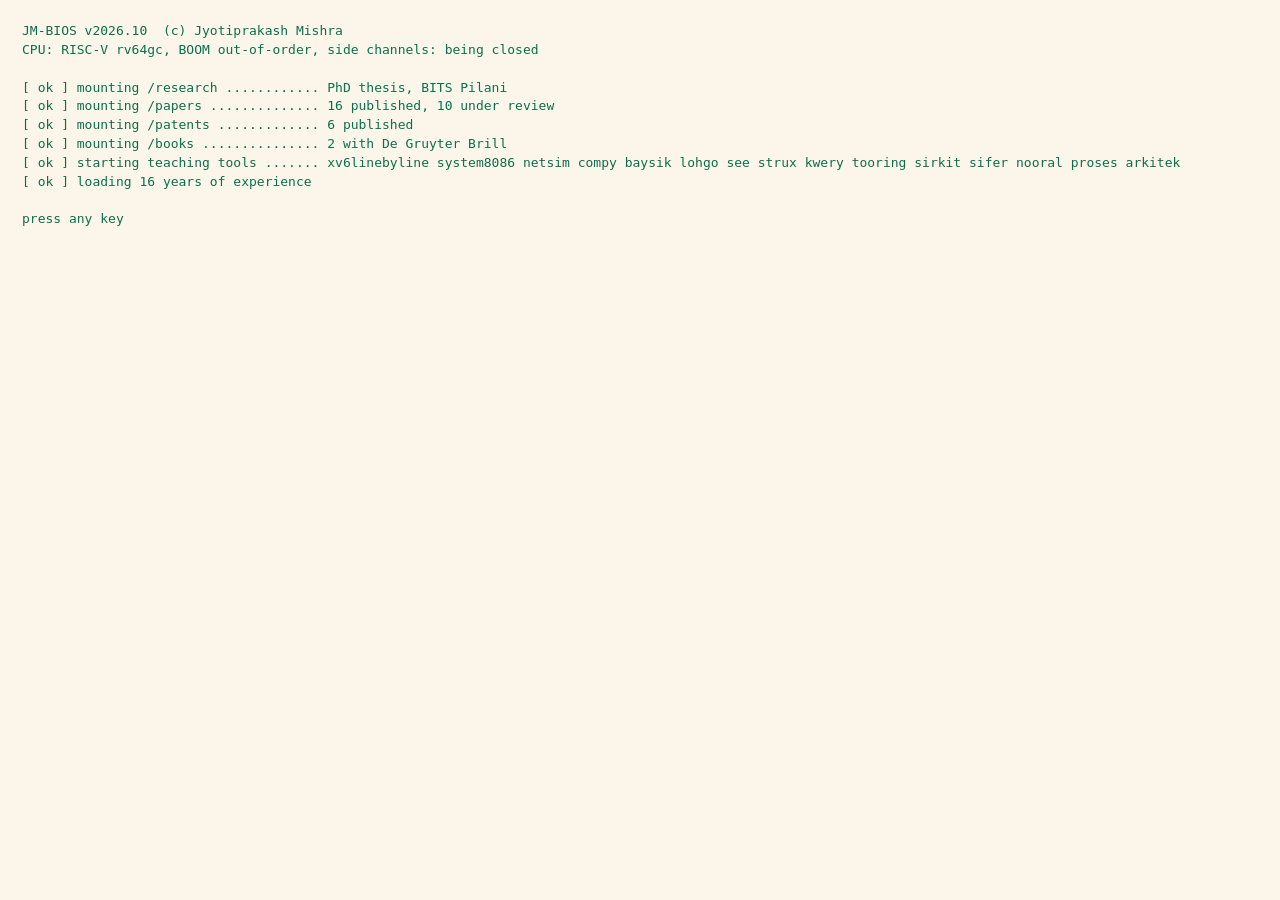
<file: index.html>
<!doctype html>
<!--
  jyotiprakash.org. Copyright (C) 2026 Jyotiprakash Mishra <mail@jyotiprakash.org>
  The text, the photographs and the descriptions of the work are not licensed for reuse.
-->
<html lang="en" data-theme="matrix">
<head>
<meta charset="utf-8">
<meta name="viewport" content="width=device-width, initial-scale=1, viewport-fit=cover">
<title>Jyotiprakash Mishra</title>
<meta name="description" content="Jyotiprakash Mishra: hardware security researcher on RISC-V, Assistant Professor of Computer Science at KIIT, PhD candidate at BITS Pilani, co-founder of ENineHQ. Papers, patents, books and free teaching tools.">
<meta name="author" content="Jyotiprakash Mishra">
<link rel="canonical" href="https://jyotiprakash.org/">
<meta property="og:title" content="Jyotiprakash Mishra">
<meta property="og:description" content="Hardware security on RISC-V, teaching tools, papers, patents and books.">
<meta property="og:image" content="https://jyotiprakash.org/assets/photo.jpg">
<meta property="og:url" content="https://jyotiprakash.org/">
<meta name="theme-color" content="#030b06">
<link rel="icon" href="data:image/svg+xml,%3Csvg xmlns='http://www.w3.org/2000/svg' viewBox='0 0 32 32'%3E%3Crect width='32' height='32' rx='6' fill='%23030b06'/%3E%3Ctext x='16' y='22' font-family='monospace' font-size='15' font-weight='700' text-anchor='middle' fill='%2339ff7a'%3EJM%3C/text%3E%3C/svg%3E">
<style>
/* ---- themes: every colour comes from these ---- */
:root, [data-theme="matrix"] {
  --bg: #020904; --bg2: #04130a; --panel: rgba(3, 18, 9, 0.82); --panel2: rgba(8, 34, 18, 0.9);
  --fg: #c9ffd9; --muted: #6fb98a; --dim: #2d6b43; --line: #134a2a; --accent: #39ff7a; --accent2: #b6ff3b;
  --warn: #e8ff6a; --glow: 0 0 10px rgba(57, 255, 122, 0.55); --rain: #39ff7a; --rain-head: #e9ffef;
  --font: "JetBrains Mono", "IBM Plex Mono", ui-monospace, "SF Mono", Menlo, Consolas, monospace;
  --scan: 0.12; --radius: 10px;
}
[data-theme="amber"] {
  --bg: #0c0700; --bg2: #160c00; --panel: rgba(22, 12, 0, 0.84); --panel2: rgba(40, 22, 0, 0.9);
  --fg: #ffd9a0; --muted: #c98e3c; --dim: #6b4612; --line: #4a2f08; --accent: #ffb000; --accent2: #ffd36b;
  --warn: #fff0a0; --glow: 0 0 10px rgba(255, 176, 0, 0.55); --rain: #ffb000; --rain-head: #fff4dc; --scan: 0.18;
}
[data-theme="neon"] {
  --bg: #07020f; --bg2: #10051f; --panel: rgba(16, 5, 31, 0.82); --panel2: rgba(30, 9, 56, 0.9);
  --fg: #f3e8ff; --muted: #b48ad8; --dim: #4c2a72; --line: #3a1d5c; --accent: #ff2bd6; --accent2: #00f0ff;
  --warn: #fffc6a; --glow: 0 0 12px rgba(255, 43, 214, 0.6); --rain: #00f0ff; --rain-head: #ffffff; --scan: 0.08;
}
[data-theme="ice"] {
  --bg: #01060f; --bg2: #031025; --panel: rgba(3, 14, 32, 0.84); --panel2: rgba(6, 26, 56, 0.9);
  --fg: #d8eeff; --muted: #78a9d6; --dim: #234d78; --line: #123459; --accent: #4cc3ff; --accent2: #9be7ff;
  --warn: #d7f7ff; --glow: 0 0 10px rgba(76, 195, 255, 0.55); --rain: #4cc3ff; --rain-head: #f2fbff; --scan: 0.1;
}
[data-theme="redteam"] {
  --bg: #0a0102; --bg2: #160305; --panel: rgba(22, 3, 6, 0.84); --panel2: rgba(44, 6, 10, 0.9);
  --fg: #ffd9d9; --muted: #d07a7a; --dim: #6e2226; --line: #4d1216; --accent: #ff3b3b; --accent2: #ff9b3b;
  --warn: #ffd23b; --glow: 0 0 10px rgba(255, 59, 59, 0.55); --rain: #ff3b3b; --rain-head: #fff0f0; --scan: 0.12;
}
[data-theme="ghost"] {
  --bg: #050505; --bg2: #0d0d0d; --panel: rgba(14, 14, 14, 0.86); --panel2: rgba(28, 28, 28, 0.92);
  --fg: #ececec; --muted: #9a9a9a; --dim: #4a4a4a; --line: #2c2c2c; --accent: #f5f5f5; --accent2: #bdbdbd;
  --warn: #ffffff; --glow: 0 0 8px rgba(255, 255, 255, 0.35); --rain: #d0d0d0; --rain-head: #ffffff; --scan: 0.1;
}
[data-theme="paper"] {
  --bg: #fbf6e9; --bg2: #f3ecd8; --panel: rgba(255, 251, 240, 0.92); --panel2: rgba(242, 233, 210, 0.95);
  --fg: #26231c; --muted: #6d6550; --dim: #b9ad8c; --line: #ddd2b4; --accent: #0b6e4f; --accent2: #b4410f;
  --warn: #8a4b00; --glow: none; --rain: #0b6e4f; --rain-head: #26231c; --scan: 0;
}

* { box-sizing: border-box; }
html, body { margin: 0; height: 100%; }
body { background: var(--bg); color: var(--fg); font: clamp(13px, 0.42vw + 8px, 17px)/1.5 var(--font); -webkit-font-smoothing: antialiased; overflow-x: hidden; }
a { color: var(--accent); text-decoration: none; }
a:hover { text-decoration: underline; text-underline-offset: 3px; }
button { font: inherit; color: inherit; }
::selection { background: var(--accent); color: var(--bg); }
.skip { position: absolute; left: -999px; top: 0; background: var(--accent); color: var(--bg); padding: 6px 10px; z-index: 50; }
.skip:focus { left: 8px; top: 8px; }
:focus-visible { outline: 2px solid var(--accent); outline-offset: 2px; }

/* the rain and the screen */
#rain { position: fixed; inset: 0; width: 100vw; height: 100vh; z-index: 0; opacity: 0.55; }
[data-theme="paper"] #rain { opacity: 0.12; }
#crt { position: fixed; inset: 0; pointer-events: none; z-index: 30; background: repeating-linear-gradient(to bottom, rgba(0, 0, 0, var(--scan)) 0 1px, transparent 1px 3px); }
[data-theme="amber"] #crt { box-shadow: inset 0 0 140px rgba(0, 0, 0, 0.75); }
#app { position: relative; z-index: 1; min-height: 100vh; display: flex; flex-direction: column; }

/* boot sequence, once per visit */
#boot { position: fixed; inset: 0; z-index: 60; background: var(--bg); color: var(--accent); font: 13px/1.45 var(--font); padding: 22px; white-space: pre-wrap; display: none; text-shadow: var(--glow); }
#boot.on { display: block; }
#boot.out { opacity: 0; transition: opacity 0.35s; }

/* top line */
header#top { display: flex; align-items: center; justify-content: space-between; gap: 12px; padding: 10px 18px; border-bottom: 1px solid var(--line); background: linear-gradient(var(--bg2), transparent); }
.prompt { font-size: 13px; color: var(--muted); white-space: nowrap; overflow: hidden; text-overflow: ellipsis; min-width: 0; }
.prompt .u { color: var(--accent); } .prompt .h { color: var(--accent2); } .prompt .c { color: var(--muted); }
#typed { color: var(--fg); }
.cursor { color: var(--accent); animation: blink 1s steps(1) infinite; margin-left: 1px; }
@keyframes blink { 50% { opacity: 0; } }
#themes { display: flex; gap: 6px; flex-wrap: wrap; justify-content: flex-end; }
#themes button { border: 1px solid var(--line); background: var(--panel); color: var(--muted); padding: 3px 9px; border-radius: 999px; cursor: pointer; font-size: 12px; display: flex; align-items: center; gap: 6px; }
#themes button i { width: 9px; height: 9px; border-radius: 50%; display: inline-block; }
#themes button.on { color: var(--bg); background: var(--accent); border-color: var(--accent); }
#themes button:hover { border-color: var(--accent); }

/* ---- the first screen: identity on the left, the work on the right ---- */
main#main { flex: 1; display: grid; grid-template-columns: minmax(300px, 360px) 1fr; gap: 16px; padding: 16px 18px 10px; min-height: 0; }
.card { background: var(--panel); border: 1px solid var(--line); border-radius: var(--radius); backdrop-filter: blur(3px); -webkit-backdrop-filter: blur(3px); }
.id { padding: 16px; display: flex; flex-direction: column; gap: 12px; min-height: 0; }
.photo { position: relative; aspect-ratio: 1; border-radius: var(--radius); overflow: hidden; border: 1px solid var(--line); background: #000; }
.photo canvas { width: 100%; height: 100%; display: block; }
.photo .label { position: absolute; left: 8px; bottom: 8px; font-size: 11px; color: var(--accent); background: rgba(0, 0, 0, 0.6); padding: 1px 6px; border-radius: 4px; letter-spacing: 0.05em; }
[data-theme="paper"] .photo .label { background: rgba(255, 255, 255, 0.8); }
.name { font-size: 1.85em; line-height: 1.1; font-weight: 800; letter-spacing: -0.01em; margin: 0; color: var(--fg); text-shadow: var(--glow); }
.name .glitch { position: relative; display: inline-block; }
.roles { margin: 0; padding: 0; list-style: none; color: var(--muted); font-size: 0.9em; }
.roles li::before { content: "> "; color: var(--accent); }
.tagline { color: var(--fg); font-size: 0.93em; margin: 0; border-left: 2px solid var(--accent); padding-left: 10px; }
.links { display: flex; flex-wrap: wrap; gap: 6px; }
.links a { border: 1px solid var(--line); border-radius: 6px; padding: 2px 8px; font-size: 12px; color: var(--fg); background: var(--panel2); }
.links a:hover { border-color: var(--accent); color: var(--accent); text-decoration: none; }
.stats { display: grid; grid-template-columns: repeat(3, 1fr); gap: 6px; }
.stat { border: 1px solid var(--line); border-radius: 8px; padding: 6px 8px; background: var(--panel2); cursor: pointer; text-align: left; }
.stat b { display: block; font-size: 20px; line-height: 1.1; color: var(--accent); text-shadow: var(--glow); font-variant-numeric: tabular-nums; }
.stat span { font-size: 11px; color: var(--muted); }
.stat:hover { border-color: var(--accent); }

.tiles { display: grid; grid-template-columns: repeat(3, 1fr); grid-auto-rows: minmax(0, 1fr); gap: 12px; min-height: 0; }
.tile { padding: 12px 14px; display: flex; flex-direction: column; gap: 6px; cursor: pointer; text-align: left; overflow: hidden; position: relative; transition: border-color 0.2s, transform 0.2s; min-height: 0; }
.tile:hover { border-color: var(--accent); transform: translateY(-1px); }
.tile:hover .more { color: var(--accent); }
.tile .th { display: flex; align-items: baseline; justify-content: space-between; gap: 8px; }
.tile h2 { margin: 0; font-size: 1em; letter-spacing: 0.08em; text-transform: uppercase; color: var(--accent); }
.tile h2::before { content: "./"; color: var(--dim); }
.tile .count { font-size: 0.86em; color: var(--muted); white-space: nowrap; }
.tile .lead { margin: 0; color: var(--fg); font-size: 0.9em; }
.tile ul { margin: 0; padding: 0; list-style: none; display: flex; flex-direction: column; gap: 3px; overflow: hidden; min-height: 0; flex: 1; }
.tile li.cut { display: none; }
.tile .lead.cut { display: none; }
.tile li { flex-shrink: 0; font-size: 0.86em; color: var(--muted); white-space: nowrap; overflow: hidden; text-overflow: ellipsis; }
.tile li b { color: var(--fg); font-weight: 600; }
.tile li::before { content: "› "; color: var(--accent); }
.tile .more { margin-top: auto; font-size: 11.5px; color: var(--dim); }
.tile.wide { grid-column: span 2; }

footer#foot { padding: 6px 18px 10px; font-size: 11.5px; color: var(--dim); display: flex; justify-content: space-between; gap: 12px; flex-wrap: wrap; }
footer#foot kbd { border: 1px solid var(--line); border-radius: 4px; padding: 0 4px; color: var(--muted); }
footer#foot button { background: none; border: none; color: var(--muted); cursor: pointer; padding: 0; text-decoration: underline; text-underline-offset: 3px; }

/* ---- the sheet: a section opened in full ---- */
#sheet { position: fixed; inset: 0; z-index: 40; display: flex; justify-content: flex-end; background: rgba(0, 0, 0, 0.45); }
[data-theme="paper"] #sheet { background: rgba(60, 50, 30, 0.25); }
#sheet[hidden] { display: none; }
.sheet { width: min(980px, 100%); height: 100%; background: var(--bg2); border-left: 1px solid var(--accent); box-shadow: -10px 0 40px rgba(0, 0, 0, 0.5); display: flex; flex-direction: column; animation: slidein 0.28s ease-out; }
@keyframes slidein { from { transform: translateX(40px); opacity: 0; } }
.sheet-head { display: flex; align-items: center; gap: 12px; padding: 14px 18px; border-bottom: 1px solid var(--line); }
.sheet-head h2 { margin: 0; font-size: 18px; color: var(--accent); text-shadow: var(--glow); letter-spacing: 0.04em; flex: 1; min-width: 0; }
.sheet-head h2 small { color: var(--muted); font-weight: 400; font-size: 12px; margin-left: 8px; letter-spacing: 0; }
.sheet-head input { background: var(--panel); border: 1px solid var(--line); color: var(--fg); border-radius: 6px; padding: 5px 9px; font: inherit; font-size: 12.5px; width: 200px; }
.sheet-head .x { background: none; border: 1px solid var(--line); border-radius: 6px; cursor: pointer; color: var(--muted); padding: 3px 9px; }
.sheet-head .x:hover { color: var(--accent); border-color: var(--accent); }
.sheet-body { overflow: auto; padding: 14px 18px 40px; flex: 1; }
.sheet-tabs { display: flex; gap: 6px; flex-wrap: wrap; padding: 8px 18px; border-bottom: 1px solid var(--line); }
.sheet-tabs button { background: var(--panel); border: 1px solid var(--line); border-radius: 999px; padding: 2px 10px; font-size: 12px; cursor: pointer; color: var(--muted); }
.sheet-tabs button.on { background: var(--accent); color: var(--bg); border-color: var(--accent); }
.intro { color: var(--muted); margin: 0 0 12px; max-width: 72ch; }

/* an item: a line you can open */
.item { border: 1px solid var(--line); border-radius: 8px; background: var(--panel); margin-bottom: 8px; }
.item > button.head { width: 100%; text-align: left; background: none; border: none; padding: 10px 12px; cursor: pointer; display: grid; grid-template-columns: 1fr auto; gap: 2px 12px; }
.item > button.head:hover { background: var(--panel2); }
.item .t { font-weight: 700; color: var(--fg); font-size: 13.5px; }
.item .g { grid-column: 1; color: var(--muted); font-size: 12.5px; }
.item .meta { grid-column: 2; grid-row: 1 / span 2; text-align: right; font-size: 11.5px; color: var(--muted); white-space: nowrap; align-self: start; }
.item .meta .badge { display: inline-block; border: 1px solid var(--line); border-radius: 4px; padding: 0 5px; margin-left: 4px; color: var(--accent2); }
.item .meta .st { display: block; color: var(--accent); }
.item.open { border-color: var(--accent); }
.item .body { display: none; padding: 2px 14px 14px; border-top: 1px dashed var(--line); }
.item.open .body { display: block; animation: reveal 0.25s ease-out; }
@keyframes reveal { from { opacity: 0; transform: translateY(-4px); } }
.body h4 { margin: 12px 0 4px; font-size: 11.5px; letter-spacing: 0.12em; text-transform: uppercase; color: var(--accent); }
.body p { margin: 0 0 6px; max-width: 78ch; }
.body ul { margin: 0 0 6px; padding-left: 18px; max-width: 78ch; }
.body li { margin: 2px 0; }
.body li::marker { color: var(--accent); }
.body .authors { color: var(--muted); font-size: 12.5px; }
.body .kw { display: flex; flex-wrap: wrap; gap: 4px; margin-top: 6px; }
.body .kw span { border: 1px solid var(--line); border-radius: 4px; padding: 0 6px; font-size: 11.5px; color: var(--muted); }
.body .acts { display: flex; flex-wrap: wrap; gap: 8px; margin-top: 10px; }
.body .acts a, .body .acts button { border: 1px solid var(--accent); border-radius: 6px; padding: 3px 10px; font-size: 12px; background: none; cursor: pointer; color: var(--accent); }
.body .acts a:hover, .body .acts button:hover { background: var(--accent); color: var(--bg); text-decoration: none; }
.body blockquote { margin: 6px 0; padding: 6px 12px; border-left: 2px solid var(--dim); color: var(--muted); font-size: 12.5px; max-width: 78ch; }
.body figure { margin: 10px 0; }
.body figure img { max-width: 100%; border-radius: 8px; border: 1px solid var(--line); display: block; }
.body figcaption { font-size: 11.5px; color: var(--muted); margin-top: 4px; }
.shots { display: grid; grid-template-columns: repeat(auto-fill, minmax(240px, 1fr)); gap: 10px; }
.group-t { margin: 18px 0 8px; font-size: 12px; letter-spacing: 0.14em; text-transform: uppercase; color: var(--muted); }
.group-t:first-child { margin-top: 0; }
.timeline .item .meta .st { color: var(--accent2); }
.chips { display: flex; flex-wrap: wrap; gap: 6px; }
.chips span { border: 1px solid var(--line); border-radius: 6px; padding: 1px 8px; background: var(--panel2); }
.copy { cursor: pointer; }
.empty { color: var(--muted); padding: 20px 0; }
.blind-note { color: var(--muted); font-size: 0.92em; margin: 6px 0 14px; }

/* ---- the terminal ---- */
#term { position: fixed; left: 50%; bottom: 18px; transform: translateX(-50%); width: min(760px, calc(100vw - 24px)); height: min(380px, 60vh); z-index: 45; background: rgba(0, 0, 0, 0.92); border: 1px solid var(--accent); border-radius: 10px; box-shadow: 0 10px 50px rgba(0, 0, 0, 0.6), var(--glow); display: flex; flex-direction: column; font-size: 13px; }
[data-theme="paper"] #term { background: rgba(255, 252, 242, 0.97); }
#term[hidden] { display: none; }
#term .out { flex: 1; overflow: auto; padding: 10px 12px; white-space: pre-wrap; color: var(--fg); }
#term .out .p { color: var(--accent); }
#term .out .e { color: var(--accent2); }
#term .in { display: flex; gap: 8px; border-top: 1px solid var(--line); padding: 8px 12px; align-items: center; }
#term .in span { color: var(--accent); white-space: nowrap; }
#term .in input { flex: 1; background: none; border: none; outline: none; color: var(--fg); font: inherit; min-width: 0; }
#term .bar { display: flex; justify-content: space-between; padding: 4px 10px; border-bottom: 1px solid var(--line); color: var(--muted); font-size: 11.5px; }
#term .bar button { background: none; border: none; color: var(--muted); cursor: pointer; }

/* ---- smaller screens ---- */
@media (max-width: 1180px) { main#main { grid-template-columns: 290px 1fr; } }
@media (max-width: 999px) and (min-width: 821px) { .tiles { grid-template-columns: repeat(2, 1fr); grid-auto-rows: minmax(150px, auto); } }
@media (max-width: 820px) {
  main#main { grid-template-columns: 1fr; padding: 10px; gap: 10px; }
  .id { display: grid; grid-template-columns: 120px 1fr; gap: 10px 12px; align-items: start; }
  .id .photo { grid-row: span 3; }
  .id .tagline, .id .links, .id .stats { grid-column: 1 / -1; }
  .name { font-size: 22px; }
  .tiles { grid-template-columns: 1fr 1fr; grid-auto-rows: auto; }
  .tile.wide { grid-column: span 2; }
  .tile ul li:nth-child(n+4) { display: none; }
  header#top { flex-direction: column; align-items: stretch; padding: 8px 10px; }
  #themes { justify-content: flex-start; overflow-x: auto; flex-wrap: nowrap; padding-bottom: 2px; }
  #themes button { flex-shrink: 0; }
  .sheet { border-left: none; }
  .sheet-head input { width: 120px; }
  .item .meta { grid-column: 1; grid-row: auto; text-align: left; white-space: normal; }
}
@media (max-width: 480px) {
  .tiles { grid-template-columns: 1fr; }
  .tile.wide { grid-column: auto; }
  .stats { grid-template-columns: repeat(3, 1fr); }
  .stat b { font-size: 17px; }
  .sheet-head { flex-wrap: wrap; }
  .sheet-head input { order: 3; width: 100%; }
}
@media (prefers-reduced-motion: reduce) { .cursor, .tile, .sheet, .item .body { animation: none !important; transition: none !important; } }

/* ---- print: a plain CV on paper ---- */
@media print {
  #rain, #crt, #boot, header#top, #term, footer#foot, .tiles, .stats, .photo, #sheet .x, #sheet input, .sheet-tabs { display: none !important; }
  body, .card, .sheet, .item { background: #fff !important; color: #000 !important; box-shadow: none !important; border-color: #ccc !important; }
  main#main { display: block; padding: 0; }
  #sheet { position: static; display: block !important; background: none; }
  .sheet { width: 100%; height: auto; border: none; animation: none; }
  .item .body { display: block !important; }
  a { color: #000; }
}

/* on a laptop or desktop the first screen fits without scrolling */
@media (min-width: 1000px) and (min-height: 640px) {
  #app { height: 100vh; height: 100dvh; min-height: 0; }
  main#main { overflow: hidden; }
  .id { overflow: hidden; }
  .id .photo { width: min(100%, calc(100vh - 470px)); min-width: 150px; align-self: center; }
  .tiles { grid-template-rows: repeat(3, minmax(0, 1fr)); }
}
@media (min-width: 1000px) and (max-height: 780px) { .tile .lead { display: -webkit-box; -webkit-line-clamp: 2; -webkit-box-orient: vertical; overflow: hidden; } .roles { font-size: 12px; } .tagline { display: none; } }

/* the name glitches now and then in the louder themes */
[data-theme="neon"] .name .glitch::before, [data-theme="neon"] .name .glitch::after,
[data-theme="redteam"] .name .glitch::before, [data-theme="redteam"] .name .glitch::after {
  content: attr(data-text); position: absolute; left: 0; top: 0; width: 100%; overflow: hidden; pointer-events: none;
}
[data-theme="neon"] .name .glitch::before, [data-theme="redteam"] .name .glitch::before { color: var(--accent2); animation: glitchA 4.5s infinite steps(1); }
[data-theme="neon"] .name .glitch::after, [data-theme="redteam"] .name .glitch::after { color: var(--accent); animation: glitchB 4.5s infinite steps(1); }
@keyframes glitchA { 0%, 92%, 100% { clip-path: inset(100% 0 0 0); transform: none; } 93% { clip-path: inset(10% 0 60% 0); transform: translate(-3px, -1px); } 95% { clip-path: inset(50% 0 20% 0); transform: translate(3px, 1px); } 97% { clip-path: inset(80% 0 5% 0); transform: translate(-2px, 0); } }
@keyframes glitchB { 0%, 92%, 100% { clip-path: inset(100% 0 0 0); transform: none; } 93.5% { clip-path: inset(60% 0 15% 0); transform: translate(3px, 1px); } 96% { clip-path: inset(5% 0 75% 0); transform: translate(-3px, -1px); } }
@media (prefers-reduced-motion: reduce) { .name .glitch::before, .name .glitch::after { display: none; } }

/* a light sweep across a tile under the pointer */
.tile::after { content: ""; position: absolute; inset: 0; background: linear-gradient(105deg, transparent 40%, color-mix(in srgb, var(--accent) 10%, transparent) 50%, transparent 60%); transform: translateX(-100%); pointer-events: none; }
.tile:hover::after { transform: translateX(100%); transition: transform 0.7s ease-out; }
@media (prefers-reduced-motion: reduce) { .tile::after { display: none; } }

/* the CV sheet reads like a document */
.sheet-body.cv h3 { font-size: 1.4em; color: var(--fg); }
.sheet-body.cv .cvh { margin: 18px 0 6px; padding-bottom: 3px; border-bottom: 1px solid var(--line); font-size: 0.85em; letter-spacing: 0.12em; text-transform: uppercase; color: var(--accent); }
.sheet-body.cv li { margin: 3px 0 6px; }
@media print { main#main { display: none !important; } .sheet-body.cv .acts { display: none; } .sheet-body.cv .cvh { color: #000 !important; border-color: #999 !important; } }

/* ---- diagrams ---- */
.dgfig { margin: 6px 0 12px; }
.dg { width: 100%; height: auto; display: block; border: 1px solid var(--line); border-radius: 10px; background: color-mix(in srgb, var(--bg) 85%, transparent); font-family: var(--font); }
.dgfig figcaption { font-size: 0.86em; color: var(--muted); margin-top: 6px; max-width: 86ch; }
.dg-grid { fill: none; stroke: var(--line); stroke-width: 0.5; opacity: 0.6; }
.dg-group rect { fill: none; stroke: var(--dim); stroke-dasharray: 4 4; }
.dg-group text { fill: var(--muted); font-size: 10px; letter-spacing: 0.08em; text-transform: uppercase; }
.dg-node rect, .dg-node circle, .dg-node path:not(.pin):not(.lid) { fill: var(--panel2); stroke: var(--accent); stroke-width: 1.4; }
.dg-node .lid { fill: none; stroke: var(--accent); stroke-width: 1.2; }
.dg-node .pin { stroke: var(--accent); stroke-width: 1.4; }
.dg-node.b rect, .dg-node.b circle, .dg-node.b path:not(.pin):not(.lid) { stroke: var(--accent2); fill: color-mix(in srgb, var(--accent2) 12%, var(--panel2)); }
.dg-node.b .pin, .dg-node.b .lid { stroke: var(--accent2); }
.dg-node.w rect, .dg-node.w circle, .dg-node.w path:not(.pin):not(.lid) { stroke: #ff4d6d; fill: color-mix(in srgb, #ff4d6d 12%, var(--panel2)); }
.dg-node.w .pin, .dg-node.w .lid { stroke: #ff4d6d; }
.dg-node.d rect, .dg-node.d circle, .dg-node.d path:not(.pin):not(.lid) { stroke: var(--dim); }
.dg-node .t { fill: var(--fg); font-size: 11.5px; font-weight: 700; }
.dg-node .s { fill: var(--muted); font-size: 9.5px; }
.dg-node.w .t { fill: #ff8fa3; }
.dg-node.actor circle { animation: dgpulse 2.4s ease-in-out infinite; }
@keyframes dgpulse { 50% { stroke-width: 3; } }
.dg-link { fill: none; stroke: var(--dim); stroke-width: 1.4; }
.dg-link.leak, .dg-link.block { stroke: #ff4d6d; stroke-dasharray: 5 4; animation: dgdash 1.2s linear infinite; }
.dg-link.ctrl { stroke-dasharray: 2 4; stroke: var(--muted); }
@keyframes dgdash { to { stroke-dashoffset: -18; } }
.dg-head { fill: var(--dim); } .dg-head.w { fill: #ff4d6d; }
.dg-dot { fill: var(--accent); } .dg-dot.leak, .dg-dot.block { fill: #ff4d6d; }
.dg-ltext { fill: var(--muted); font-size: 9.5px; paint-order: stroke; stroke: var(--bg); stroke-width: 3.5px; stroke-linejoin: round; } .dg-ltext.leak, .dg-ltext.block { fill: #ff8fa3; }
.dg-shield path { fill: var(--accent2); stroke: var(--bg); stroke-width: 1.5; } .dg-shield .tick { fill: none; stroke: var(--bg); stroke-width: 2; }
.dg-shield { animation: dgshield 2.6s ease-in-out infinite; }
@keyframes dgshield { 50% { opacity: 0.75; } }
.dg-note { fill: var(--accent2); font-size: 10.5px; font-weight: 700; } .dg-note.w { fill: #ff8fa3; }
[data-theme="paper"] .dg-node.w .t, [data-theme="paper"] .dg-ltext.leak { fill: #b3123a; }
@media (prefers-reduced-motion: reduce) { .dg animateMotion, .dg-link { animation: none !important; } .dg .dg-dot { display: none; } }
.item.plain .head { padding: 9px 12px; display: grid; grid-template-columns: 1fr auto; gap: 12px; }
.item.plain .t { font-weight: 600; color: var(--fg); font-size: 0.95em; }

/* the thesis papers carry a tag wherever they appear */
.phd { display: inline-block; font-size: 0.78em; font-weight: 700; letter-spacing: 0.04em; color: var(--bg); background: var(--accent2); border-radius: 4px; padding: 0 5px; margin-right: 6px; line-height: 1.5; vertical-align: 1px; text-transform: uppercase; }
.item .meta .phd { margin: 0 6px 0 0; }

</style>
<script type="application/ld+json">
{"@context":"https://schema.org","@type":"Person","name":"Jyotiprakash Mishra","url":"https://jyotiprakash.org","email":"mailto:mail@jyotiprakash.org","jobTitle":"Assistant Professor of Computer Science","worksFor":{"@type":"CollegeOrUniversity","name":"KIIT"},"alumniOf":[{"@type":"CollegeOrUniversity","name":"BITS Pilani"},{"@type":"CollegeOrUniversity","name":"University of Wisconsin-Madison"}],"sameAs":["https://www.linkedin.com/in/mishrajp88/","https://github.com/ShowMeTheStack","https://blog.jyotiprakash.org"]}
</script>
</head>
<body>
<canvas id="rain" aria-hidden="true"></canvas>
<div id="crt" aria-hidden="true"></div>
<div id="boot" aria-hidden="true"></div>
<a class="skip" href="#main">Skip to the content</a>
<div id="app">
  <header id="top">
    <div class="prompt"><span class="u">guest</span><span class="at">@</span><span class="h">jyotiprakash.org</span><span class="c">:~$</span> <span id="typed"></span><span class="cursor">█</span></div>
    <nav id="themes" aria-label="Themes"></nav>
  </header>
  <main id="main"></main>
  <footer id="foot"></footer>
</div>
<div id="sheet" role="dialog" aria-modal="true" aria-labelledby="sheetTitle" hidden></div>
<div id="term" hidden></div>
<script>
window.SITE = {"profile":{"name":"Jyotiprakash Mishra","handle":"jyotiprakash","roles":["Assistant Professor of Computer Science, KIIT","PhD candidate, BITS Pilani (thesis submitted)","Co-founder and CEO, ENineHQ Technologies"],"tagline":"I break and fix processors, and I build the tools I wish I had as a student.","summary":"Computer scientist with sixteen years across enterprise software, healthcare technology, university teaching and hardware security research. My doctoral work at BITS Pilani is on the security of open RISC-V processors: microarchitectural side channels, memory encryption and hardware support for detecting malware. Before teaching I spent eight years in industry, as a Team Lead at Epic Systems in Madison and a Senior Member of Technical Staff at Oracle. I teach computer architecture, operating systems and programming at KIIT, and I build free, open teaching tools that show students what is really happening inside a machine.","contact":{"email":"mail@jyotiprakash.org","blog":"https://blog.jyotiprakash.org","company":"https://eninehq.com","linkedin":"https://www.linkedin.com/in/mishrajp88/","github":"https://github.com/ShowMeTheStack"},"experience":[{"role":"Co-founder and CEO","org":"ENineHQ Technologies Pvt. Ltd.","url":"https://eninehq.com","from":"2022","to":"now","place":"Bhubaneswar, India","glance":"An engineering company across RISC-V silicon, clinical healthcare software and security research.","points":["Founded and lead an engineering company with three lines of work. The hardware arm designs custom silicon, RISC-V processors, FPGA prototypes and production-ready systems on chip, with a focus on open instruction sets and hardware security.","Healthcare software: clinical-grade systems including electronic health records, pharmacy management, laboratory information systems and patient-facing applications built for real medical workflows.","Security research consultancy: offensive security training, threat modelling, architecture reviews and support for academic research.","Develop and publish consumer software on the Google Play Store: utilities, emulators and learning apps."]},{"role":"Assistant Professor (Senior Scale, Academic Level 11)","org":"Kalinga Institute of Industrial Technology (KIIT)","from":"Sep 2020","to":"now","place":"Bhubaneswar, India","glance":"Teach computer architecture, operating systems and programming; research in hardware security.","points":["Teach core computer science courses (computer architecture, operating systems and programming) to undergraduate and graduate students.","Conduct and publish research in hardware security, RISC-V, malware analysis and cryptography; present at international conferences.","Pursue research and industry funding; responsibility for examinations and faculty recruitment interviews."]},{"role":"Team Lead","org":"Epic Systems","from":"Jul 2018","to":"Jan 2020","place":"Madison, Wisconsin, USA","glance":"Led the team building specialty healthcare software for Epic's international customers.","points":["Led the team developing specialty healthcare software for Epic's international customers.","Design and code reviews, development, appraisals and people management; weekly and quarterly progress reviews."]},{"role":"Software Developer","org":"Epic Systems","from":"Jun 2016","to":"Jul 2018","place":"Madison, Wisconsin, USA","glance":"Java backend for Epic's Rover mobile app, on top of the Caché (M) database.","points":["Developed the Java backend serving medical data to the Android front end of Epic's Rover software, including Java bindings for operations on the Caché (M) tree-structured database.","Designed backend software for complex data migration between patient contacts; improved performance and supportability with QA and performance engineers.","Evaluated architectural alternatives in early design and delivered several large medical projects while overseeing other developers."]},{"role":"Software Development Intern","org":"Epic Systems","from":"Jun 2015","to":"Aug 2015","place":"Madison, Wisconsin, USA","glance":"Mobile healthcare apps Rover and Haiku, on iOS and Android.","points":["Summer internship during the MS on Epic's mobile healthcare applications, Rover and Haiku, on iOS and Android. Returned full time on graduating."]},{"role":"Graduate Teaching Assistant","org":"University of Wisconsin-Madison","from":"Aug 2014","to":"May 2016","place":"Madison, Wisconsin, USA","glance":"TA for Introduction to Operating Systems throughout the MS.","points":["Taught operating systems concepts, set and graded examinations and weekly assignments, and held office hours."]},{"role":"Senior Member of Technical Staff","org":"Oracle","from":"Jun 2010","to":"Mar 2014","place":"Bangalore, India","glance":"Oracle Web Services Manager and Oracle Entitlements Server: securing enterprise web services.","points":["Wrote specifications for and developed modules of Oracle Web Services Manager (OWSM), which secures SOAP web services across WebLogic, JBoss and WebSphere.","Implemented management APIs of Oracle Entitlements Server (OES) for fine-grained authorization; fixed more than 200 bugs in time-constrained release cycles.","Promoted to Senior Member of Technical Staff."]},{"role":"Software Development Intern (Practice School II)","org":"Yahoo! Labs","from":"2009","to":"2010","place":"Bangalore, India","glance":"Extracting lists and tables from arbitrary web pages.","points":["Built Java software to find lists and tables in arbitrary web documents and extract them as maps, in the Web Extraction Technologies project.","Developed a document annotation system for tagging, searching and highlighting words, sentences and paragraphs in web documents."]},{"role":"Summer Research Intern","org":"Bhabha Atomic Research Centre, Computer Division","from":"2008","to":"2008","place":"Mumbai, India","glance":"One of 16 students chosen nationwide; structured 3D grids on spline surfaces.","points":["Selected among 16 students nationwide for BARC's summer internship programme.","Designed an iterative algorithm to generate structured 3D grids on parametric surfaces bounded by four cubic splines; validated on a BARC supercomputer."]}],"education":[{"degree":"PhD in Computer Science","org":"BITS Pilani","from":"2021","to":"2026","status":"Thesis submitted; award expected December 2026","glance":"Side-channel security of open-source RISC-V processors. Advisor: Prof. Sanjay K. Sahay.","points":["Thesis: An Investigation of Side-Channel Security in Open-Source RISC-V Processors.","Sixteen publications, six published patent applications and two textbooks during the doctorate."]},{"degree":"MS in Computer Science","org":"University of Wisconsin-Madison","from":"2014","to":"2016","status":"GPA 3.9 / 4.0","glance":"Systems. Fully funded through a teaching assistantship.","points":["Graduate study concentrated in systems.","Fully funded through a teaching assistantship guaranteed in the admission offer; TA for Introduction to Operating Systems throughout."]},{"degree":"BE (Hons.) in Computer Science","org":"BITS Pilani","from":"2006","to":"2010","status":"CGPA 9.53 / 10, with distinction","glance":"A perfect 10.0 in the first year; course topper in six courses.","points":["Perfect 10.0 across the first year; graduated with distinction.","Course topper in Advanced Computer Organization, Microprocessor Programming and Interfacing, Programming Languages and Compiler Construction, Discrete Mathematics, Computational Physics, and Embedded Systems Design.","Final-semester project with Dr. Sanjay K. Sahay on network security: PKI, TLS, VPNs, firewalls and Kerberos, with working demonstrations in C on GNU/Linux and a study of netfilter/iptables.","Practice School at Bhabha Atomic Research Centre (PS-I) and Yahoo! Labs, Bangalore (PS-II)."]},{"degree":"Higher Secondary (Science)","org":"CHSE Odisha, BJB College","from":"2004","to":"2006","status":"4th in the state","glance":"Ranked 4th in Odisha.","points":[]},{"degree":"ICSE (Class 10)","org":"BSHS, Puri","from":"1998","to":"2004","status":"School topper, 96%","glance":"School topper with 96%.","points":[]}],"honors":["4th rank statewide, Council of Higher Secondary Education (Science) examination, Odisha, 2006.","School topper, ICSE (96%), 2004.","Among the top 300 nationwide, National Standard Examination in Chemistry (NSEC), 2005.","Perfect 10.0 CGPA in the first year at BITS Pilani; course topper in several core courses.","Selected among 16 students nationwide for the BARC summer research programme, 2008."],"skills":[{"area":"Research","items":["hardware security","microarchitectural side channels","memory encryption","malware detection","cryptography","formal verification"]},{"area":"Architecture and hardware","items":["RISC-V ISA and microarchitecture","Verilog / RTL","FPGA","embedded systems","x86 and AVR assembly"]},{"area":"Systems","items":["OS and kernel development (xv6, Linux)","systems programming in C","cycle-accurate emulation"]},{"area":"Software engineering","items":["Java","Spring Boot","microservices","Docker","system design","code review","team leadership"]},{"area":"Teaching","items":["computer architecture","operating systems","programming","cryptography","curriculum and examination design"]}],"languages":["English (fluent)","Odia (native)","Hindi (fluent)"],"years":{"industry":8,"teaching":8,"total":16}},"papers":[{"id":"pace","title":"PACE: A Page-Adaptive, Cache-Anchored Memory Encryption Engine for RISC-V with Formally Verified nth-Order DPA Resistance","authors":["Jyotiprakash Mishra","Sanjay K. Sahay","Swati Mishra","Aman Pathak"],"venue":"Chips, Vol. 5, Issue 3, Article 25","venueShort":"Chips","year":2026,"status":"published","dates":{"received":"2026-06-25","revised":"2026-07-27","accepted":"2026-08-05","published":"2026-08-07"},"indexing":"ESCI","doi":"10.3390/chips5030025","url":"https://doi.org/10.3390/chips5030025","license":"CC BY (open access)","thesisChapter":"Chapter 5 (Defense)","glance":"An open RISC-V memory encryption engine whose masked key core is formally proven DPA resistant and runs on FPGA.","problem":"Main memory sits outside the processor's trust boundary, so cold boot attacks, bus interposers and malicious DMA can read or tamper with DRAM. Commodity chips answer this with in-line memory encryption. But the encryption engine then processes one long-lived key over attacker-influenced data at a fixed location, which is exactly the setting differential power analysis (DPA) exploits. If that key is recovered, all of memory is exposed at once.","why":"The open-hardware ecosystem had no memory encryption engine that is both co-designed with the cache hierarchy and hardened against side-channel analysis of the engine itself. Commercial engines (AMD SME/SEV, Intel TME/TDX, Arm CCA) are closed and do not expose or verify their side-channel posture. Integrity-tree research treats the cipher as a black box, and where masking is used it is rarely verified on the synthesized gate-level netlist under a glitch-aware model.","approach":"PACE is a TileLink adapter placed between the last-level cache and the memory port of a Rocket SoC built in Chipyard, written in Chisel. Per physical page it applies one of four policies (plaintext, confidentiality, confidentiality plus integrity, or additionally masking of order d), selected from RISC-V page table bits through a memory-mapped control plane programmed by the OS. Confidentiality uses counter mode, and the keystream for a line is precomputed while the line is still in the cache, so an eviction needs only an XOR. A single split counter serves as the counter-mode nonce, the anti-replay integrity version and the re-keying epoch. DPA resistance is layered: ISAP-style fresh re-keying limits each key to about one encryption (q close to 1), and domain-oriented masking with d+1 shares protects the one key-processing block, a masked Ascon-p S-box. The design was verified with three formal tools, attacked with simulated traces, and placed, routed and programmed on a Xilinx XC7Z020 FPGA with an on-chip ring-oscillator power sensor.","results":["Precomputing the keystream during cache residency cuts confidentiality-only writeback latency from 90 to 10 cycles (9x); with integrity, eviction latency falls from 320 to 10 cycles.","The masked Ascon-p S-box is proven order-d secure under a glitch- and transition-aware model by COCO, PROLEAD and SILVER at d = 1 and 2, and by COCO through d = 3.","Simulated-trace CPA recovers all 128 key bits from the unprotected core; with d = 1 masking, CPA falls to the random-guess rate and TVLA |t| stays near 1 (threshold 4.5) even at 8000 traces.","Measured trace-amplification exponents of 1.92, 3.70, 5.40 and 6.97 for d = 0 to 3 track the predicted 2(d+1) law (2, 4, 6, 8).","On in-order Rocket and out-of-order BOOM, application-level overhead is within measurement noise of plaintext for cache-resident workloads; Embench-IoT averages 2.3%, CoreMark and Dhrystone are within 0.06%, and memory-bound STREAM reaches 17%. Masking is cycle-identical to plain confidentiality.","On the XC7Z020 the d = 2 build places and routes at 12,175 LUTs and 16,088 flip-flops with timing met at 100 MHz; the unmasked engine plus sensor is about 1.2k LUTs."],"contributions":["A page-adaptive, physical-address-indexed memory encryption engine for RISC-V with a memory-mapped control plane, validated in RTL on Rocket with zero-overhead bypass for plaintext pages.","Cache-anchored keystream precompute, a new mechanism that removes the cipher from the eviction-critical path.","A unified split counter that serves as nonce, integrity version and re-keying epoch, with tree-free Tier-A integrity and a live block-MAC Bonsai Merkle tree (Tier-B) for scale-out.","Netlist-level formal verification of the masked core by three independent glitch-aware tools, with a careful treatment of statistical versus exact verdicts.","An analytic side-channel model linking masking order, noise and re-keying to traces-to-disclosure, checked against simulated CPA, TVLA and a mutual-information sweep.","An open evaluation from simulation to FPGA silicon, including dual-core sharing, a Linux control-plane driver, an SP 800-90B-monitored TRNG and a JTAG-read TVLA campaign."],"limitations":"The physical fixed-vs-random TVLA campaign on the FPGA exercises the full measurement path but, with an auto-placed sensor on a small engine, stays below the detection threshold (|t|max about 3.3). A co-placed sensor array and a larger trace campaign are needed for an on-silicon break-then-fix.","keywords":["memory encryption","side-channel analysis","differential power analysis","masking","domain-oriented masking","RISC-V","Rocket","Chipyard","Ascon","ISAP","counter mode","memory integrity","Bonsai Merkle tree","leakage-resilient cryptography"],"abstract":"Main memory carries data outside the processor's trust boundary, so commodity systems-on-chip (SoCs) increasingly encrypt it; yet, in-line memory encryption engine itself becomes a differential power analysis (DPA) target whose key, if recovered, unlocks all of dynamic random-access memory (DRAM). We present PACE, a page-adaptive, cache-anchored memory encryption engine for RISC-V that makes nth-order DPA resistance practical and keeps cryptographic latency off the cache eviction critical path. PACE inserts a TileLink adapter between the last-level cache and the memory port and applies, per physical page, one of four policies (plaintext/confidentiality/confidentiality+integrity/+masking-order-d) selected from RISC-V page table bits through a memory-mapped control plane. Confidentiality uses counter mode whose per-line keystream is precomputed during cache residency; integrity is tree-free at the embedded operating point via on-chip counters and tags, with a live split counter block-MAC Bonsai Merkle tree for scale-out. DPA resistance is layered: ISAP-style fresh re-keying caps the data complexity per key at q ≈ 1, and domain-oriented masking (DOM, d + 1 shares) protects the sole key processing block to order d. We implement PACE in Chisel on a Rocket SoC (Chipyard) and evaluate it with open-source tooling. A deterministic TileLink-level harness proves ciphertext-in-memory and detects tamper/replay/splice, and the live Tier-B engine (DRAM counters and per-line message authentication codes (MACs) plus an on-chip-rooted block-MAC tree) is validated from end to end on full Rocket and BOOM SoCs and on the FPGA; the masked Ascon-p S-box is proven order-d secure (d = 1, 2) under a glitch- and transition-aware model by three independent formal tools (COCO, PROLEAD, and SILVER, the last also deciding the full composability lattice and confirming exact glitch-robust order-2 probing security), with COCO extending the exact verdict to the highest synthesized order d = 3 (secure at probing orders 1–3); a simulated trace correlation power analysis (CPA) recovers the full key from an unprotected core and is defeated by masking, with a mutual information analysis confirming the N ∝ σ^2(d+1) trace amplification law. We further realize PACE on field-programmable gate array (FPGA) silicon: the engine plus an on-chip ring oscillator power sensor is placed, routed, timing-closed at 100 MHz, and programmed on a Xilinx XC7Z020, and we drive a fixed-vs-random Test Vector Leakage Assessment (TVLA) campaign read back entirely over a JTAG (Joint Test Action Group). A multi-core configuration and a Linux control-plane driver are likewise validated. Across synthetic access patterns and named application kernels (AES, SHA-256, matrix multiplication, pointer chasing) on both in-order Rocket and out-of-order BOOM, application-level overhead is within measurement noise of plaintext for cache resident workloads (masking, in particular, is cycle-identical to plain confidentiality), and we characterize the cost of each policy, masking order, and re-keying interval, demonstrating side-channel-hardened memory encryption on open RISC-V hardware.","kind":"journal","thesis":true,"impact":1,"short":"PACE"},{"id":"archer","title":"ARCHER: A Cycle-Accurate RISC-V Emulator for Microarchitectural Side-Channel and Memory Encryption Research","authors":["Jyotiprakash Mishra","Sanjay K. Sahay","Swati Mishra","Aman Pathak"],"venue":"Computers, Vol. 15, Issue 8, Article 479","venueShort":"Computers","year":2026,"status":"published","dates":{"received":"2026-06-15","revised":"2026-07-22","accepted":"2026-07-23","published":"2026-07-28"},"indexing":"ESCI, Scopus Q1","doi":"10.3390/computers15080479","url":"https://doi.org/10.3390/computers15080479","license":"CC BY (open access)","artifact":{"github":"https://github.com/jpmishrabits/archer-artifact","zenodoVersion":"https://doi.org/10.5281/zenodo.21468510","zenodoConcept":"https://doi.org/10.5281/zenodo.21449857","license":"MIT"},"thesisChapter":"Chapter 4 (Evaluation)","glance":"A fast RISC-V emulator with cycle-level caches and speculation that boots Linux in under three minutes for side-channel work.","problem":"Side-channel attacks such as Spectre, Meltdown and MDS leak data through caches, branch predictors, store buffers and speculative execution. Testing a defense against them needs a simulator that reproduces those timing effects, not only correct results. Fast functional tools (Spike, QEMU) model no caches or speculation, while gem5's detailed out-of-order model needs hours to boot Linux and has a 300,000+ line C++ codebase.","why":"No available tool combined the microarchitectural fidelity side-channel research needs, full operating-system boots in minutes, and a codebase simple enough to add new defenses quickly. Earlier defense studies each needed a separate gem5 fork with 2000 to 5000 lines of custom C++. The thesis needed large attack-by-defense sweeps, which was not practical with existing tools.","approach":"ARCHER is an RV64IMAFDC emulator written in C with four pluggable core types (scalar, in-order pipeline, superscalar out-of-order, SMT), 1 to 16 harts, MSI-coherent caches, store and fill buffers, and the full M/S/U privilege architecture with Sv39 and PMP. Every microarchitectural parameter is set at runtime from INI files, so design-space sweeps need no recompilation. It ships thirteen speculation policies: an unrestricted baseline, five published defenses (InvisiSpec, Delay, STT, CleanupSpec, Fence) and seven new ones in three mechanism families. Its cycle model was checked against gem5 and against Chipyard's Verilator-simulated Rocket and BOOM RTL. A bus-layer engine, AMES, adds authenticated memory encryption with four ciphers and per-leaf mask-XOR hardening against power analysis.","results":["Boots Linux 6.6 with OpenSBI in under three minutes and runs 3.7x faster (geometric mean) than gem5's DerivO3CPU on head-to-head bare-metal microbenchmarks.","Matches Chipyard's fab-ready Rocket and BOOM RTL to a mean 9.4% (median 9.1%) cycle-count deviation across a 20-cell workload-by-core matrix, at a median 88x host-throughput advantage over Verilator.","Produces bit-identical architectural output to QEMU.","Reproduces ten attacks (Spectre v1/v2/RSB/BHB, Meltdown-US, L1TF, Fallout, RIDL, prefetch and SMT channels); the classical defenses drive leakage from 100% to 0% at under 0.3% IPC loss on a full Linux boot.","Of the seven new policies, AKTO, CRPSO and LFBCO close all five classical Spectre variants, PSF closes four and DLRF two; ROPC and MDPO close the RSB and AES T-table cache-timing cases they target.","AMES runs 924 parameter-shape points with zero integrity failures; mask-XOR moves first-order CPA from full-key recovery at 1000 traces to no recovery at 100,000 traces for any d >= 1."],"contributions":["A cycle-accurate RV64IMAFDC emulator with pluggable core types, coherent caches and full privilege architecture, configured at runtime through INI files.","End-to-end reproduction of ten microarchitectural attacks across fifteen defense configurations on Linux 6.6, with statistical evidence of leakage and suppression.","Seven new speculation-defense policies (AKTO, CRPSO, DLRF, LFBCO, MDPO, PSF, ROPC) across issue-gate, predictive-redirect and selective-cleanup families.","Calibration against Chipyard RTL for Rocket and BOOM, and family-level Flush+Reload fidelity across four Chipyard configurations (HIT peaks within one cycle on every cell).","AMES, a bus-layer memory encryption engine with AES-128-GCM, ASCON-128, PRINCE-64 and QARMA-64 (each checked by known-answer tests), a hierarchical key tree and configurable integrity-tree arity.","A public reproducibility artifact (sources, configs, workloads, per-figure scripts) under the MIT license."],"keywords":["RISC-V","cycle-accurate emulation","side-channel attacks","Spectre","Meltdown","memory encryption","microarchitectural security","cache timing","differential power analysis","Chipyard","Rocket","BOOM"],"abstract":"Microarchitectural side-channels leak data through caches, branch predictors, store buffers, and speculative execution. Evaluating defenses at cycle-model fidelity has forced a choice between functional tools (Spike, QEMU) and gem5's hours-long Linux boots. ARCHER is a cycle-model-relative RV64IMAFDC RISC-V emulator with pluggable superscalar out-of-order execution, coherent caches, simultaneous multithreading, 1 to 16 harts, and thirteen speculation policies: an unrestricted baseline plus five classical defenses and seven new defenses spanning issue-gate, predictive-redirect, and selective-cleanup mechanism families. It boots Linux 6.6 in under three minutes, runs 3.7× faster (geometric mean) than gem5's DerivO3CPU on head-to-head bare-metal microbench, matches gem5 within ±20% on 4 of 10 workloads, matches Chipyard's fab-ready RTL to a 9.4% mean cycle-count deviation under two fitted match-configurations, and produces bit-identical architectural output to QEMU at a median 88× host-throughput advantage over Chipyard's Verilator flow. Every published Spectre-family defense drives leakage to zero at sub-0.3% instructions-per-cycle (IPC) loss on a full Linux boot, and each new policy is validated on the attack surface its mechanism defends. The Adaptive Memory Encryption Scheme (AMES) adds a bus-layer engine with four authenticated ciphers (each validated bit-exact against its published specification) and per-leaf mask-XOR for Differential Power Analysis (DPA) hardening; a first-order Correlation Power Analysis consistency check confirms the direction of the theoretical bound under the shipped leakage model. Together, ARCHER and AMES provide a single INI-configurable environment for cycle-model side-channel evaluation in minutes rather than hours.","kind":"journal","thesis":true,"impact":2,"short":"ARCHER"},{"id":"novel-riscv-sca","title":"Novel Microarchitectural Side-Channel Attacks on Open-Source RISC-V Cores","authors":["Jyotiprakash Mishra","Sanjay K. Sahay","Swati Mishra","Aman Pathak"],"venue":"Chips, Vol. 5, Issue 3, Article 29","venueShort":"Chips","year":2026,"status":"published","dates":{"received":"2026-06-10","revised":"2026-08-17","accepted":"2026-08-26","published":"2026-09-17"},"indexing":"ESCI","doi":"10.3390/chips5030029","url":"https://doi.org/10.3390/chips5030029","license":"CC BY (open access)","thesisChapter":"Chapter 3 (Discovery)","glance":"23 side channels measured on six open RISC-V cores, six of them new and RISC-V-specific, confirmed on FPGA and mitigated.","problem":"RISC-V is now in commercial SoCs, accelerators and embedded controllers, but it has features with no x86 or ARM counterpart: Physical Memory Protection (PMP), write-any-read-legal (WARL) configuration registers, LR/SC atomic reservations and the open TileLink coherence fabric. Their side-channel behavior had not been audited. Open cores also make their own microarchitectural choices, each a possible leak.","why":"Most earlier RISC-V side-channel work reproduced known x86 attacks on an open core instead of asking whether RISC-V's own features create new channels. No prior study measured a broad corpus of open cores, from in-order to wide out-of-order, on one footing, and few carried results from noise-free RTL simulation to real silicon, where jitter and contention might hide a channel. Mitigations were also rarely costed in silicon area and power.","approach":"The study uses six open cores built through one Chipyard flow: Rocket, VexiiRiscv, CVA6, and BOOM at three widths (Medium, Large, Mega), plus two dual-hart SoCs for cross-hart channels. Because adjacent cores differ in few structures, each channel can be attributed to a specific microarchitectural cause. Every channel is measured with Welch's TVLA and paired with a proof of concept whose success rate carries a Wilson 95% confidence interval. Attack units and a whole RocketTile were then run on a Xilinx Zedboard (xc7z020), read out through a program-counter-encoding channel over JTAG. Eight mitigations were implemented in RTL and firmware and measured for closure, portability, adaptive-attacker resistance, software overhead, area and power.","results":["23 attack classes characterized: 6 novel RISC-V-specific primitives (Tier A), 7 cross-privilege and coherence channels first shown on RISC-V (Tier B), and 10 known classes given their first systematic multi-core RISC-V treatment (Tier C).","PMPectre (NV4): on out-of-order cores a PMP-denied load forwards data speculatively before the check retires, with a timing gap up to 126 cycles on LargeBoom and zero architectural faults raised.","A single unprivileged WARL write-and-read-back of PMP registers fingerprints the core family, and the PTW/PMP fault cause splits BOOM (cause 1) from Rocket, VexiiRiscv and CVA6 (cause 5).","Key recovery up to 64/64 on several channels, including page-walk-cache and predictor-residue channels; four distinct integer divider designs leak the same secret at different granularities.","On silicon: 84 live unit-level measurements and an 11-experiment battery on a whole RocketTile, with channel amplification from 2.1x to 43x relative to simulation.","Six of the eight mitigations cost at most 0.8% LUT area and all eight change dynamic power by under 2 mW; the larger cases are constant-time divide (+1.0%) and translation walk-flush (+16.4%)."],"contributions":["Six novel RISC-V-specific channels: the PMPectre family, PMP WARL fingerprinting, PTW/PMP fault-cause fingerprinting, and LR/SC reservation lifetime and granularity channels.","Seven cross-privilege and coherence channels first instantiated on RISC-V, including a TileLink MESI covert channel with AES key recovery and machine-to-supervisor predictor residue.","Ten known-class channels characterized across the corpus and confirmed on silicon, including non-constant-time dividers in CVA6 and BOOM.","Silicon validation on a Zedboard with whole-core versus unit cross-validation and a 23-build synthesis and power characterization.","Eight mitigations with a full cost model covering closure, portability, adaptive attackers, software overhead, area and power.","A formal threat-model taxonomy, a statistical-validity treatment of TVLA, and a design checklist for RISC-V implementers."],"keywords":["hardware security","microarchitectural side channels","RISC-V","physical memory protection","PMPectre","speculative execution","transient execution","TileLink coherence","branch predictor","FPGA silicon validation","test vector leakage assessment","constant-time mitigation"],"abstract":"We present a simulation-to-silicon security characterization of microarchitectural side channels on open-source RISC-V cores. Twenty-three attack classes are measured across a six-core corpus that spans the design space from simple in-order pipelines (Rocket, VexiiRiscv) through a single-issue in-order core (CVA6) to a three-point out-of-order width sweep (BOOM Medium/Large/Mega), together with two dual-hart systems-on-chip for cross-hart channels. Six of the classes are novel microarchitectural primitives rooted in RISC-V-specific features that lack x86/ARM counterparts: speculative and enforcement-timing leakage through Physical Memory Protection (PMP), PMP write-any-read-legal (WARL) fingerprinting, page-table-walker/PMP fault-cause fingerprinting, and load-reserved/store-conditional (LR/SC) reservation lifetime and granularity channels, while the remainder are the first systematic cross-privilege and cross-core RISC-V instantiations of coherence, predictor, translation, and functional-unit channels. Every channel is quantified with Welch's Test Vector Leakage Assessment (TVLA) and paired with a proof of concept whose success rate is reported with Wilson 95% confidence intervals and explicit sample counts. Critically, we move the evaluation beyond deterministic register-transfer-level (RTL) simulation to real silicon: on a Xilinx Zedboard (xc7z020), we capture eighty-four live unit-level channel measurements and run an eleven-experiment side-channel battery on a whole RISC-V core, with a synthesis and dynamic-power model for every attack unit. Eight mitigations are implemented at the RTL and firmware levels; each is evaluated for channel closure (TVLA), portability across cores, robustness to an adaptive attacker, amortized software overhead on a standard workload suite, and, for the first time in this setting, measured silicon area and dynamic-power cost. Six of the eight mitigations cost at most 0.8% look-up-table area, and all eight change dynamic power by under two milliwatts. We further contribute a formal threat-model taxonomy, a statistical-validity treatment of the TVLA methodology, and a design-recommendation checklist for RISC-V implementers.","kind":"journal","thesis":true,"impact":3,"short":"RISC-V side channels"},{"id":"twig-ptw-partitioning","title":"The Walk Is the Channel: Page-Table-Walker Cache Partitioning for Deterministic Domain Isolation on Out-of-Order RISC-V","authors":["Jyotiprakash Mishra","Sanjay K. Sahay","Swati Mishra","Lalit K. Vashishtha","Aman Pathak"],"venue":"14th IEEE International Conference on Intelligent Systems and Embedded Design (ISED 2026), NIT Warangal, Telangana, India, 18-20 December 2026","venueShort":"IEEE ISED 2026","year":2026,"status":"accepted","indexing":"Scopus (IEEE conference proceedings)","pages":8,"systemName":"TWIG","glance":"Shows the RISC-V page-table walker's caches leak across domains and closes the leak with a 113-cell way partition.","problem":"Cache-way partitioning (Intel CAT, DAWG) and secure-TLB designs isolate the L1 data cache and the L1 TLB. On a TLB miss, the RISC-V page-table walker serves the request from its own leaf L2 TLB and optional non-leaf page-walk cache. These are PLRU-replaced, untagged by address space or domain, shared by all requestors, and survive a domain switch, so they carry a cross-domain timing channel that existing partitioning does not reach.","why":"The secure-TLB literature explicitly left the page walk cache out of scope, on the premise that RISC-V had none; that premise no longer holds, since the rocket-chip walker used by Rocket, CVA6-class designs and BOOM keeps a leaf L2 TLB on by default. Prior secure-translation designs were also simulated or in-order, and they partition the instruction and data TLBs separately, which leaves the single shared walker behind both untouched.","approach":"The paper measures two channels through the walker caches on an out-of-order BOOM v4 core in Chipyard under Verilator, counting L2-TLB misses with the core's own performance counters because classification accuracy alone cannot tell an attenuated channel from a closed one. It then builds TWIG, a per-domain way-partition of the walker caches in synthesizable RTL, controlled by one machine CSR. The refill victim is confined to the ways of the domain that issued the walk, carried as a tag with the request, because on an out-of-order core a walk can complete after the domain has switched. A further variant gives each domain its own PLRU replacement tree. Area, capacity and domain-switch costs are measured against a flush-based alternative.","results":["A same-requestor channel through the shared L2 TLB displaces the attacker's translation in up to 31 of 32 trials at 98% accuracy.","A new cross-requestor channel: a victim that only executes code displaces the attacker's data translation in 15 of 16 trials (96%), and a data-only victim displaces the attacker's code translation in 16 of 16, because one arbiter feeds both TLBs into one walker.","TWIG drives displacement from 19-30 of 32 (median 25) to at most one, and classification to the 50-51% chance floor, at two, four or eight domains, for 113 cells (0.65%) and no added SRAM.","With storage partitioned but the PLRU tree shared, a victim that only hits its own entries still steers which attacker entry is evicted at 93.6% accuracy; per-domain replacement state closes this for a further 421 cells (3.1% total).","Capacity cost appears only when a domain's working set exceeds its 128/D share (worst observed +49%); after a domain switch, resumed code runs 1.7-1.8x faster than after a flush while it fits its share.","Three BOOM v4 defects found, all reproducible with no partition present: unconnected walker custom CSRs, a dTLB translation-refill livelock, and an unapplied SFENCE.VMA refill-discard condition."],"contributions":["Measurement of two cross-domain channels through the page-table walker caches on out-of-order RISC-V RTL, one of them cross-requestor and, to the authors' knowledge, unreported.","TWIG, a per-domain way-partition of the walker caches keyed by the issuing domain's tag, in synthesizable BOOM RTL.","Evidence that partitioning storage alone is not enough: shared replacement state still leaks, supporting DAWG's position that replacement state must be isolated too.","A methodology point: count structure-level misses rather than trust single-bit classification accuracy, and report results over ensembles of builds.","Root-causing of three BOOM v4 defects, reported upstream."],"keywords":["page-table walker","translation lookaside buffer","side channel","cache partitioning","RISC-V","BOOM","domain isolation","hardware security"],"abstract":"Deterministic cache partitioning (Intel CAT, DAWG) and recent secure-TLB designs isolate what an attacker probes directly: the L1 data array and the L1 TLB. A domain's translation footprint is not confined there. On a miss a shared page-table walker services it from its own caches: on RISC-V a set-associative leaf L2 TLB and, when enabled, a non-leaf page-walk cache, both PLRU-replaced, untagged by address space or domain, and shared by all requestors. Neither cache-way nor L1-TLB partitioning reaches them, and their contents survive a switch. On an out-of-order BOOM core we measure a cross-domain channel through the shared L2 TLB that displaces the attacker's translation in up to 31 of 32 trials at 98% accuracy, and a second one: because a single arbiter multiplexes the instruction and data TLBs onto the one walker, a victim that merely executes code displaces the attacker's data translation in 15 of 16 trials, and a victim doing only data accesses displaces its code translation in 16 of 16. Partitioning the two arrays separately, as prior designs do, cannot close that: the contention is behind both. We present TWIG, a per-domain way-partition of the walker caches in synthesizable RTL, keyed by the domain that issued the walk, not the one current when the refill lands, since walks outlive switches. We count L2-TLB misses with the core's own performance counters, because classification accuracy cannot separate an attenuated channel from a closed one. TWIG drives displacement from 19-30 of 32 to at most one and classification to the chance floor, for 113 cells and no added SRAM. Partitioning storage alone is not enough: a victim that evicts nothing and only hits its own entries still steers which of the attacker's entries dies, at 93.6%, because the replacement tree stays shared. Partitioning the tree closes that too, at four times the area. Three BOOM defects surfaced along the way, all reproducible with no partition present.","kind":"conference","impact":11},{"id":"mspecsafe-spectre-v1-boom","title":"Closing a Spectre-v1 Cache Leak on BOOM with a Per-Domain Guard","authors":["Jyotiprakash Mishra","Sanjay K. Sahay","Swati Mishra","Lalit K. Vashishtha","Aman Pathak"],"venue":"14th IEEE International Conference on Intelligent Systems and Embedded Design (ISED 2026), NIT Warangal, Telangana, India, 18-20 December 2026","venueShort":"IEEE ISED 2026","year":2026,"status":"accepted","indexing":"Scopus (IEEE conference proceedings)","pages":6,"systemName":"mspecsafe","glance":"A reliable Spectre-v1 leak on BOOM v4, three pitfalls that hid it, and a per-domain gate that closes it at no IPC cost.","problem":"Open out-of-order RISC-V cores such as BOOM let researchers study Spectre attacks and defenses on the exact RTL that will be fabricated. Timing measurement on this substrate is easy to get wrong: a flawed metric can report a leak where none exists, or report no leak while the attack is silently not running. Without a sound measurement, no defense can be evaluated.","why":"The authors set out to measure what limiting the speculation window buys against Spectre-v1 on BOOM. Their first metric showed a channel with the gadget deleted, and their repaired metric then showed no channel at all, which was also wrong. RTL tracing also showed that BOOM v3's existing guard on miss allocation uses the wrong predicate, so the leak is present in v3 as well. The paper documents the full path so others do not repeat these errors.","approach":"A textbook bounds-check-bypass gadget is run on stock SmallBoomV4 and MediumBoomV4 in Chipyard under Verilator, with negative and positive controls and a paired differential metric. Three confounds are identified and removed: cross-line baseline asymmetry, first-trial warm residency, and branch-history contamination between training and attack call sites. Cycle-stamped data-cache instrumentation then shows the speculative load allocating an MSHR whose refill installs the secret line. The defense, mspecsafe (CSR 0x80E), nacks a load that misses while its branch mask is non-zero, per domain behind one CSR bit, and is checked with exhaustive SAT and Z3 and synthesized with Vivado.","results":["The secret line beats a control in 12 of 12 trials against 0-1 of 12, and a six-byte secret is recovered end to end.","A cross-line baseline asymmetry reported a 47/50 'channel' with the gadget deleted; branch-history contamination produced a false negative that looked like a working defense.","The speculative load allocates an MSHR whose refill installs the secret-indexed line 37 cycles later, before the probe hits; BOOM v3's !IsKilledByBranch guard does not stop it (v3 leaks 6/6).","mspecsafe drives the channel from 12/12 to 2/12 (noise floor) while a positive control still registers.","IPC cost is 0% on cache-resident code and under 1% on a serial pointer chase; window limiters that also close the channel cost 11% and 33% IPC.","Synthesis adds zero registers to the data cache; LUTs move by -0.8% (within noise) and Fmax is unchanged (354 vs 353 MHz)."],"contributions":["A reliable, end-to-end Spectre-v1 cache channel on BOOM v4.","Three measurement pitfalls, each able to fake or hide the channel, with the controls that defeat them.","White-box RTL confirmation of the leak, and the finding that BOOM v3's existing branch guard uses an insufficient predicate.","A minimal per-domain delay-on-miss gate on the correct predicate (br_mask != 0), machine-checked by SAT and Z3 and synthesized at no frequency cost."],"keywords":["Spectre-v1","transient execution","BOOM","RISC-V","delay-on-miss","flush+reload","measurement methodology","hardware security"],"abstract":"We report a reliable Spectre-v1 cache channel on the out-of-order BOOM v4 RISC-V core, the measurement pitfalls that first hid it, and a minimal per-domain defense that closes it. On stock SmallBoomV4 and MediumBoomV4, a textbook bounds-check-bypass gadget speculatively installs the secret-indexed line in the L1 on every trial. Under a paired differential metric the secret line beats a control in 12 of 12 trials against 0-1 of 12, and we recover a six-byte secret end to end. Reaching this required defeating three confounds, each able to fake or hide the channel on its own: a cross-line baseline asymmetry that reports a leak even with the gadget deleted (47/50), a first-trial warm-residency artifact, and branch-history contamination that makes an aggregate null look exactly like a working defense. Cycle-stamped RTL instrumentation then watches a still-speculative load allocate a miss-status holding register whose refill installs the secret line before the probe hits. The same trace exposes a design defect. BOOM v3's existing guard, !IsKilledByBranch, fires only for a load killed in the current cycle, not one still speculative, so v3 leaks identically (6/6). Our defense mspecsafe gates miss allocation on the right predicate, br_mask != 0, per-domain behind a one-bit CSR. It drives the channel to the noise floor (12/12 to 2/12) while a positive control still registers, costs zero IPC on cache-resident code, is machine-checked correct by SAT and Z3, and synthesizes with zero added registers to the data cache and no change in maximum frequency.","kind":"conference","impact":12},{"id":"safehint-riscv-hint","title":"No-Op or No Security? A Backward-Compatible, Discoverable, Fail-Closed Contract for Security Directives in the RISC-V HINT Encoding Space","authors":["Jyotiprakash Mishra","Sanjay K. Sahay","Swati Mishra","Lalit K. Vashishtha","Aman Pathak"],"venue":"14th IEEE International Conference on Intelligent Systems and Embedded Design (ISED 2026), NIT Warangal, Telangana, India, 18-20 December 2026","venueShort":"IEEE ISED 2026","year":2026,"status":"accepted","indexing":"Scopus (IEEE conference proceedings)","pages":7,"systemName":"SafeHint","glance":"A contract that lets RISC-V security hints stay backward-compatible no-ops yet fail closed when they are not honored.","problem":"RISC-V HINT encodings execute as no-ops on cores that do not recognize them, so security directives placed there (a speculation barrier, a constant-time region marker) are backward compatible. The same property is a hazard: on a core that ignores the directive, software runs unprotected and nothing reports it. The failure is fail-open and invisible.","why":"Existing feature discovery (Arm ID registers and HWCAP, RISC-V misa) advertises presence but gives no per-directive fail-closed guarantee, and the HINT space has no enumeration at all. A HINT cannot itself report capability, since it writes no register. The authors found no prior work that states or builds a delivery-and-discovery contract for silently ignorable security instructions.","approach":"SafeHint has three parts. Directives are encoded as reserved rd=x0 HINTs, so they stay true no-ops on unaware cores. A user-readable capability CSR, useccap, returns a per-directive honored bitmap on an aware core and raises illegal-instruction on an unaware one, so a single read at start-up acts as a canary. An enforcement CSR, usecctl, makes an aware but partial core trap any directive it does not honor. The contract is implemented on BOOM v4 in Chipyard with a flush-based speculation barrier as the example directive, and evaluated under Verilator on null, partial and full cores.","results":["A directive-carrying binary produces the identical architectural result (checksum 0x17a3d6e7dc6f5a2a) on unaware, partial and full cores.","The probe raises illegal-instruction (mcause=2) on the unaware core, returns bitmap 0x3 on the full core and 0x1 on the partial core.","With enforcement on, an unhonored directive on the partial core traps (fail closed); with it off, it is a silent no-op.","Decode and CSR cost is 56-63 two-input gate equivalents and one flip-flop, flat across bitmap widths 2 to 64 (yosys).","The example barrier costs 26 cycles per insertion at every loop length, against 19 for fence and 61-81 for fence.i."],"contributions":["Identification of silent ignorability as a security hazard for directives carried in the RISC-V HINT space.","A three-part contract: HINT carrier, trapping capability-probe CSR as canary, and an enforcement CSR for partial implementations.","An implementation on out-of-order BOOM v4 RTL with measured no-op equivalence, canary behavior, fail-closed enforcement and area.","A design that is independent of the action carried, so new directives can be added under the same bitmap and trap."],"keywords":["RISC-V","HINT encoding","ISA extension","hardware security","speculation barrier","backward compatibility","fail-closed","BOOM"],"abstract":"The RISC-V HINT encoding space is an appealing place to carry security directives. Because unaware cores execute HINTs as architectural no-ops, a directive placed there is backward compatible. The same property is a hazard. A security directive that is silently ignored on hardware that does not implement it gives a false sense of security: software proceeds as if protected when it is not. Backward compatibility and security enforcement are therefore in tension. We address this with SafeHint, a three-part contract. First, directives ride reserved HINT encodings, so they are architecturally inert on unaware cores, which we verify with a bit-identical execution trace. Second, a capability-probe control and status register (CSR), useccap, acts as a canary: it returns a per-directive support bitmap on an aware core and raises an illegal-instruction exception on an unaware one, so software can detect a silent downgrade even on a core that cannot be made to trap the HINT itself. Third, an enforcement CSR, usecctl, makes an aware-but-partial core trap any unhonored directive, so partial implementations also fail closed. We implement SafeHint on the out-of-order BOOM v4 core in a fresh Chipyard checkout and evaluate it under Verilator. We report bit-identical architectural execution of a directive-carrying binary on an unaware core and on a core that honors the directive, the probe canary firing on both an unaware and an aware core, fail-closed behavior on a partial implementation, and a decode and CSR cost of about 60 two-input gate equivalents plus one flip-flop. The contribution is the delivery-and-discovery contract rather than any single defense; a speculation barrier serves as a concrete, measured vehicle.","kind":"conference","impact":13},{"id":"chroma-branch-predictor","title":"History Is the Channel: Why Index Coloring Cannot Isolate a History-Based Branch Predictor, and a Warm Per-Domain Fix on Open RISC-V RTL","authors":["Jyotiprakash Mishra","Sanjay K. Sahay","Swati Mishra","Lalit K. Vashishtha","Aman Pathak"],"venue":"14th IEEE International Conference on Intelligent Systems and Embedded Design (ISED 2026), NIT Warangal, Telangana, India, 18-20 December 2026","venueShort":"IEEE ISED 2026","year":2026,"status":"accepted","indexing":"Scopus (IEEE conference proceedings)","pages":8,"systemName":"CHROMA","glance":"Index-colored branch predictors still leak through shared history, and keeps history per domain without flushing.","problem":"Branch predictors are shared between security domains, which enables BranchScope, Spectre-v2 branch-target injection, return-stack poisoning and branch history injection. The common low-cost defense, shipping in Arm silicon (SCXTNUM with FEAT_CSV2) and proposed in STBPU, XOR-BP, HyBP and Half&Half, folds a domain identifier into the predictor index. In a TAGE-style predictor the index depends on both the PC and the shared global history, so isolating the index does not isolate the history.","why":"Almost all secure-predictor designs isolate the tables but leave the global history register and the return-address stack shared. Deployed history mitigations (Intel BHI_DIS_S, Arm ECBHB, the Linux history-clear loop) clear history at each domain boundary and pay a re-warm cost. No prior design kept a warm, per-domain history, and the residual history channel under index coloring had not been measured on open RTL.","approach":"On a BOOM v4 core with a TAGE-L predictor, the authors reimplement index coloring and show a history covert channel that survives it. CHROMA adds one software-set 8-bit domain color CSR, mcolor, that drives three mechanisms: a colored table index, a banked global history register saved and restored on a switch so each domain stays warm, and a per-domain return-address stack. XOR coloring (capacity preserving, probabilistic) is compared with partition coloring (deterministic, 1/N capacity). Results come from synthesizable BOOM RTL under Verilator and a TAGE-L behavioral model cross-validated against the RTL.","results":["A history covert channel stays at 100% accuracy under index coloring; CHROMA reduces it to 53% (chance).","The cross-domain return-stack channel falls from 85% to 0%.","At domain switches every 32 branches, clearing history causes 358% more mispredictions than warm history (4.6x the rate); the gap is 206% at 64, 120% at 128 and at most 6% from 512 branches.","Single-domain misprediction is unchanged at 1.73% with XOR coloring; partition coloring costs 5.56% at N=4.","On BOOM RTL with index coloring active, a victim still mispredicts 1.25% in the first 16 branches after a switch against 0% at steady state.","Hardware cost is one 8-bit register, a 26-gate color hash and small per-domain banks; single-domain execution is bit-identical to the unmodified core."],"contributions":["An open-RTL measurement showing that index coloring leaves a history-based cross-domain channel open.","A banked, warm per-domain global history that closes the channel without the re-warm cost of clearing.","Per-domain return-address-stack isolation under the same color.","A completeness map of which predictor substructures prior defenses isolate, and a characterization of the XOR versus partition coloring trade.","A synthesizable BOOM artifact and a cross-validated behavioral model that reproduce every number."],"keywords":["branch predictor","side channel","Spectre","branch history injection","TAGE","RISC-V","BOOM","domain isolation","hardware security"],"abstract":"Cross-domain interference in the branch predictor is the substrate for a family of attacks that includes BranchScope, Spectre-v2 branch-target injection, and return-stack poisoning. The standard low-cost defense, shipping in Arm silicon (SCXTNUM with FEAT_CSV2) and proposed several times in the literature (STBPU, XOR-BP, HyBP, Half&Half), folds a software-set domain identifier into the predictor index so that different domains map to different table entries without flushing. We show on open RISC-V RTL, a BOOM out-of-order core with a TAGE-L predictor, that index coloring alone is not sufficient. Because a TAGE index is a function of both the program counter and the shared global history register, a colored-index predictor still leaks across domains through the history. In our measurements a history covert channel remains at 100% accuracy under index coloring and falls to chance only once the history itself is isolated. We present CHROMA, a single software-set domain color (mcolor, a new RISC-V control and status register) that isolates the full branch prediction unit: the table index, a per-domain global-history register kept warm across switches, and a per-domain return-address stack. Every deployed history mitigation (Intel BHI_DIS_S, Arm ECBHB, the Linux history-clear loop) instead clears history at a domain boundary and pays a re-warm cost, while CHROMA retains each domain's history. It reduces the history covert channel from 100% to 53% (chance) and the return channel from 85% to 0%, and at frequent sub-process domain crossings it incurs up to 4.6x fewer post-switch mispredictions than clearing. The hardware cost is one 8-bit register, a 26-gate color hash, and small per-domain banks; single-domain execution is bit-identical to the unmodified core. We also characterize the capacity-versus-determinism trade between XOR coloring (capacity preserving, probabilistic) and partition coloring (deterministic, 1/N capacity).","kind":"conference","impact":10},{"id":"setsentry-eviction-set-detection","title":"Catching the Set Builder: Hardware Detection of Eviction-Set Construction at the Shared LLC on RISC-V","authors":["Jyotiprakash Mishra","Sanjay K. Sahay","Swati Mishra","Lalit K. Vashishtha","Aman Pathak"],"venue":"5th International Conference on Computing, Communication and Learning (COCOLE 2026), NIT Raipur, Chhattisgarh, India, September 2026; proceedings in Springer Communications in Computer and Information Science (CCIS)","venueShort":"COCOLE 2026 (Springer CCIS)","year":2026,"status":"accepted","indexing":"Scopus (Springer CCIS)","pages":12,"systemName":"SetSentry","glance":"An LLC hardware monitor that detects eviction-set construction for Prime+Probe, even when the attacker slows down.","problem":"Contention-based cache attacks such as Prime+Probe and Evict+Reload on a shared last-level cache must first build an eviction set: many addresses that map to one cache set. Existing detectors watch symptoms such as eviction rate or cyclic interference, which benign workloads also produce, so they raise false alarms. An attacker who slows its probing flattens rate and performance-counter signals and evades them.","why":"The literature treats eviction-set construction and eviction rate as one phenomenon. The authors argue they differ: construction has a structural fingerprint, one domain touching many distinct lines that conflict in the same set, that benign cache pressure lacks. A detector built on that fingerprint can be both more discriminating and independent of attacker speed. Prior detectors such as Cyclone and CC-Hunter were evaluated only in architectural simulators.","approach":"SetSentry is a passive, domain-aware monitor on the shared inclusive L2 that counts distinct cross-domain conflicting lines per set. It tracks only sets under cross-domain contention in a small direct-mapped Hot-Set Table with Bloom filters, and alerts only after a BUILD, ASSEMBLE, PROBE lifecycle state machine completes, with a per-set activity-based decay window. It raises a machine interrupt and drives no cache signal. It is implemented in synthesizable RTL on a dual-core Rocket SoC in Chipyard, evaluated under Verilator against working cross-core Prime+Probe and Evict+Reload channels and three benign workloads, compared with rate and Cyclone-style interference detectors, cross-validated with a bit-accurate model, and checked by randomized RTL property testing.","results":["Only SetSentry detects both attacks with no benign false positives: 0/3, against 3/3 for the rate detector and 2/3 for the interference detector.","It alerts 31 accesses after the attacker assembles its 7th conflicting line, before 99% of the target set's accesses (4577 of 4623).","It keeps detecting across a 256x attacker slowdown; the rate detector is evaded at 32x and the interference and wall-clock-windowed detectors at 64x.","A detecting configuration (8 entries, 32-bit Bloom) costs 2518 flip-flops and 5898 gates; detection holds for table sizes from 8 to 128.","Property checks over 5000 trials each show no single-domain or sub-threshold false alarms and no missed detection for realistic eviction sets.","The attack channels are real: Prime+Probe probe latency rises from 441 to 497 cycles (+12.7%) when the victim evicts."],"contributions":["A structural detection signal: distinct lines a foreign domain causes to conflict per set.","An attack-lifecycle state machine that rejects benign transients.","Detection that is invariant to the attacker's access rate.","A low-area Hot-Set Table whose cost scales with contended sets, not cache size.","A synthesizable RTL implementation on an open RISC-V SoC with cross-validated model, property verification and area characterization."],"keywords":["cache side channel","eviction set","Prime+Probe","hardware detector","last-level cache","RISC-V","hardware security"],"abstract":"Contention-based cache side channels (Prime+Probe, Evict+Reload) share a necessary first step: the attacker must construct an eviction set, a group of addresses that map to one cache set and collectively fill its ways. This construction has a structural signature that benign cache pressure lacks: one security domain touches many distinct lines that conflict in the same set, whereas benign cache-stressing workloads (streaming, producer-consumer, pointer-chasing) revisit a small footprint per set. We present SetSentry, a passive, domain-aware last-level-cache (LLC) monitor that detects eviction-set construction in hardware by counting distinct cross-domain conflicting lines per set, gated by a BUILD->ASSEMBLE->PROBE lifecycle state machine, in a compact Hot-Set Table whose area scales with the sets under contention, not with cache size. The signal is structural, hence invariant to the attacker's access rate: slowing down, the move that defeats rate- and performance-counter-based detectors, does not evade it. Implemented as synthesizable RTL on the inclusive L2 of a dual-core RISC-V Rocket SoC in Chipyard and evaluated under cycle-accurate Verilator simulation on working cross-core Prime+Probe and Evict+Reload channels, SetSentry is the only one of the rate, interference, and structural detectors we compare that detects both attacks with no benign false positives; it alerts once the eviction set is assembled, before 99% of the probing; it keeps detecting across a 256x attacker slowdown that evades the baselines; it works with Hot-Set Tables down to 8 entries (about 2.5k flip-flops); and randomized RTL property checking confirms no single-domain or sub-threshold false alarms and no missed detection for realistic eviction sets.","kind":"conference","impact":14},{"id":"dirs-reload-refresh","title":"The Replacement Policy Is a Side Channel: Closing the Reload+Refresh Leak at the Policy Level on RISC-V","authors":["Jyotiprakash Mishra","Sanjay K. Sahay","Swati Mishra","Lalit K. Vashishtha","Aman Pathak"],"venue":"5th International Conference on Computing, Communication and Learning (COCOLE 2026), NIT Raipur, Chhattisgarh, India, September 2026; proceedings in Springer Communications in Computer and Information Science (CCIS)","venueShort":"COCOLE 2026 (Springer CCIS)","year":2026,"status":"accepted","indexing":"Scopus (Springer CCIS)","pages":12,"systemName":"DIRS","glance":"First open-RTL Reload+Refresh channel on RISC-V, closed by giving each domain its own cache replacement state.","problem":"Randomized caches (CEASER, ScatterCache, Mirage) and way partitioning (DAWG, CAT) defend where data is placed in a shared last-level cache. Neither protects the replacement policy, whose state also leaks. In Reload+Refresh an attacker learns a victim's access to a shared line from how it reorders the PLRU state, without evicting the target, which makes the channel stealthier than contention.","why":"Reload+Refresh had only been shown on closed Intel parts, whose replacement state cannot be inspected or changed. It was unknown whether the leak exists in open hardware and whether it can be removed cheaply at its source. The authors also wanted to test the conjecture that a replacement-state channel bypasses randomization.","approach":"On a dual-core Chipyard SoC with a shared inclusive L2, using both the in-order Rocket and the out-of-order BOOM, the authors build a cross-core Reload+Refresh covert channel. DIRS (Domain-Isolated Replacement State) replicates only the small per-set replacement metadata per security domain while the data array stays fully shared, so a domain's victim selection depends only on its own accesses. Non-interference is proved by unbounded k-induction with Yosys and Z3. DIRS is synthesized with Vivado on Kintex UltraScale+ and evaluated for security, area, timing, domain scaling and throughput, and the channel is also tested against a CEASER-style randomized cache.","results":["The Reload+Refresh covert channel reaches 100% accuracy on a deterministic-PLRU L2 on both Rocket and BOOM.","DIRS reduces it to 48% (chance) on both cores.","DIRS costs +73 LUTs (1.1% of the L2), +3 flip-flops and 2 block-RAM tiles of metadata; the data array is byte-identical and Fmax is unchanged.","Metadata stays at or below 2.7% of capacity through 16 domains.","Single-domain overhead is zero and two domains that fit the L2 run at the same 19 cycles per access; only a 2x overcommit costs more (35 vs 31 cycles, +13%).","Negative result: the channel does not bypass randomization, since it also needs an eviction set, so randomization and DIRS are complementary."],"contributions":["The first open-RTL Reload+Refresh channel on RISC-V, on in-order and out-of-order cores.","DIRS, a policy-level defense that isolates replacement state per domain without partitioning capacity.","A machine-checked non-interference proof by unbounded k-induction.","Low-cost FPGA synthesis results and a domain-count scaling study.","An analysis showing replacement-state isolation and address randomization are orthogonal and composable."],"keywords":["cache side channel","Reload+Refresh","replacement policy","PLRU","RISC-V","hardware security","formal verification"],"abstract":"Randomized caches (CEASER, ScatterCache, Mirage) and way partitioning (DAWG, CAT) are the dominant microarchitectural defenses against last-level cache (LLC) side channels. Both target where data is placed: partitioning splits capacity, randomization scrambles the address-to-set map. Neither addresses the cache replacement policy, whose state is itself a side channel exploited by the stealthy Reload+Refresh attack. On an open, synthesizable dual-core RISC-V SoC (the in-order Rocket and the out-of-order BOOM) with a shared inclusive L2, we implement, to our knowledge, the first open-RTL Reload+Refresh covert channel on RISC-V, achieving 100% accuracy on a deterministic-PLRU LLC. We then introduce DIRS (Domain-Isolated Replacement State), which replicates only the small per-set replacement metadata per security domain while keeping the data array fully shared, so that one domain's accesses cannot influence another domain's victim selection; DIRS reduces the channel to the noise floor (100% -> 48%, i.e. chance) on both cores, and we machine-check the non-interference property by unbounded k-induction (Yosys+Z3). Synthesized with Vivado for a Kintex UltraScale+ part, DIRS costs +73 LUTs (1.1% of the L2), +3 flip-flops, and 2 block-RAM tiles of metadata, with the data array byte-identical and the maximum clock frequency unchanged. A negative result bounds the threat: the stealthy channel does not bypass randomization (both channels need an eviction set), so randomization and DIRS are complementary, not competing.","kind":"conference","impact":15},{"id":"memory-security-review","title":"Memory Security: From Cold Boot Attacks to Side-Channel Defenses","authors":["Jyotiprakash Mishra","Sanjay K. Sahay","Swati Mishra","Aman Pathak"],"venue":"International Conference on Information and Communication Technology for Intelligent Systems (ICTIS 2026), proceedings in Springer Lecture Notes in Networks and Systems (LNNS)","venueShort":"ICTIS 2026 (Springer LNNS)","year":2026,"status":"accepted","indexing":"Scopus (Springer LNNS)","paperType":"review","glance":"A review of hardware memory encryption and the attacks it must stop: cold boot, bus sniffing, replay and power analysis.","problem":"Data in DRAM is exposed on the path between the CPU and memory. Attackers can read residual DRAM contents after power-off (cold boot), probe the memory bus, replay or tamper with stored lines, and recover keys from encryption engines by power analysis. Storage encryption does not protect this volatile data.","why":"Hardware memory encryption is now shipped by Intel and AMD, but the threats, the vendor mechanisms, integrity trees and side-channel countermeasures are described in separate bodies of work. The authors wrote a single review for hardware engineers that ties these together and states the security guarantees and performance trade-offs of each. It supports the authors' own research line on memory encryption engines for RISC-V.","approach":"The paper reviews cold boot attacks and layered mitigations; bus sniffing attacks such as Membuster and address and timing countermeasures; Intel TME, MKTME and AMD SME/SEV; integrity protection with Merkle trees, Bonsai Merkle trees, parallelizable and hybrid trees and replay-aware designs; granular per-page and per-VM memory encryption, including non-volatile memory; and simple and differential power analysis with masking, rekeying, circuit-level balancing and randomized execution.","results":["Cold boot remains effective across DRAM generations; no single countermeasure suffices, so inline encryption, key eviction, boot-time scrubbing, key vaults and NVM cleansing are layered.","Inline AES-XTS hides data on the bus but not line addresses or access timing, which need address scrambling and timing shaping.","Bonsai Merkle trees reduce DRAM hash overhead from about 12% to under 1% by caching upper tree levels on chip.","Granular schemes such as MKTME (up to 32 key slots) and SEV isolate tenants, at measurable key-switch and mixed-page costs.","Stacking power-analysis defenses such as masking and power balancing gives more than additive protection, but each layer adds area, latency or energy."],"contributions":["A structured survey of memory-security threats from cold boot to power analysis.","A comparison of commercial memory encryption (TME, MKTME, SME/SEV) by key model and isolation.","A summary of integrity-tree designs and their overheads.","A catalogue of DPA and SPA countermeasures relevant to memory-encryption engines, with open challenges for heterogeneous and non-volatile systems."],"keywords":["memory encryption","cold boot attacks","bus sniffing","integrity protection","hardware security","side-channel attacks"],"abstract":"Memory encryption is a key security requirement for modern computing systems, addressing vulnerabilities between CPUs and main memory. Traditional storage encryption is insufficient for protecting volatile data in RAM, which remains exposed to bus sniffing, cold boot attacks, and side-channel exploits. This paper therefore systematically reviews memory encryption techniques focused on hardware-based solutions like Intel Total Memory Encryption (TME), Multi-Key TME, and AMD Secure Memory Encryption, which provide robust protection while minimising performance overhead. The paper also explores integrity protection via Merkle trees and side-channel countermeasures against Differential Power Analysis and Simple Power Analysis attacks. Additionally, granular memory encryption methods for multi-tenant environments are discussed, highlighting their role in isolating sensitive data across security domains. By examining security guarantees and performance trade-offs, we emphasise the necessity of efficient memory encryption to safeguard against evolving threats targeting the CPU-memory interface, providing hardware engineers a foundation for ensuring data confidentiality and integrity.","kind":"review","impact":33},{"id":"cmo-coherency-smartcom","title":"Formal Verification of Software-Managed Cache Coherency for RISC-V Heterogeneous Embedded Systems","authors":["Jyotiprakash Mishra","Sanjay K. Sahay","Swati Mishra","Aman Pathak"],"venue":"Smart Trends in Computing and Communications (SmartCom), Lecture Notes in Networks and Systems, Vol. 1997, Springer, pp. 430-442","venueShort":"SmartCom (Springer LNNS)","year":2026,"publishedOnline":"2026-07-10","status":"published","indexing":"Scopus","doi":"10.1007/978-3-032-27563-9_40","url":"https://doi.org/10.1007/978-3-032-27563-9_40","pages":"430-442","glance":"A formal model of when RISC-V cache flushes are needed around DMA, plus an optimizer that removes the redundant ones.","problem":"Many embedded chips use DMA engines that bypass the CPU caches, so software must issue cache management operations (CMOs) by hand. The RISC-V Zicbom extension provides CBO.CLEAN, CBO.INVAL and CBO.FLUSH for this. A missing CMO causes stale reads or lost writes that silently corrupt data. Flushing before every DMA transfer is safe but slow in latency-sensitive code such as audio, sensor fusion and accelerator offload.","why":"CMO placement was guided by informal rules and manual reasoning. Hardware coherence protocols such as MESI do not apply to non-coherent DMA, and memory-model verification tools target thread-to-thread synchronization, not CPU-to-device coherency. The paper fills this gap with a formal treatment that says exactly which CMOs are required.","approach":"The system is modeled as a transition system with per-line cache states Invalid, Clean and Dirty, CPU loads and stores, the three Zicbom CMOs, and DMA reads and writes that bypass the cache. The paper proves necessary and sufficient preconditions for a safe DMA write (every cached copy invalid) and a safe DMA read (no dirty copy). It builds a coherency monitor automaton, proves that verification is decidable for bounded programs, and proves a compositionality result that lets addresses be checked independently. A forward and backward dataflow analysis then removes redundant CMOs and downgrades FLUSH to CLEAN or INVAL where possible. The model and optimizer were implemented in about 2,500 lines of Python and run on six embedded DMA benchmarks.","results":["Across six benchmarks the optimizer cut CMOs from 1,232 to 508, a 58.8% reduction, and every optimized program was verified coherent.","Reduction ranged from 25.0% (double buffering) to 83.3% (accelerator offload); producer-consumer reached 70.8%.","Estimated cycle cost of CMOs fell by 26.6% on average and by up to 57.6% (accelerator offload), using 50/10/60-cycle costs for CLEAN/INVAL/FLUSH.","Minimal CMO choice is proved: INVAL before a DMA write, CLEAN before a DMA read; FLUSH is never minimal.","Verification is decidable in O(3^(|P|x|A|) x |pi|) time for bounded programs, and address partitioning reduces this to O(k x 3^(|P|x n/k)).","The optimizer runs in time linear in program size, O(|pi| x |P| x |A|); the full benchmark suite ran in about 53 seconds."],"contributions":["An automata-based formal model of software-managed cache coherency for RISC-V with Zicbom and non-coherent DMA.","Necessary and sufficient conditions for safe DMA writes and reads (Theorems 1 and 2) and the minimal CMO for each case.","A coherency monitor automaton with a proof that coherency verification is decidable for bounded programs.","A compositionality theorem that allows verification address by address.","A sound dataflow algorithm that removes redundant CMOs, evaluated on six embedded DMA benchmarks."],"keywords":["Cache coherency","RISC-V","DMA","Formal verification","Automata","Embedded systems","Zicbom"],"abstract":"Modern embedded systems increasingly rely on non-coherent DMA to reduce hardware complexity, requiring explicit software management of cache coherency through Cache Management Operations (CMOs). We present a formal automata-based model for software-managed cache coherency in RISC-V systems with the Zicbom extension. Our model precisely characterizes the necessary and sufficient conditions for safe DMA operations, proves that coherency verification is decidable for bounded programs, and provides a sound dataflow-based algorithm for eliminating redundant CMOs. Evaluation on six embedded benchmarks demonstrates 58.8% average CMO reduction with verified coherency maintenance.","kind":"conference","impact":20},{"id":"rv-josh-smartcom","title":"RV-JOSH: A Hardened Operating System for RISC-V based on Java","authors":["Jyotiprakash Mishra","Sanjay K. Sahay","Swati Mishra","Aman Pathak"],"venue":"Smart Trends in Computing and Communications (SmartCom), Lecture Notes in Networks and Systems, Vol. 1991, Springer, pp. 390-401","venueShort":"SmartCom (Springer LNNS)","year":2026,"publishedOnline":"2026-08-02","status":"published","indexing":"Scopus","doi":"10.1007/978-3-032-27754-1_36","url":"https://doi.org/10.1007/978-3-032-27754-1_36","pages":"390-401","glance":"A RISC-V operating system with a Java kernel, built-in malware detection and side-channel resistant memory encryption.","problem":"RISC-V is spreading into IoT and embedded devices, but those platforms need protection against malware and against memory attacks such as power analysis on encryption keys. Operating system kernels are written in C and assembly, which makes them hard for new developers to change and open to memory-safety bugs. Security features also have to be wired into large, tightly coupled code bases such as Linux.","why":"The paper cites the difficulty of evolving Linux, including the rejection of RISC-V changes for Linux 6.17 over code quality and the Rust-for-Linux maintainer resignations. Earlier Java operating systems such as JNode and JX showed the idea is feasible but have been dormant for a decade and offer no malware detection or memory encryption for RISC-V. User-space malware detectors can add delays above 100 ms, which leaves room for evasion.","approach":"RV-JOSH runs a JVM on bare-metal RISC-V, with the kernel written in Java and calling a thin C and assembly layer through JNI; Java class files load directly as OS processes. A static detector scans bytecode at process creation, extracts 1-gram and 2-gram opcode features and classifies them with a random forest and a neural network. A runtime detector samples ten new QEMU performance monitors (basic-block size, branch density, memory access pattern, instruction mix, code-page writes, syscall frequency, jump targets, hot paths, memory span, NOP runs) and feeds HMM, LSTM and Isolation Forest models. A page-level memory encryption module supports AES-256, ASCON-128a and ChaCha20-Poly1305 with PUF-derived keys, constant-time code against SPA and periodic rekeying against first-order DPA. QEMU was also extended with an encrypted page cache so plaintext never appears in guest memory.","results":["Kernel boot takes 22-38 ms on qemu-system-riscv64 10.0.2; JVM initialization (8-12 ms) and crypto engine setup (5-8 ms) dominate.","Software encryption throughput without rekeying: ChaCha20 798.5 MB/s, ASCON-128 402.8 MB/s, AES-128 151.2 MB/s.","Rekeying every 5 operations lowers ChaCha20 read throughput to 656.1 MB/s; rekeying every 100 operations keeps it at 783.6 MB/s.","Static detection latency: neural network 0.263 ms per sample (3,793 samples/s); random forest with 128 trees 39.3 ms (25 samples/s).","Dynamic detection latency: LSTM 0.81 ms, HMM 0.788 ms, Isolation Forest 10.5 ms per sample.","Models were evaluated on synthetic data (10,000 static samples with 256 features; 50,000 dynamic samples with 10 counter features), since no real Java malware dataset for RISC-V exists."],"contributions":["A RISC-V operating system with a Java kernel and minimal C and assembly, where Java classes load directly as processes.","A hybrid malware detection framework combining static bytecode n-gram analysis with runtime hardware-counter monitoring.","Ten additional QEMU performance monitors for behavioral malware analysis.","A page-level memory encryption module with selective encryption and configurable rekeying, designed to resist SPA and DPA on IoT-class devices."],"keywords":["Security","Operating Systems","RISC-V","Java","Memory Encryption","Malware Detection","QEMU"],"abstract":"RISC-V's open architecture has gained wide adoption, but ensuring platform security remains challenging. We present a RISC-V operating system with a Java-based kernel using JNI for low-level services. User processes written in Java can be directly loaded as OS processes, lowering development barriers. The system includes malware detection combining static bytecode analysis with runtime monitoring. Static analysis extracts n-gram opcode features classified using random forest and neural network models. Runtime detection uses extended hardware performance counters via QEMU augmentation. A page-level memory encryption module provides resistance to Simple and Differential Power Analysis using selective encryption and periodic rekeying for IoT device constraints. The result is a RISC-V platform combining accessible OS development with multi-layered protection.","kind":"conference","impact":21},{"id":"cache-spec-review-ict4sd","title":"Cache and Speculative Side Channel Attacks: A Comprehensive Review","authors":["Jyotiprakash Mishra","Sanjay K. Sahay","Aman Pathak"],"venue":"ICT Systems and Sustainability (ICT4SD 2025), Lecture Notes in Networks and Systems, Springer, Vol. 2 of the proceedings, pp. 219-233","venueShort":"ICT4SD 2025 (Springer LNNS)","year":2025,"publishedOnline":"2025-10-08","status":"published","indexing":"Scopus","doi":"10.1007/978-3-032-06665-7_21","url":"https://doi.org/10.1007/978-3-032-06665-7_21","pages":"219-233","glance":"A survey of cache timing and transient-execution attacks, from Spectre to Apple Silicon, and their defenses.","problem":"Speculative execution, branch prediction, prefetching and shared caches make processors fast but leave measurable traces of secret data. Since Spectre and Meltdown, almost every microarchitectural structure has been turned into a leak. Vendors shipped patches quickly, but these cost performance and did not remove the root causes; KPTI alone costs about 5% on average and up to 30% in the worst case.","why":"The attack literature grew fast and spread across x86, ARM, Apple Silicon and GPUs, with new vectors such as data memory-dependent prefetchers, load value prediction and GPU compression channels. Researchers and architects needed one place that explains the mechanisms, where each attack works, and why existing mitigations fall short, so that the next defenses can be both secure and cheap.","approach":"The review first explains the hardware features that leak: out-of-order and speculative execution, the branch target buffer, the return stack buffer, store-to-load forwarding and deferred page-permission checks. It then classifies attacks into classical access-based attacks (Flush+Reload, Prime+Probe, Flush+Flush, CacheBleed), the Meltdown and Spectre families and newer variants: EFLAGS-based timing, load address and load value prediction (Apple Silicon), post-barrier Spectre, cross-cache kernel heap exploits, branch target injection, the GoFetch data memory-dependent prefetcher, GPU compression channels, cross-VM, browser and TEE attacks. Mitigations are grouped into partitioning and isolation, randomization, speculative fences and microcode, compiler hardening, ML-based runtime detection and timer obfuscation, followed by OS and vendor patches such as KASLR, KPTI, retpoline, Foreshadow and MDS fixes, and browser timer changes.","results":["Organizes the field into 16 attack classes, from classical cache timing to GPU compression and TEE-focused attacks.","Groups defenses into six mitigation patterns and six families of OS and vendor patches.","Finds that most deployed mitigations carry a performance cost and do not fully close the underlying channels.","Identifies directions for future work: architectural isolation of critical contexts, dynamic detection, formal verification of security-critical CPU parts, and cross-layer collaboration."],"contributions":["An architecture-agnostic survey tracing attacks from Spectre to recent Apple Silicon attacks.","A description of the microarchitectural features that each attack class exploits.","A taxonomy of mitigation patterns across operating systems, hardware and compilers, with their limitations.","A reference for hardware researchers designing defenses with low performance overhead."],"keywords":["Cache side-channel","Speculative execution","Microarchitectural vulnerabilities","Security"],"abstract":"Modern processors have achieved significant performance enhancements through the implementation of speculative execution. These enhancements stem from hardware optimizations that not only improve performance but also introduce side channels, which are exploited to undermine the system's security model. Following the discovery of Spectre, which revealed that speculative execution pipelines could bypass security boundaries, nearly all microarchitectural structures and hardware optimizations have become targets for exploitation. In the wake of these attacks, the immediate response from organizations releasing mitigation patches led to noticeable performance degradation overnight, without fully addressing the underlying issues. This paper provides a comprehensive review of architecture-agnostic attacks on modern computing systems, tracing their evolution from the initial emergence of Spectre to contemporary attacks targeting Apple Silicon. We detail the mechanisms of these attacks, the environments in which they are exploited, and their broader security implications. Furthermore, we analyze various mitigation strategies that have been proposed, acknowledging that these strategies often fail to fully resolve the issues and typically incur a performance cost. These mitigation patterns include proposed changes in operating systems, hardware, and compilers. This review aims to provide researchers and architects with the foundational knowledge needed to develop more effective mitigation strategies that address the vulnerabilities while minimizing performance overhead.","kind":"review","impact":32},{"id":"riscv-hw-security-review-ict4sd","title":"A Hardware Security Review of RISC-V","authors":["Jyotiprakash Mishra","Sanjay K. Sahay","Aman Pathak"],"venue":"ICT Systems and Sustainability (ICT4SD 2025), Lecture Notes in Networks and Systems, Springer, Vol. 2 of the proceedings, pp. 409-422","venueShort":"ICT4SD 2025 (Springer LNNS)","year":2025,"publishedOnline":"2025-10-08","status":"published","indexing":"Scopus","doi":"10.1007/978-3-032-06665-7_38","url":"https://doi.org/10.1007/978-3-032-06665-7_38","pages":"409-422","glance":"A survey of attacks and defenses specific to RISC-V hardware, from cache side channels to fault injection.","problem":"RISC-V is an open, modular ISA now used from microcontrollers to data-center chips, and national programs in China (XiangShan) and India (SHAKTI, DIR-V) are investing in it. Its openness lets attackers study the design files, and it lacks standard security features that ARM and x86 have, such as a widely accepted TEE like TrustZone or SGX. This is a risk for finance, defense, medical and other security-critical uses.","why":"Side-channel, speculative and fault attacks were studied mostly on x86 and ARM, and their effect on RISC-V's modular design needed separate study. The RISC-V security work was spread across many papers on different cores and extensions. The authors wanted one review that maps known RISC-V vulnerabilities to proposed countermeasures, as a base for building secure RISC-V systems.","approach":"The review first surveys ten implementations: BOOM, CVA6, Shakti, StarFive VisionFive, SiFive processors, Rocket, PicoRV32, XiangShan, T-Head TH1520 and NEORV32. It then covers seven attack areas and their mitigations on RISC-V: cache and speculative side channels, power side channels (SPA, DPA, CPA), trusted execution environments (Sanctum, SMARTS, Dorami), secure boot and root of trust with PUFs, cryptographic ISA extensions including scalar AES and post-quantum accelerators, memory encryption, and electromagnetic fault injection.","results":["Surveys ten RISC-V implementations and seven attack-and-mitigation areas.","Notes that EMFI susceptibility rises at lower supply voltage and higher clock frequency, which makes fast RISC-V designs more exposed.","Reports a trace-verifier CFI defense against EMFI with 13.6% area, 3.5% memory and 9% power overhead.","Finds that RISC-V memory-encryption work is mostly FPGA-based and limited to single cores such as RocketChip, with little security analysis.","Concludes that the lack of standardized hardware security features in RISC-V remains a persistent risk, especially for IoT and low-power devices."],"contributions":["An overview of open-source and commercial RISC-V implementations relevant to security research.","A RISC-V specific map of attacks and mitigations across seven areas.","Identification of gaps, including the absence of a standard TEE and limited memory-encryption studies.","A starting point for researchers building secure RISC-V designs."],"keywords":["RISC-V","Hardware Security","Side-Channel Attacks","Speculative Execution"],"abstract":"RISC-V is an open-source Instruction Set Architecture (ISA) designed with a modular and extensible structure, allowing for customizable implementations. Its simplified base ISA, combined with optional standard and custom extensions, provides flexibility for a wide range of computing applications, from embedded systems to high-performance computing. Its open design accelerates innovation and customization but also introduces security challenges by exposing the architecture to potential attacks. While RISC-V offers significant advantages, its lack of standardized security features compared to proprietary ISAs like ARM and x86 highlights persistent risks, particularly in security-critical applications. For this reason, scrutiny of RISC-V's security is crucial due to its widespread use in academia and its adoption by countries like China and India, who are looking to benefit from its open nature. We review the current security challenges in RISC-V, examining key vulnerabilities that exist in areas such as the microarchitecture, trusted execution environments, secure enclaves, secure boot, cryptographic instruction set architectures, memory encryption, and electromagnetic fault injection attacks. This review aims to cater to the needs of modern researchers for the development and implementation of the RISC-V ISA in a secure manner.","kind":"review","impact":31},{"id":"modern-hw-security-arxiv","title":"Modern Hardware Security: A Review of Attacks and Countermeasures","authors":["Jyotiprakash Mishra","Sanjay K. Sahay"],"venue":"arXiv preprint arXiv:2501.04394 (cs.CR; cs.AR)","venueShort":"arXiv","year":2025,"submitted":"2025-01-08","status":"preprint","indexing":"arXiv","doi":"10.48550/arXiv.2501.04394","url":"https://arxiv.org/abs/2501.04394","pages":"25 pages","glance":"A 25-page review of hardware attacks and defenses: side channels, memory encryption, secure boot, PUFs, RISC-V.","problem":"Cloud services, smart devices and IoT have made hardware a common target. Attacks such as Spectre and Meltdown, power analysis, voltage glitching, electromagnetic analysis and fault injection extract secrets from the physical behavior of chips. Defending against them requires designers to understand many separate attack classes at once.","why":"Hardware security knowledge was scattered across cache side channels, power analysis, memory encryption, secure enclaves, cryptographic ISAs, secure boot, PUFs and fault injection, each with its own literature. The authors wrote one review that connects attacks to mitigations across these areas, with a dedicated section on RISC-V because its openness and extensibility raise new problems. It also served as the literature base for my doctoral work on RISC-V side-channel security.","approach":"The paper first explains the concepts behind each area: cache organization and side channels, power side channels (SPA, DPA, CPA, template attacks), memory encryption (confidentiality, granularity, key management, masking, rekeying), secure enclaves, cryptographic ISAs, secure boot and root of trust, PUFs and hardware fault injection. It then reviews attacks and their mitigations for speculative execution, DPA, memory, secure enclaves, secure boot and root of trust, and fault injection. A final section focuses on RISC-V: speculative execution, power analysis, memory encryption and cryptographic ISA extensions.","results":["Covers eight hardware security areas and pairs each attack class with its mitigation patterns.","Draws on a bibliography of 373 references.","Concludes that isolation, secure microcode updates, speculative execution controls, cache partitioning, randomized execution, masking and frequent rekeying are needed together.","My most cited work: 41 citations on Google Scholar and 27 on Semantic Scholar as of October 2026."],"contributions":["A single review spanning cache, power and EM side channels, memory encryption, enclaves, crypto ISAs, secure boot, PUFs and fault injection.","A structured pairing of attacks with countermeasures in each area.","A dedicated analysis of security challenges in the RISC-V architecture.","A reference for researchers and designers building side-channel resistant hardware."],"keywords":["Hardware Security","Cyber-security","Cache Side Channels","Cryptographic Instruction Set Extensions","Fault Injection","Memory Encryption","Power Analysis Attacks","RISC-V","Secure Boot","Side-Channel Resistant Design","Speculative Execution"],"abstract":"With the exponential rise in the use of cloud services, smart devices, and IoT devices, advanced cyber attacks have become increasingly sophisticated and ubiquitous. Furthermore, the rapid evolution of computing architectures and memory technologies has created an urgent need to understand and address hardware security vulnerabilities. In this paper, we review the current state of vulnerabilities and mitigation strategies in contemporary computing systems. We discuss cache side-channel attacks (including Spectre and Meltdown), power side-channel attacks (such as Simple Power Analysis, Differential Power Analysis, Correlation Power Analysis, and Template Attacks), and advanced techniques like Voltage Glitching and Electromagnetic Analysis to help understand and build robust cybersecurity defense systems and guide further research. We also examine memory encryption, focusing on confidentiality, granularity, key management, masking, and re-keying strategies. Additionally, we cover Cryptographic Instruction Set Architectures, Secure Boot, Root of Trust mechanisms, Physical Unclonable Functions, and hardware fault injection techniques. The paper concludes with an analysis of the RISC-V architecture's unique security challenges. The comprehensive analysis presented in this paper is essential for building resilient hardware security solutions that can protect against both current and emerging threats in an increasingly challenging security landscape.","kind":"preprint","impact":30},{"id":"drebin-duplicates-apcc","title":"Duplicates in the Drebin Dataset and Reduction in the Accuracy of the Malware Detection Models","authors":["Jyotiprakash Mishra","Sanjay K. Sahay","Hemant Rathore","Lokesh Kumar"],"venue":"26th IEEE Asia-Pacific Conference on Communications (APCC 2021), IEEE, pp. 161-165","venueShort":"IEEE APCC 2021","year":2021,"status":"published","indexing":"CORE C; IEEE Xplore; DBLP","doi":"10.1109/apcc49754.2021.9609892","url":"https://doi.org/10.1109/apcc49754.2021.9609892","pages":"161-165","glance":"Shows that over half of Drebin's Android malware samples are duplicates, which inflates reported detection accuracy.","problem":"Drebin is one of the most used Android malware datasets for training and comparing machine-learning detectors. If many malicious samples are copies of each other, the same app can appear in both training and test sets. Reported accuracy then measures memorization rather than detection of new malware.","why":"A frequency table of Dalvik opcodes in Drebin suggested an unusually large number of near-identical malicious files. Many published detectors reported high accuracy on Drebin without checking for this. The authors wanted to measure how many duplicates exist and how much they distort the reported results.","approach":"The authors used a fitting factor measure on opcode occurrence to find duplicate malicious files in Drebin. They then trained popular detectors with and without the duplicates, using all features, the top 26 features selected by Information Gain, and 26 features learned by an Auto-Encoder. Classifiers tested were Random Forest, Decision Tree, Bagging, Gradient Boost, XGBoost and a Deep Neural Network.","results":["51.57% of malicious samples in Drebin have one or more duplicates.","Random Forest accuracy drops by 4.2% with all features, 5.3% with the top 26 IG features and 8.8% with the AE features once duplicates are removed.","The largest drop, 12.2%, is for the Deep Neural Network with IG-selected features.","Conclusion: earlier reported Drebin-based detection accuracy is exaggerated and may mislead the field.","Cited 11 times on Google Scholar (10 on OpenAlex) as of October 2026."],"contributions":["Quantified duplication among Drebin malware samples using opcode-based fitting factor.","Measured the accuracy loss of six classical and deep classifiers after deduplication.","Compared the effect across three feature sets: all features, Information Gain and Auto-Encoder.","Raised a dataset-hygiene warning for Android malware detection research."],"keywords":["Android malware","Drebin","Duplicate samples","Dalvik opcodes","Machine learning","Deep learning","Malware detection"],"abstract":"The Android operating system has constantly remained in the limelight, hence attracts the attention of cyber-criminals. Understanding the rising challenges, many researchers have bagged achievements by applying machine/deep learning techniques for the construction of malware detection models based on popular Drebin malware datasets. However, a cursory look at a table of the frequency of Dalvik opcodes leads us to believe that this dataset may have a massive number of duplicate malicious files. Hence, we used a technique called fitting factor to find the duplicate malicious files in the Drebin datasets on the basis of opcodes occurrence. We found that 51.57% malicious samples in the datasets have one or more duplicates. Hence, accordingly, we studied the performance of the popular detection models with and without duplicates with all the features, top 26 features engineered by Information Gain (IG) and Auto-Encoder (AE). The experimental results show that one of the most popular classical classifiers, the Random Forest classifier, shows a decline in accuracy by 4.2%, 5.3% and 8.8% with all features, top 26 features obtained by IG and AE respectively. To establish the observed facts we further extensively experimented with Decision Tree, Bagging, Gradient Boost, XG Boost, and Deep Neural Network. The most significant decline (12.2%) in accuracy was observed in the Deep Neural Network classifier with the features obtained by IG, i.e., the earlier reported performance of the malware detection models based on Drebin data is exaggerated, and consequently it may lead to a wrong direction in this field of research.","kind":"conference","impact":22},{"id":"revisable-machine-descriptions","title":"Revisable Machine Descriptions: Twenty-Four Facts a Running Guest Can Be Told Again","year":2026,"status":"under review","kind":"journal"},{"id":"ternary-sigma-delta","title":"Straight-Through Training as Sigma-Delta Modulation: Exact Dither Penalties, Duty-Cycle Rounding, and Quantizer Design for Ternary Networks","year":2026,"status":"under review","kind":"journal"},{"id":"xv6-line-by-line","title":"xv6, Line by Line: A Verified, Interactive Commentary and Lab Curriculum for Training Kernel Developers","year":2026,"status":"under review","kind":"journal"},{"id":"opticc-distributed-builds","title":"opticc: Worker-Side Preprocessing, Communication-Aware Dispatch and a Shared Compile Cache for Distributed C/C++ Builds","year":2026,"status":"under review","kind":"journal"},{"id":"near-miss-retrieval","title":"Near-Miss Retrieval: Contrastive Case Retrieval for Entity Disambiguation in Retrieval-Augmented Generation","year":2026,"status":"under review","kind":"conference"},{"id":"surprisal-time-series","title":"Surprisal Is a Time Series: Prequential Calibration Auditing of Language Models with Zero-Shot Forecasting Foundation Models","year":2026,"status":"under review","kind":"conference"},{"id":"parametric-knowledge-delta","title":"Parametric Knowledge Delta: Measuring, Compressing and Retrieving Knowledge Graphs Against a Language Model's Prior","year":2026,"status":"under review","kind":"conference"},{"id":"knowledge-certificates","title":"Knowledge Certificates: Distribution-Free Guarantees on Which Facts Survive Quantization","year":2026,"status":"under review","kind":"conference"}],"blindReview":{"count":2,"note":"under double-blind review; titles withheld until the decision, details on request"},"profiles":{"scholar":"https://scholar.google.com/citations?user=sE2dRWIAAAAJ","hIndex":2,"orcid":"https://orcid.org/0000-0001-7590-1215","scopus":"https://www.scopus.com/authid/detail.uri?authorId=57426637300","semantic":"https://www.semanticscholar.org/author/2182578895"},"thesis":{"title":"An Investigation of Side-Channel Security in Open-Source RISC-V Processors","degree":"Doctor of Philosophy","institution":"Birla Institute of Technology and Science (BITS) Pilani, K. K. Birla Goa Campus, Department of Computer Science and Information Systems","advisor":"Prof. Sanjay K. Sahay","year":2026,"status":"Thesis submitted (2026); degree award expected December 2026","glance":"Finds new side channels in open RISC-V cores, builds a fast emulator to test defenses, and designs a verified memory encryption engine.","problem":"RISC-V is open, extensible and being adopted at national scale, including India's SHAKTI and VEGA programmes. It ships without the standardized security hardening that decades of commercial pressure added to x86 and ARM, and many security-relevant behaviors (PMP, LR/SC atomics, WARL registers, performance counters) are implementation-defined. The side-channel posture of real open-source RISC-V cores was therefore largely unknown.","why":"Three gaps motivated the work. No study had systematically characterized RISC-V-specific side channels across many real cores and confirmed them on silicon. No tool could evaluate microarchitectural defenses at cycle-level fidelity and still boot Linux and run large sweeps in reasonable time. And no open RISC-V memory encryption design combined confidentiality, integrity and gate-level, formally verified higher-order masking at a deployable cost.","approach":"The thesis follows a discovery, evaluation and defense arc built on open, reproducible artifacts: published open cores, the Chipyard flow, cycle-model emulation and commodity Xilinx FPGA silicon. Discovery measures 23 side-channel classes on a six-core corpus with TVLA and confidence-bounded proofs of concept, then carries them to an FPGA. Evaluation builds ARCHER, an emulator calibrated against Chipyard RTL, to reproduce known attacks and compare defenses quickly. Defense designs PACE, a memory encryption engine whose masked core is proven secure by three formal tools and realized on FPGA.","thesisStatement":"The openness of the RISC-V instruction-set architecture makes the security of its implementations against side-channel attacks a problem that can, and therefore must, be addressed empirically and end-to-end: the architecture's distinctive features give rise to novel side channels that can be discovered and measured on real cores; those channels and their defences can be evaluated at cycle-model fidelity with open tooling; and the resulting defensive knowledge can be realised as formally verified, low-overhead hardware, closing the loop from discovery, through evaluation, to defence.","researchQuestions":["RQ1 (Discovery): Which side channels are specific to open-source RISC-V cores, how prevalent are they from in-order to wide out-of-order designs, and do they survive the move from simulation to silicon?","RQ2 (Evaluation): Can one emulation environment model microarchitectural timing faithfully enough to reproduce known attacks and evaluate defenses, yet run fast enough for large sweeps and full OS boots?","RQ3 (Defense): Can an in-line memory encryption engine for RISC-V provide confidentiality, integrity and formally verified nth-order power-analysis resistance at low overhead, validated on FPGA silicon?"],"chapters":[{"number":1,"title":"Introduction","summary":"Opens with how Meltdown and Spectre in 2018 moved trust below the software line, then explains why RISC-V's openness is both a strength and a new attack surface. It reviews microarchitectural and power side channels and why main memory sits outside the trust boundary. It states three gaps, three research questions and the thesis statement, and fixes the scope to hardware side channels on open cores.","results":["Three research questions organized as discovery, evaluation and defense.","Scope: microarchitectural timing and power leakage on open RISC-V; invasive and fault attacks excluded."]},{"number":2,"title":"Literature Review","summary":"Surveys cache and speculative-execution attacks, power and electromagnetic side channels, memory encryption and integrity, trusted execution, cryptographic ISAs, secure boot and fault injection. It then narrows to the RISC-V security literature. The synthesis argues the field is mature on closed x86 and ARM silicon but thin and largely unvalidated on real open RISC-V hardware.","results":["Identifies Gap 1: no silicon-validated study of RISC-V-specific channels.","Identifies Gap 2: no evaluation tool that is both cycle-faithful and fast.","Identifies Gap 3: no practical, formally verified memory encryption for RISC-V."]},{"number":3,"title":"Novel Side-Channel Attacks on Open-Source RISC-V Cores","summary":"Answers RQ1 by measuring 23 side-channel classes across Rocket, VexiiRiscv, CVA6 and three BOOM widths, plus two dual-hart SoCs. Six classes are new and come from RISC-V's own features such as PMP, WARL registers, the page-table-walker fault path and LR/SC reservations. Each channel is quantified with TVLA and Wilson confidence intervals and then confirmed on a Zedboard FPGA. Eight RTL and firmware mitigations close the channels at small measured area and power cost.","results":["23 channels: 6 novel (Tier A), 7 first cross-privilege RISC-V instances (Tier B), 10 known classes (Tier C).","PMPectre: PMP-denied loads forward speculatively on out-of-order cores, timing gap up to 126 cycles, zero faults raised.","84 unit-level silicon measurements and an 11-experiment whole-core battery; amplification 2.1x to 43x on silicon.","6 of 8 mitigations cost at most 0.8% LUT area; all 8 change dynamic power by under 2 mW."],"papers":["novel-riscv-sca"]},{"number":4,"title":"ARCHER: A Cycle-Accurate RISC-V Emulator for Side-Channel and Memory-Encryption Research","summary":"Answers RQ2 with ARCHER, an RV64IMAFDC emulator with pluggable in-order, out-of-order and SMT cores, coherent caches and up to 16 harts, all configured through INI files. It boots Linux 6.6 in under three minutes and is calibrated against Chipyard's fab-ready RTL. On it, ten classical attacks are reproduced and evaluated against thirteen speculation policies, seven of them new. It also hosts AMES, a bus-layer memory encryption engine that is the simulation precursor to PACE.","results":["3.7x faster than gem5 DerivO3CPU (geometric mean) on bare-metal microbenchmarks.","Mean 9.4% cycle-count deviation from Chipyard RTL at a median 88x host-throughput advantage over Verilator.","Every configured defense drives leakage to zero at under 0.3% IPC loss on a full Linux boot.","Seven new speculation-defense policies across three mechanism families."],"papers":["archer"]},{"number":5,"title":"PACE: A Page-Adaptive, DPA-Resistant Memory-Encryption Engine for RISC-V","summary":"Answers RQ3 with PACE, a TileLink engine placed between the last-level cache and memory that picks a protection policy per physical page from page-table bits. Counter-mode keystreams are precomputed while lines are cached, so evictions only XOR. Fresh re-keying and domain-oriented masking protect the engine's key against power analysis, and the masked Ascon-p S-box is proven secure by three formal tools. The engine runs on Rocket and BOOM and is placed, routed and programmed on a Xilinx XC7Z020.","results":["Writeback latency reduced 9x (90 to 10 cycles); with integrity, 320 to 10 cycles.","Masked core proven order-d secure by COCO, PROLEAD and SILVER (d = 1, 2), and by COCO through d = 3.","Application-level overhead within measurement noise of plaintext for cache-resident workloads; masking adds no cycles.","Measured trace-amplification exponents 1.92/3.70/5.40/6.97 match the predicted 2(d+1) law."],"papers":["pace"]},{"number":6,"title":"Conclusions and Future Work","summary":"Revisits the three research questions and answers each one affirmatively with the evidence of Chapters 3 to 5. It states the limits plainly: results are cycle-model-relative, rest on open cores and FPGAs rather than custom tape-outs, and PACE's DPA evidence is formal and simulated because the on-chip campaign is sensitivity-limited. It sets out future work on a physical break-then-fix, silicon-anchored calibration of ARCHER, and new RISC-V extensions.","results":["Future work: co-placed sensor array and 10^5 to 10^6 trace campaign for PACE.","Future work: extend discovery to vector, hypervisor and scalar-crypto extensions and to multi-socket coherence.","Future work: compose all eight mitigations on one core and measure combined cost."]}],"contributions":["A simulation-to-silicon characterization of 23 side-channel classes on six open RISC-V cores, six of them new primitives rooted in RISC-V-specific features.","Eight RTL and firmware mitigations with measured area, power, portability and software cost.","ARCHER, an open, INI-configurable cycle-level RISC-V emulator calibrated against Chipyard RTL, with seven new speculation-defense policies and the AMES memory encryption engine.","PACE, a page-adaptive, cache-anchored memory encryption engine with confidentiality, integrity and nth-order DPA resistance, formally verified at the netlist level and realized on FPGA.","Methodology: a three-tier novelty taxonomy, a statistical-validity treatment of TVLA with Wilson intervals, and a design checklist for RISC-V implementers."],"keyResults":["23 side channels across 6 cores; 6 have no x86 or ARM analogue.","PMPectre timing gap up to 126 cycles with zero architectural faults.","6 of 8 mitigations at no more than 0.8% LUT area; all 8 under 2 mW power change.","ARCHER: Linux boot under 3 minutes, 3.7x faster than gem5, 9.4% mean deviation from Chipyard RTL.","Classical Spectre-family defenses reach zero leakage at under 0.3% IPC loss.","PACE: 9x lower writeback latency; masked core proven secure through order 3; overhead within noise for cache-resident workloads."],"publications":["pace","archer","novel-riscv-sca"],"defenseStory":["Correct silicon is not safe silicon: the ISA fixes results, but timing, caches and predictors are left to the implementer, and that gap leaks.","RISC-V is open and spreading fast, but it has no standard side-channel hardening and several of its features are implementation-defined.","Discovery: 23 channels measured on six open cores, six of them new. PMP, the RISC-V memory protection unit, can be bypassed speculatively.","The channels are real: they reproduce on FPGA silicon, often stronger than in simulation, and eight small RTL fixes close them.","Evaluation: ARCHER boots Linux in under three minutes and tests a defense in minutes instead of hours, within 9.4% of real RTL timing.","Defense: PACE encrypts memory per page and hides the cipher's latency inside the cache, cutting writeback cost 9x.","Its key engine is masked and proven secure by three independent formal tools, then built on an FPGA.","Result: the security of an open ISA can be measured, reasoned about and built, at low cost."],"statusShort":"submitted"},"figures":[],"patents":[{"inventors":["Jyotiprakash Mishra","Sanjay K. Sahay","Swati Mishra","Aman Pathak"],"applicant":"BITS Pilani","office":"Indian Patent Office","status":"Published patent application (not yet granted)","kind":"Indian patent application, Complete Specification (Form 2, Section 10, Patents Act 1970)","id":"dfi-monitor","title":"Hardware data-flow integrity monitor with register-file provenance tagging for RISC-V IoT processors","applicationNo":"202631036811","publicationNo":"IN202631036811 A1","glance":"A 4-bit origin tag on every RISC-V register, checked in hardware before the value can steer a branch or a store.","problem":"Many attacks on IoT devices do not hijack control flow at all. They corrupt data: an untrusted input ends up as a store address, a branch target or a key, or a spoofed sensor value is used as if it had been validated. Control-flow integrity, memory tagging and pointer authentication do not track where a value came from, and software data-flow integrity costs too much on a small core.","why":"The thesis showed that defences for small RISC-V cores must be cheap enough to leave on all the time. Existing hardware protects only control flow or memory safety, so there was no always-on mechanism that tracks the provenance of data at the register level and enforces how data of a given origin may be used.","approach":"Every architectural register gets a small companion tag that records where its value came from, for example sensor-raw, sensor-validated, constant, computed, pointer, crypto-key, control or tainted (16 classes in 4 bits). When an instruction retires, a propagation unit computes the destination tag from the source tags using a programmable rules table. Loads take their tag from an address-region map, so data read from a sensor or an untrusted buffer is tagged automatically. A policy unit checks the tag whenever a register is used in a sensitive place (branch target, store address, CSR write, crypto operand) and raises a violation if that origin is not allowed there. The monitor runs beside the pipeline, so instructions that do not violate a policy pay no extra latency.","claims":["A RISC-V processor with a provenance tag file holding a multi-bit tag for each integer register.","A tag propagation unit that sets the destination tag at retirement from the instruction type, the source tags and a programmable propagation rules table (an SRAM indexed by operation class and the two source tags).","An address-tag mapping table of base, mask and tag entries that tags loaded data by its source address.","A policy enforcement unit that checks tags in security-relevant contexts and raises a violation; tag work runs in parallel with execute and decode, so non-violating instructions see no added latency.","Corresponding method and IoT system-on-chip claims."],"results":["230 LUTs (0.43% of the XC7Z020), 428 flip-flops, 0 BRAM, 0 DSP for 32 tags and 4 address regions.","Fmax 139.4 MHz, above the 86 MHz Konark-V core clock, so the monitor never limits the core.","0.106 W total on-chip power, of which 4 mW is dynamic.","0 cycles of added latency on non-violating instructions and 0 cycles from taint to trap; about 29 pJ per instruction (derived).","Validated on a control-data attack pattern: a tainted load used as a store address or branch target is flagged, and a clean register is not (no false positive)."],"measurementPlatform":"Implemented in Chisel on Konark-V, the authors' own dual-hart RV32IM microcontroller (153/153 core tests pass), and placed and routed with Vivado 2020.1 on a Xilinx Zynq XC7Z020 (Zedboard). Numbers are Vivado post-route output; the patent specification describes a larger instance than the one measured.","abstract":"A hardware data-flow integrity monitor (DFIM) for RISC-V processors that provides register-file-level provenance tagging and policy enforcement. The DFIM comprises a Provenance Tag File (PTF) that maintains a 4-bit provenance tag for each architectural register, encoding classifications such as sensor-raw, constant, computed, pointer, crypto-key, and tainted. A Tag Propagation Unit (TPU) determines provenance tags for destination registers based on instruction type and source operand tags using a programmable Propagation Rules Table (PRT) and an Address-Tag Mapping Table (ATMT) that automatically assigns tags based on memory source addresses. A Policy Enforcement Unit (PEU) checks provenance tags against a programmable Policy Table when registers are used in security-relevant contexts including branch targets, store addresses, CSR writes, and cryptographic operations. The DFIM operates in parallel with normal pipeline execution, incurring zero additional latency for non-violating instructions, and requires less than 0.01 mm^2 silicon area. The invention enables detection and prevention of data-flow attacks, including data-oriented programming and sensor manipulation attacks, without software instrumentation overhead.","keywords":["RISC-V","data-flow integrity","provenance tagging","taint tracking","data-oriented programming","IoT security","hardware security monitor"],"short":"Data-flow integrity monitor"},{"inventors":["Jyotiprakash Mishra","Sanjay K. Sahay","Swati Mishra","Aman Pathak"],"applicant":"BITS Pilani","office":"Indian Patent Office","status":"Published patent application (not yet granted)","kind":"Indian patent application, Complete Specification (Form 2, Section 10, Patents Act 1970)","id":"hpc-malware-classifier","title":"Hardware-accelerated microarchitectural event classifier with programmable feature extraction pipeline and on-chip ensemble inference engine for real-time malware detection in RISC-V processors","applicationNo":"202631036812","publicationNo":"IN202631036812 A1","glance":"A random-forest malware detector in the RISC-V chip that reads performance counters directly, with no software agent.","problem":"Hardware performance counters can tell malware from benign code, but every deployed detector reads them from software. That costs 2% to 15% of CPU time, samples only every 1 to 10 ms (so short attacks fall between samples), and runs as software that malware can disable or evade by timing camouflage instructions to the sampling points.","why":"My doctoral work on hardware-assisted malware detection found that the weak point of counter-based detection is the software pipeline, not the idea. Moving capture, feature extraction and classification into hardware removes the overhead, the sampling gaps and the software attack surface at once.","approach":"A capture unit taps the performance counters through a private port, so it does not use the normal CSR read path, and produces an event-count vector per time window. A five-stage fixed-point pipeline computes mean, variance, skewness, kurtosis and entropy for each event. A random forest of decision trees, stored in programmable on-chip SRAM, is walked in parallel by one traversal unit per tree, and a majority vote gives the verdict. A resilience monitor uses CUSUM change detection and an instruction-to-event consistency check to spot malware that tries to disguise its counter profile. A Linux kernel module loads trained models and acts on verdicts; retraining only reloads the tree tables.","claims":["A classifier with a direct event-tap capture unit (shadow accumulators and per-window difference calculator) independent of the CSR read port.","A pipelined fixed-point feature engine computing mean, variance, skewness, kurtosis and entropy.","An SRAM-based tree memory with parallel tree traversal units and a majority-vote aggregator, loaded through a CSR interface (for example 64 trees of depth up to 7 traversed in 7 cycles).","An adversarial resilience monitor and a per-process context tracker that tags each event vector with a process identifier.","Method claims and a RISC-V SoC claim with a Linux kernel security module."],"results":["Measured instance: 4 trees x 16 nodes, depth 3, 8 features. 1,542 LUTs (2.9%), 1,869 flip-flops, 0 BRAM, 0 DSP.","Fmax 55.7 MHz; one classification per cycle, i.e. 17.9 ns per verdict and 55.7 million verdicts per second (derived).","0.116 W total, 13 mW dynamic; about 233 pJ per classification (derived).","Validated on five counter snapshots: multi-level traversal, per-tree votes and majority voting behave as programmed, with no false positive on the low-counter snapshot."],"measurementPlatform":"Implemented in Chisel on Konark-V, the authors' own dual-hart RV32IM microcontroller (153/153 core tests pass), and placed and routed with Vivado 2020.1 on a Xilinx Zynq XC7Z020 (Zedboard). Numbers are Vivado post-route output; the patent specification describes a larger instance than the one measured.","abstract":"A hardware-accelerated malware detection system (100) for RISC-V processors comprising a Continuous Event Capture Unit (200) that monitors Hardware Performance Counter values through a direct hardware tap interface at cycle-level granularity, a Pipelined Feature Extraction Engine (300) implementing a five-stage hardware pipeline computing mean, variance, skewness, kurtosis, and Shannon entropy from event count windows using fixed-point arithmetic, an On-Chip Ensemble Inference Engine (400) implementing a Random Forest classifier with 64 parallel decision trees stored in programmable SRAM and traversed simultaneously by dedicated Tree Traversal Units (420) with majority vote aggregation (430), and an Adversarial Resilience Monitor (500) using CUSUM change-point detection (510) and instruction-event correlation analysis (520) to detect attempts to manipulate HPC profiles. The system achieves zero CPU overhead, microsecond-level detection latency, and continuous monitoring without software sampling gaps. A Linux Kernel Security Module (600) loads trained models, configures detection parameters, handles detection interrupts, and enforces configurable response policies. The invention provides tamper-resistant malware detection suitable for resource-constrained IoT deployments on RISC-V processors. (Figure 1)","keywords":["RISC-V","malware detection","hardware performance counters","random forest","on-chip machine learning","adversarial evasion","IoT security"],"short":"On-chip malware classifier"},{"inventors":["Jyotiprakash Mishra","Sanjay K. Sahay","Swati Mishra","Aman Pathak"],"applicant":"BITS Pilani","office":"Indian Patent Office","status":"Published patent application (not yet granted)","kind":"Indian patent application, Complete Specification (Form 2, Section 10, Patents Act 1970)","id":"peripheral-crypto-engine","title":"Per-peripheral cryptographic session engine with hardware key rotation for RISC-V IoT system-on-chip","applicationNo":"202631036813","publicationNo":"IN202631036813 A1","glance":"Encrypts on-chip bus traffic to each peripheral with its own key, and rotates keys in hardware without the CPU.","problem":"Inside a system-on-chip, data between the processor and peripherals (ADCs, sensors, crypto accelerators, secure storage) travels in plaintext. Bus probing, fault injection, an open JTAG or debug port, or a hardware Trojan can read it directly. TrustZone, PMP and SiFive Shield isolate software but do not encrypt the internal bus, and none give each peripheral its own key.","why":"The thesis studies how hardware leaks secrets on small RISC-V systems, including memory encryption. The internal bus was the remaining plaintext path. A lightweight, single-cycle cipher makes it possible to encrypt that path at bus speed, and doing key rotation in hardware removes it as something software can forget or be tricked into skipping.","approach":"A key-slot register file holds a separate 128-bit session key and transaction counter for each peripheral channel; firmware loads the keys at secure boot and software cannot read them back. Each bus transaction is encrypted with PRINCE, a low-latency 64-bit block cipher, using the channel key with the transaction counter as a tweak, so the same data never produces the same ciphertext twice. A key-rotation state machine watches each counter and, at a configured threshold, derives a new key by enciphering the old one and swaps it in atomically. Small decrypt and encrypt stubs next to each peripheral complete the channel. Compromise of one channel's key does not expose the others.","claims":["A RISC-V SoC with a per-peripheral cryptographic session engine on the internal bus and a key-slot register file of per-channel keys, counters and configuration bits.","A lightweight block cipher (PRINCE) performing single-cycle encryption and decryption with the transaction counter as a tweak.","An autonomous key-rotation finite state machine that derives and commits new keys when a channel's counter crosses its threshold, without processor involvement.","Peripheral-side cryptographic stubs and bus interception logic that select the key by target peripheral.","Method claims and a secure IoT SoC claim."],"results":["PRINCE-64 core is bit-exact against all 5 published test vectors, in both a Scala reference model and the synthesised hardware.","Full 4-channel engine: 3,642 LUTs (6.85%), 752 flip-flops, 0 BRAM, 0 DSP; one unrolled cipher alone is 1,192 LUTs.","Fmax 38.7 MHz with a single-cycle, fully unrolled 12-round cipher (26.5 ns combinational path); 0.503 W total, 0.394 W dynamic.","Derived bus-encryption throughput 2.48 Gbit/s at about 159 pJ/bit (10.2 nJ per 64-bit block).","Waveform shows the key changing on its own as transactions accumulate and the rotation flag setting at the threshold."],"measurementPlatform":"Implemented in Chisel on Konark-V, the authors' own dual-hart RV32IM microcontroller (153/153 core tests pass), and placed and routed with Vivado 2020.1 on a Xilinx Zynq XC7Z020 (Zedboard). Numbers are Vivado post-route output; the patent specification describes a larger instance than the one measured.","abstract":"A per-peripheral cryptographic session engine (PCSE) for RISC-V IoT System-on-Chip architectures provides cryptographic protection for internal bus communication between the processor core and peripheral interfaces. The PCSE maintains individual session keys for each peripheral channel in a key-slot register file, enabling cryptographic isolation where compromise of one channel does not expose data from other channels. A lightweight PRINCE block cipher engine performs single-cycle encryption and decryption of bus transactions using per-channel keys and transaction counter tweaks. An autonomous key rotation finite state machine monitors transaction counts and derives new keys when configurable thresholds are reached, without processor involvement. Peripheral-side cryptographic stubs complete the encrypted communication channel. The invention addresses security gaps in existing architectures where internal bus traffic travels in plaintext, protecting against side-channel probing, fault injection, and debug port exploitation. The compact implementation requires less than 0.03 square millimeters and less than 200 microwatts, suitable for resource-constrained IoT applications including medical devices, smart meters, and automotive systems.","keywords":["RISC-V","SoC bus encryption","PRINCE cipher","key rotation","per-peripheral isolation","IoT security","hardware cryptography"],"short":"Per-peripheral crypto engine"},{"inventors":["Jyotiprakash Mishra","Sanjay K. Sahay","Swati Mishra","Aman Pathak"],"applicant":"BITS Pilani","office":"Indian Patent Office","status":"Published patent application (not yet granted)","kind":"Indian patent application, Complete Specification (Form 2, Section 10, Patents Act 1970)","id":"trace-bdt-detector","title":"On-chip binary decision tree inference engine integrated with RISC-V trace encoder for real-time IoT security monitoring","applicationNo":"202631036814","publicationNo":"IN202631036814 A1","glance":"Turns the RISC-V trace encoder from a passive recorder into an on-chip detector for ROP and control-flow hijacking.","problem":"RISC-V trace encoders (N-Trace, E-Trace) already see every branch, return and exception, but they only record and export it for offline analysis. Attacks such as return-oriented programming, code injection and control-flow hijacking finish long before external analysis can respond. ARM PAC and Intel CET do not exist on RISC-V, and software CFI is too heavy for IoT cores.","why":"The execution evidence needed to catch these attacks is already on the chip, in the trace path. The gap was that nothing analysed it in place. A small decision tree is cheap enough to evaluate in hardware every cycle, which gives detection without new instrumentation.","approach":"A feature extractor reads trace packets and keeps running counts over a sliding window of recent instructions: branch frequency, return-address consistency, instruction mix, indirect-jump target spread and interrupt rate, each quantised to 4 bits. A pre-trained binary decision tree in a small on-chip SRAM is walked node by node over these features and gives a classification within eight clock cycles. An alert controller with a confidence accumulator (several anomalous verdicts in a row before a severe response) can log, raise a non-maskable interrupt, halt into debug, or inject an alert into the trace stream. Only machine mode can update the model.","claims":["A RISC-V processor with an anomaly detection engine coupled to the trace encoder output, including a trace feature extractor.","A binary decision tree inference unit with node words (leaf flag, feature selector, threshold, child pointers, class) in on-chip SRAM, giving a classification in a bounded number of cycles.","An alert and response controller with a confidence accumulator and configurable responses (log, NMI, debug halt, trace injection).","Machine-mode-only CSR interface for secure model updates.","Method claims and an IoT SoC claim."],"results":["Measured instance: 16-commit sliding window and 16-node tree. 307 LUTs (0.58%), 405 flip-flops, 0 BRAM, 0 DSP.","Fmax 70.6 MHz; inspects every committed instruction. 0.110 W total, 7 mW dynamic.","ROP burst detected after 13 commits (about 184 ns) with 0 false positives in the test traces.","The anomaly clears once benign instructions push the burst out of the window, which shows the O(1) sliding-window subtract works."],"measurementPlatform":"Implemented in Chisel on Konark-V, the authors' own dual-hart RV32IM microcontroller (153/153 core tests pass), and placed and routed with Vivado 2020.1 on a Xilinx Zynq XC7Z020 (Zedboard). Numbers are Vivado post-route output; the patent specification describes a larger instance than the one measured. The measured version extracts features from the commit stream rather than from encoded trace packets.","abstract":"An Anomaly Detection Engine (ADE) integrated with a RISC-V trace encoder for real-time security monitoring in Internet-of-Things devices. The ADE comprises a Trace Feature Extractor that derives behavioral metrics including branch frequency, return address consistency, instruction mix distribution, jump target dispersion, and interrupt frequency from execution trace packets. A Binary Decision Tree Inference Unit stores a pre-trained decision tree in on-chip SRAM and traverses the tree using extracted features to produce security classifications within eight clock cycles. An Alert and Response Controller generates configurable responses including logging, non-maskable interrupts, debug halt, or trace stream injection based on classification results and a confidence accumulator that prevents false-positive alerts. Machine-mode control registers enable secure model updates for adapting to evolving threats. The invention achieves sub-microsecond detection latency with less than 0.015 mm^2 area overhead and 20-100 uW power consumption at 100 MHz, enabling practical deployment in resource-constrained IoT devices.","keywords":["RISC-V","trace encoder","decision tree","return-oriented programming","control-flow hijacking","anomaly detection","IoT security"],"short":"Trace-encoder decision tree"},{"inventors":["Jyotiprakash Mishra","Sanjay K. Sahay","Swati Mishra","Aman Pathak"],"applicant":"BITS Pilani","office":"Indian Patent Office","status":"Published patent application (not yet granted)","kind":"Indian patent application, Complete Specification (Form 2, Section 10, Patents Act 1970)","id":"tiered-memory-thunderbolt","title":"RISC-V processor architecture with tiered-memory ISA extension, tier-aware translation lookaside buffer, and Thunderbolt-attached external DRAM expansion with RISC-V bridge controller for Linux-based heterogeneous memory systems","applicationNo":"202631036815","publicationNo":"IN202631036815 A1","glance":"ISA instructions and hardware page migration that let a RISC-V machine use Thunderbolt-attached DRAM as a memory tier.","problem":"Workloads such as LLM inference, virtual machines and EDA often need more memory than a consumer machine has. CXL memory expansion exists only on server processors. Linux can tier memory, but page migration is done in software (unmap, copy 4 KB through the CPU, update page tables, flush TLBs), which is too slow for a high-latency external tier. No ISA has instructions that know about memory tiers.","why":"RISC-V's custom opcode space, reserved page-table bits and custom CSRs make it possible to put tier awareness into the ISA itself. Thunderbolt 5 offers 80 Gbps on consumer hardware but had not been used for DRAM expansion with NUMA integration.","approach":"Layer 1 is an ISA extension, Xmtier, with tier-aware loads and stores (LD.TIER, SD.TIER), a page-migration instruction (MIGRATE), a tier statistics instruction (TIERSTAT) and a load-wait instruction (LWAIT). The TLB gains a 2-bit tier field per entry so the load/store unit can adapt to slow memory, an asynchronous load queue lets slow-tier loads proceed without stalling the core, and a hardware engine moves pages between tiers and shoots down TLB entries when done. Layer 2 is an external Thunderbolt enclosure built around a RISC-V bridge controller with custom DDR5 instructions, a latency-hiding cache with firmware prefetch and a write-snoop invalidation protocol for coherence without CXL. Layer 3 is a Linux kernel module that registers the external DRAM as a NUMA node and handles hot-plug.","claims":["A RISC-V processor with the Xmtier tiered-memory ISA extension and a tier-aware TLB holding a tier field per entry.","An asynchronous load queue for non-blocking access to high-latency tiers and a hardware page migration engine with automatic TLB shootdown.","A RISC-V SoC bridge controller for connecting external DRAM over Thunderbolt or USB4, with custom DDR5 command instructions and a latency-compensating cache.","A Linux kernel integration module for ACPI SRAT/HMAT injection, NUMA node registration, hardware-accelerated migration and hot-plug.","The Xmtier encoding itself, in the RISC-V custom-1 opcode space."],"results":["Measured scope is the on-chip control core only (tier table, heat-based migration, coldest-page eviction, pin instruction, async load queue), not the Thunderbolt device or kernel layers.","8 pages, fast-tier capacity 2, 4-slot queue: 144 LUTs (0.27%), 71 flip-flops, 0 BRAM, 0 DSP; Fmax 86.4 MHz; 0.105 W total, 2 mW dynamic.","Average access latency 2.40x lower than without tiering (6.00 to 2.50 cycles, 70% fast-tier hits) over an 80-access simulated trace.","Validated hot-page promotion, correct coldest-page eviction and out-of-order completion of a fast load ahead of an outstanding slow load."],"measurementPlatform":"Implemented in Chisel on Konark-V, the authors' own dual-hart RV32IM microcontroller (153/153 core tests pass), and placed and routed with Vivado 2020.1 on a Xilinx Zynq XC7Z020 (Zedboard). Numbers are Vivado post-route output; the patent specification describes a larger instance than the one measured.","abstract":"A three-layer architecture for heterogeneous memory systems comprising: (1) a RISC-V ISA extension (Xmtier) defining tier-aware load/store instructions (LD.TIER, SD.TIER), a hardware page migration instruction (MIGRATE), a tier statistics instruction (TIERSTAT), and a load-wait instruction (LWAIT), with a tier-aware TLB (700) extending page table entries with a tier field, an asynchronous load queue (800) for non-blocking high-latency memory access, and a hardware page migration engine (900) that substantially accelerates page migration compared to software; (2) a Thunderbolt-attached external DRAM expansion device built around a RISC-V bridge controller SoC (200) with custom DDR5 instructions (DDRSEQ, DDRREFRESH, DDRTRAIN), a latency-compensating cache (300) with a write-snoop invalidation protocol (WSIP) for cache coherence and firmware-driven prefetch, and DDR5 memory module interfaces; and (3) a Linux kernel module (400) leveraging the Xmtier extension for dynamic ACPI SRAT/HMAT injection, NUMA node registration, hardware-accelerated page migration, and hot-plug lifecycle management. Multi-port Thunderbolt bandwidth aggregation (500) increases aggregate bandwidth by address-interleaved striping across multiple ports. The invention enables RISC-V processors to transparently utilise Thunderbolt-attached DRAM for memory-intensive workloads with ISA-level support for heterogeneous memory tiering. (Figure 1)","keywords":["RISC-V","ISA extension","memory tiering","NUMA","TLB","page migration","Thunderbolt","DRAM expansion","Linux kernel"],"short":"Tiered memory over Thunderbolt"},{"inventors":["Jyotiprakash Mishra","Sanjay K. Sahay","Swati Mishra","Aman Pathak"],"applicant":"BITS Pilani","office":"Indian Patent Office","status":"Published patent application (not yet granted)","kind":"Indian patent application, Complete Specification (Form 2, Section 10, Patents Act 1970)","id":"instruction-fusion-engine","title":"Programmable instruction fusion engine with SRAM-based rules table for RISC-V IoT processors","applicationNo":"202631036816","publicationNo":"IN202631036816 A1","glance":"Macro-op fusion whose rules live in a small SRAM table, so a shipped chip can be retuned for each workload.","problem":"Macro-op fusion (for example LUI+ADDI into one 32-bit constant load) saves pipeline slots and energy, but in Intel, ARM, BOOM and commercial RISC-V cores the fusible pairs are hardwired. An IoT chip runs very different code (sensor filtering, cryptography, control loops, radio protocols) over a 5 to 10 year life, and a fixed rule set helps one workload and not the others.","why":"I wanted the benefit of fusion on small RISC-V cores without fixing the choice of patterns at tape-out. Storing rules in SRAM, written through CSRs, makes fusion a software decision, and banking the table lets each task bring its own rules.","approach":"A fusion detection unit sits between the fetch buffer and the decoder. Each rule entry in an SRAM table describes a pair of instructions (opcode and function-field masks), the register dependency required between them, and the fused micro-op to emit. Match logic compares the current pair against all rules in one cycle, a priority encoder picks one if several match, and a generator emits a single internal operation. A dependency check makes sure the second instruction really consumes the first one's result, so fusion never changes program meaning. The table is banked, and one CSR write switches banks at a context switch. A fusion counter supports profiling, and a constant-time mode can disable fusion for security-sensitive code.","claims":["A RISC-V processor with a fusion detection unit containing an SRAM-based rules table, parallel match logic and a fused micro-op generator.","A 48-bit rule entry format: opcode and function-field masks for both instructions, register dependency flags, fused micro-op type, latency hint, priority and enable bit.","A banked rules table switched in a single cycle by a CSR write, giving zero-overhead rule-set changes at context switches.","A register-dependency verification sub-unit and a fusion statistics counter readable through a CSR.","Method claims and an IoT SoC claim with firmware that programs the rules."],"results":["64-entry rules table: 155 LUTs (0.29%), 406 flip-flops, 0 BRAM, 0 DSP; Fmax 196.6 MHz; 0.107 W total, 4 mW dynamic.","1.25x effective IPC on a 400-instruction array load-accumulate loop: 80 of 400 instructions fused (20%), 400 issue slots reduced to 320.","About 20 pJ per fusion decision (derived from dynamic power and Fmax).","Validated LUI+ADDI, AUIPC+ADDI and ADD+LD fusions in-stream; a programmed pair without the required data dependency is correctly not fused."],"measurementPlatform":"Implemented in Chisel on Konark-V, the authors' own dual-hart RV32IM microcontroller (153/153 core tests pass), and placed and routed with Vivado 2020.1 on a Xilinx Zynq XC7Z020 (Zedboard). Numbers are Vivado post-route output; the patent specification describes a larger instance than the one measured.","abstract":"A programmable instruction fusion mechanism for RISC-V processors comprising a Fusion Detection Unit (120) positioned between a fetch buffer (115) and a decode unit (130). The Fusion Detection Unit includes an SRAM-based rules table (122) storing fusion rule entries that specify instruction patterns and register dependency requirements for fusible instruction pairs. A parallel match logic array (124) compares consecutive instruction pairs against all rule entries simultaneously in a single clock cycle. When a match is detected, a fused micro-operation generator (126) emits a single internal operation encoding both original instructions, reducing pipeline bandwidth and energy consumption. The SRAM-based storage enables runtime modification of fusion rules through a Control-and-Status Register interface without hardware changes. A banked rules table architecture supports zero-overhead switching between workload-specific fusion rule sets during context switches, making the invention particularly suitable for Internet-of-Things processors that execute diverse workloads including sensor processing, cryptography, and communication protocols. (Figure 1)","keywords":["RISC-V","macro-op fusion","instruction fusion","programmable decode","microarchitecture","IoT processors","energy efficiency"],"short":"Instruction fusion engine"}],"books":[{"id":"cryptographic-foundations","title":"Cryptographic Foundations","subtitle":"Symmetric and Public-Key Cryptography, Hashes, Digital Signatures, and Protocols","authors":["Jyotiprakash Mishra","Sanjay K. Sahay"],"publisher":"De Gruyter Brill, Berlin","series":"De Gruyter Textbook","isbn":"978-3-11-226702-8","isbnPaperback":"978-3-11-226702-8","isbnEbook":"978-3-11-226703-5","status":"Approved; in proofreading (listed by the publisher as 'Ahead of Publication')","expected":"Jan/Feb 2027 per the author's CV; the publisher page lists a planned publication date of December 28, 2026 for paperback and eBook","url":"https://www.degruyterbrill.com/document/isbn/9783112267028/html","pages":"10 front-matter pages + 471 main pages (publisher); 188 illustrations, 27 tables","audience":"Undergraduates, Postgraduates (publisher listing)","publisherKeywords":["Applied Cryptography","Post-Quantum Cryptography","Elliptic-Curve Cryptography","Python Cryptography","Security Proofs and Reductions"],"glance":"A graduate textbook on modern cryptography that proves each primitive, then has the reader implement it in Python.","why":"The book grew out of cryptography courses taught at BITS Pilani K. K. Birla Goa Campus and the research collaboration between the two authors. The authors wanted readers to understand the libraries they call, not treat them as a black box of 'use AES-GCM and do not think about it'. Existing books tend to be either theory-first (Katz and Lindell, Boneh and Shoup) or engineering-first (Schneier, Aumasson); this one aims to sit between them.","audienceDetail":"Advanced undergraduate and beginning graduate students in computer science, mathematics or engineering who meet cryptography for the first time, and working engineers who want the foundations of the libraries they use. It assumes basic programming (ideally Python) and a first course in discrete mathematics or linear algebra; modular arithmetic, finite fields, probability, security games, reductions and elliptic curves are developed from first principles.","different":["Every scheme gets a precise security definition and, where appropriate, a proof or reduction, and also code: theory, practice and implementation in each chapter.","Post-quantum standards (ML-KEM, ML-DSA, SLH-DSA, and hybrid X25519 + ML-KEM-768) are taught inside the public-key chapters, not in a separate add-on chapter.","667 graded exercises (about fifty per chapter, rated one to three stars) in four kinds: practice, exercises, problems and programming tasks checked against published test vectors.","Appendix B is a runnable Python and SageMath cookbook that the programming exercises build on.","States openly which results are proved and which rest on heuristics such as the random oracle model; historical attributions, standard numbers and quoted results were audited against primary sources."],"description":"Publisher text: a graduate-level textbook that introduces students and working engineers to the mathematics and practice of modern cryptography, from classical ciphers and security definitions through symmetric primitives (block ciphers, modes, hash functions, MACs) to public-key cryptography (RSA, elliptic curves, digital signatures, key exchange, PKI), with post-quantum cryptography (ML-KEM, ML-DSA, SLH-DSA) integrated throughout the public-key chapters rather than confined to a separate section.","toc":[{"part":"Part I: Foundations","chapters":[{"n":1,"title":"Introduction to Cryptography","summary":"Why cryptography matters, a short history of secret writing, symmetric versus asymmetric schemes, and how to think about security."},{"n":2,"title":"Mathematical Foundations","summary":"Modular arithmetic, GCDs, groups, Euler and Fermat, the CRT, finite fields, primality and factoring, and probability."},{"n":3,"title":"Defining Security","summary":"Security games, semantic security and indistinguishability, unforgeability, reduction proofs and pseudorandomness."}]},{"part":"Part II: Symmetric Cryptography","chapters":[{"n":4,"title":"Encryption and the Quest for Secrecy","summary":"Perfect secrecy, stream ciphers from classical designs to ChaCha20, and their semantic security."},{"n":5,"title":"Block Ciphers","summary":"SP networks and Feistel networks, DES as a case study, AES, and an overview of attacks."},{"n":6,"title":"Modes of Operation and Authenticated Encryption","summary":"Classical modes and CTR, why encryption alone is not enough, AES-GCM, ChaCha20-Poly1305 and nonce-misuse resistance."},{"n":7,"title":"Cryptographic Hash Functions","summary":"The birthday attack, Merkle-Damgard, the SHA family, SHA-3 and the sponge, and applications of hashing."},{"n":8,"title":"Message Authentication Codes","summary":"HMAC, block-cipher MACs, universal hashing and polynomial MACs, and combining encryption with authentication."}]},{"part":"Part III: Public-Key Cryptography","chapters":[{"n":9,"title":"Public-Key Encryption","summary":"The key distribution problem, RSA and attacks on textbook RSA, OAEP, ElGamal, hybrid encryption, and ML-KEM."},{"n":10,"title":"Elliptic Curve Cryptography","summary":"Curves over the reals and finite fields, the ECDLP, scalar multiplication, standard and modern curves, and key sizes."},{"n":11,"title":"Digital Signatures","summary":"RSA, Schnorr, DSA and ECDSA, EdDSA and Ed25519, compared, with the post-quantum ML-DSA and SLH-DSA."},{"n":12,"title":"Key Exchange","summary":"Diffie-Hellman and ECDH, the man-in-the-middle problem, KEMs versus key agreement, forward secrecy, and hybrid X25519 + ML-KEM."},{"n":13,"title":"Certificates and Public-Key Infrastructure","summary":"Digital certificates, PKI, Certificate Transparency, alternative trust models, and Let's Encrypt with automated certificate management."}]},{"part":"Appendices","chapters":[{"n":"A","title":"Proof Techniques in Cryptography","summary":"From direct proof and induction to reductions, simulation, hybrid arguments, game hopping and the random oracle method."},{"n":"B","title":"Python and SageMath Setup Guide","summary":"Environment setup, core libraries and a programming cookbook for every primitive in the book."}]}],"short":"Cryptographic Foundations"},{"id":"riscv-xv6","title":"RISC-V Architecture and XV6","subtitle":"Instruction Set Architecture, Systems Programming, and Kernel Development","authors":["Jyotiprakash Mishra","Sanjay K. Sahay"],"publisher":"De Gruyter Brill, Berlin","isbn":"978-3-11-227456-9","status":"Approved; in proofreading (final manuscript submitted)","expected":"Jan/Feb 2027 (per the author's CV)","pages":"649 pages in the submitted manuscript PDF (final-submission); publisher page count not found","glance":"A bottom-up textbook from the first RV64 instruction to reading and modifying the xv6 operating system kernel.","why":"The book grew out of a gap students run into: architecture texts teach how instructions are encoded and executed but say little about privilege levels, while operating-systems texts, including the well-known xv6 commentary, show kernel code but assume the reader already knows what a CSR is, why MRET restores the program counter, or how a page-table walk interacts with Physical Memory Protection. Without that, kernel code reads like magic spells. This book teaches the hardware first so the kernel makes sense.","audienceDetail":"Readers who can program in C and have had an introductory CS course. Three groups: undergraduate or early-graduate students in computer architecture, operating systems, or a combined course; working engineers moving to RISC-V who need the privileged specification explained rather than cited; and self-learners who have read the xv6 source and want to see what lies underneath it. No prior assembly or operating-systems course is required.","different":["Teaches the machine before the software that controls it: the reader learns how Sv39 hardware walks a page table before reading the kernel routine that builds one.","Every line of xv6 assembly, every CSR write and every interrupt handler is cross-referenced to the chapter that explains the hardware; each xv6 chapter opens with a box of the RISC-V features it depends on.","Build it yourself first: readers write a bare-metal timer interrupt handler and map a page by hand on QEMU before seeing how xv6 does it.","Treats trap routing exhaustively (delegation, enable and pending gates, edge cases), with a running mstatus diagram filled in across chapters; the traps chapter is the longest in the book.","Ends with porting xv6 from QEMU to real RISC-V boards, plus five reference appendices and a sequence of suggested labs."],"description":"Back-cover text: a bottom-up guide that takes a reader from the very first RISC-V instruction to a working operating system they can read and modify. It teaches the RV64GC instruction set and the standard extensions, then the privileged architecture in depth (traps and interrupt routing, the CLINT and PLIC, supervisor mode, Sv39 virtual memory, physical memory protection, boot, and the SBI) before walking through the xv6 kernel chapter by chapter.","toc":[{"part":"Part I: The Base Machine","chapters":[{"n":1,"title":"Why RISC-V?","summary":"A short history of instruction sets, what makes RISC-V different, its ecosystem, and how to read the specification."},{"n":2,"title":"Bits, Bytes, and Binary","summary":"Number systems, two's complement, bitwise operations and memory layout."},{"n":3,"title":"The Core RV64I Instructions","summary":"The register file, instruction formats, arithmetic and logic, LUI and AUIPC, and encoding by hand."},{"n":4,"title":"Control Flow","summary":"Branches, jumps, the call stack, the calling convention, recursion, and compiling C to RISC-V."},{"n":5,"title":"Loads, Stores & the Memory Model","summary":"Load and store instructions, addressing patterns, alignment, FENCE and memory ordering, and endianness."},{"n":6,"title":"The Toolchain in Practice","summary":"Toolchain install, assembling and linking, linker scripts, QEMU, GDB, and a first bare-metal program."}]},{"part":"Part II: User-Mode Extensions","chapters":[{"n":7,"title":"The M Extension (Multiply and Divide)","summary":"Why multiply is an extension, multiplication, division and remainder, and performance."},{"n":8,"title":"The A Extension (Atomics)","summary":"LR/SC, atomic memory operations, aq/rl ordering, and building the spinlock later met in the kernel."},{"n":9,"title":"The F and D Extensions (Floating Point)","summary":"IEEE 754, the FP register file, single and double precision, FCSR, and FP state at context switch."},{"n":10,"title":"The C Extension (Compressed Instructions)","summary":"Code density, 16-bit encodings, mapping to the base ISA, and effects on alignment and branching."},{"n":11,"title":"Zicsr, Zifencei & the Extension Landscape","summary":"CSR access instructions, the instruction fence, extension naming, profiles, and runtime discovery."}]},{"part":"Part III: Privileged Architecture","chapters":[{"n":12,"title":"Privilege Levels & Machine Mode","summary":"Why privilege levels exist, M/S/U modes, machine CSRs, delegation, and minimal M-mode firmware."},{"n":13,"title":"Traps: Interrupts & Exceptions","summary":"The full trap lifecycle, mcause, mepc and mtval, and how traps are routed across privilege levels."},{"n":14,"title":"The CLINT & Timer Interrupts","summary":"The memory-mapped CLINT, timer and software interrupts, a complete bare-metal timer example, and delegation to S-mode."},{"n":15,"title":"Supervisor Mode","summary":"The S-mode CSR mirror, S-mode trap flow, ecall, entering S-mode from M-mode, and counter access."},{"n":16,"title":"Virtual Memory","summary":"Sv39 three-level page tables, the translation walk, PTE flags, permission faults, satp, and the TLB with sfence.vma."},{"n":17,"title":"The PLIC: External Interrupts","summary":"PLIC architecture and registers, the claim/complete protocol, writing a PLIC driver, and the PLIC in xv6."},{"n":18,"title":"PMP, Boot & the SBI","summary":"Physical Memory Protection registers, matching modes and lock bit, PMP in OpenSBI, the boot path and the SBI."}]},{"part":"Part IV: xv6 on RISC-V","chapters":[{"n":19,"title":"xv6 Boot & First Instructions","summary":"The xv6 source tree, entry.S, M-mode setup in start.c, kernel initialisation in main.c, and common boot failures."},{"n":20,"title":"Physical Memory Allocator","summary":"The free-list page allocator: kinit, kfree and kalloc, and why its simplicity works."},{"n":21,"title":"Page Tables in xv6","summary":"walk, mappages, building and enabling the kernel page table, and the user address space."},{"n":22,"title":"Traps & System Calls in xv6","summary":"The trampoline, uservec, usertrap, syscall dispatch, device interrupts, and the return to user mode."},{"n":23,"title":"Processes","summary":"struct proc, process states and table, allocproc, fork, exec, and wait."},{"n":24,"title":"Scheduling & Context Switching","summary":"The xv6 scheduler, swtch.S, sleep and wakeup, and why the lock protocol matters."},{"n":25,"title":"The Dance of Privilege in xv6","summary":"A map of every privilege transition: system calls, device and timer interrupts, context switches and kernel traps."},{"n":26,"title":"Locking & Concurrency","summary":"Race conditions, spinlocks with acquire and release, why interrupts are disabled, sleep-locks, and debugging locks."},{"n":27,"title":"File System I: On-Disk Layout","summary":"File system layers, disk layout, the buffer cache, logging, crash recovery and transactions."},{"n":28,"title":"File System II: Names & Descriptors","summary":"Inodes on disk and in memory, directories, pathname lookup, file descriptors and the file system calls."},{"n":29,"title":"Device Drivers","summary":"The UART driver, the top/bottom half model, and the virtio disk driver with its descriptor rings."},{"n":30,"title":"Pipes, Exec & the Shell","summary":"Pipe implementation, exec and ELF basics, the init process, and the xv6 shell with I/O redirection."}]},{"part":"Part V: Tying It Together","chapters":[{"n":31,"title":"Multicore, SMP & Per-CPU State","summary":"Multiple harts, multicore boot, inter-processor interrupts, and per-CPU state."},{"n":32,"title":"Porting xv6 to Real Hardware","summary":"Moving from QEMU to real boards: what changes, device tree parsing, and JTAG debugging."}]},{"part":"Appendices","chapters":[{"n":"A","title":"RV64GC Instruction Quick Reference","summary":"RV64I and the M, A, F, D and C extensions, plus pseudo-instructions."},{"n":"B","title":"CSR Reference Table","summary":"Machine, supervisor and user-level CSRs."},{"n":"C","title":"xv6 System Call Reference","summary":"Process management and file system calls."},{"n":"D","title":"Lab Setup Guide","summary":"Toolchain, QEMU and GDB setup, building xv6, and a guided GDB session."},{"n":"E","title":"Suggested Labs & Projects","summary":"A week-by-week lab sequence from assembly basics to PMP and page-table builders."}]}],"short":"RISC-V Architecture and XV6"}],"tools":{"tools":[{"id":"xv6","name":"xv6, line by line","url":"https://xv6.jyotiprakash.org","live":true,"repo":"https://github.com/ShowMeTheStack/xv6-line-by-line","relatedRepos":["https://github.com/ShowMeTheStack/xv6-riscv-labs"],"tagline":"Every line of a real operating system, explained. Every claim checked against the running kernel.","glance":"An interactive commentary on all 83 files of MIT's xv6-riscv, with tours, 500 questions and 25 labs.","problem":"Students in an operating systems course read kernel code without seeing the machine state behind it. They lose track of which stack is active, which page table is loaded, whether interrupts are on and which locks are held. Stacks, the trap path and locking are the ideas they find hardest.","why":"I taught operating systems at UW-Madison and KIIT and wrote a book on RISC-V and xv6 (De Gruyter Brill, 2026). I wanted a companion where no line is left unexplained and where every statement about the kernel is checked against xv6 running on QEMU, so the text cannot drift from the code.","features":["All 83 source files of xv6-riscv (commit 06aad25), 13,249 lines; every non-blank line (11,666 of 11,666) is annotated","2,457 named symbols cross-referenced across C, RISC-V assembly, linker scripts and the Makefile; 229 glossary terms","52 guided tours with 1,009 steps, from make to the shell prompt, system calls, page faults, context switches, fork, exec and the log","Each tour step shows the hart, process, privilege mode, active stack and page table, interrupt state (982 strips) and held locks, recorded from xv6 under gdb","Three long-form concept pages: stacks; mode, stack and page table; locks","500 auto-graded questions in 20 categories and nine question types, each answer linked back into the annotated source","25 extension labs (trace, copy-on-write fork, mmap, superpages, ticket spinlocks, lockdep-lite, symbolic links, an e1000 driver with UDP sockets, and more), each with a reference solution as its own git branch","A seven-phase lab format with 305 self-checks, a debugging clinic of 142 real bugs, and 435 guided reveal steps; the labs add about 13,600 lines in 190 commits","Every reference solution passes its own test and xv6's full usertests on three harts","A validator re-checks every code reference against the pinned sources on each build"],"tech":["Python static site generator","libclang for C, hand-written scanners for assembly, linker scripts and the Makefile","Vanilla JavaScript front end","GitHub Pages"],"license":"Content CC BY-NC-SA 4.0; software GPL-3.0-or-later with an attribution term; xv6 itself MIT","shots":[{"src":"assets/tools/xv6-1.jpg","caption":""},{"src":"assets/tools/xv6-2.jpg","caption":""},{"src":"assets/tools/xv6-3.jpg","caption":""}]},{"id":"8086","name":"µSystem 8086","url":"https://8086.jyotiprakash.org","live":true,"repo":"https://github.com/ShowMeTheStack/usystem-8086","tagline":"A cycle-accurate 8086/8088 computer you build chip by chip, wire by wire, in a single HTML file. Boots FreeDOS.","glance":"A browser trainer kit: wire period 8086 chips on a canvas, assemble code, and step it cycle by cycle.","problem":"Microprocessor courses teach bus cycles, address decoding, interrupts and DMA, but students rarely get to wire a real system and watch the signals. Hardware trainer kits are fixed boards with fixed chips, and a wiring mistake is hard to see.","why":"I wanted a tool that replaces the trainer kit: students get the parts instead of a finished board, and every wire carries a real logic level. Nothing about the board is declared; the address map is found by driving the student's own decode gates, so a wrong wiring shows up the way it would on an oscilloscope.","features":["CPU core is 100.00% exact on the full SingleStepTests/8088 suite: 3,007,000 cases, every documented and undocumented instruction and every undefined flag bit","Period chips placed and wired pin by pin: 8086/8088, 8284A, 8237A DMA, 8259A, 8253, 8255, SRAM/EPROM, 74LS glue logic, Hercules video, µPD765 floppy controller, XT keyboard","The PC/XT preset runs GLaBIOS from EPROM, loads the boot sector over DMA channel 2 and boots FreeDOS 1.3","Twenty-one preset boards, from a ripple counter to the PC/XT; nine ship a guided lab","Design rule checks for shorts, bus contention, floating inputs and partial decode","Step by clock half-cycle or by instruction, rewind the whole machine, probe any wire, and read a waveform analyzer","A built-in 8086 assembler; turbo mode reaches real 8088 speed","An illustrated guide of 13 sections with 570 screenshots captured from the running tool; twenty colour themes","One static HTML file, no server and no install"],"tech":["Vanilla JavaScript, no dependencies","Single-file build (node build.mjs)","Headless Chromium tests","GitHub Pages"],"license":"GPL-3.0-or-later (embeds GLaBIOS GPL-3, FreeDOS 1.3 boot disk GPL-2+)","shots":[{"src":"assets/tools/8086-1.jpg","caption":""},{"src":"assets/tools/8086-2.jpg","caption":""},{"src":"assets/tools/8086-3.jpg","caption":""}]},{"id":"netsim","name":"NetSim","url":"https://netsim.jyotiprakash.org","live":true,"repo":"https://github.com/ShowMeTheStack/netsim","tagline":"A browser-based, client-side IPv4 network simulator for learning. Build topologies, watch real protocols run packet by packet, inspect every frame.","glance":"Build IPv4 networks in the browser, step real protocols one packet at a time, and decode every byte.","problem":"The hard parts of networking are the parts a textbook cannot show: timing, the state each device keeps, and what happens when things go wrong. A diagram of the TCP handshake does not show slow start backing off after a loss, and a static capture does not let a student pause, change one setting, and run it again.","why":"I teach computer networks and wanted Packet Tracer style topology building and Wireshark style inspection in one tool, with a clock the student controls and protocol implementations that are readable code rather than black boxes.","features":["Deterministic discrete-event engine in integer microseconds, run in a Web Worker; play, run until quiet, step one event or one packet","Byte-accurate packet codecs; a sniffer on any link, layered decode with hex highlighting, and a physical-layer view (NRZ, NRZI, Manchester)","Conditional breakpoints that stop the moment a matching packet appears","Routing with static routes, RIP, OSPF and BGP (eBGP, iBGP, route reflectors); NAT with port forwarding","TCP with Tahoe, Reno, NewReno, CUBIC and SACK, with congestion window and sequence charts","DHCP, a real DNS hierarchy with a recursive resolver, and HTTP with a request waterfall","Switches with MAC learning and 802.1Q VLANs; switch logic can be replaced by sandboxed user JavaScript","802.11-style wireless with carrier sense, backoff, RTS/CTS and the hidden-node problem","Real C socket programs compiled in the browser (clang) and run on the simulated network, including fork, pthreads, select, poll and epoll","81 guided labs in 19 modules, each checked by a test that it can be completed; 40 colour themes"],"tech":["TypeScript","React","Vite","Zustand","Web Worker","clang in the browser for C programs","Playwright end-to-end tests"],"license":"GPL-3.0-or-later","shots":[{"src":"assets/tools/netsim-1.jpg","caption":""},{"src":"assets/tools/netsim-2.jpg","caption":""},{"src":"assets/tools/netsim-3.jpg","caption":""}]},{"id":"compy","name":"Compy","url":"https://compy.jyotiprakash.org","live":true,"repo":"https://github.com/ShowMeTheStack/compy","tagline":"A compiler you can watch: C89 through tokens, AST, types, IR, optimization passes and RISC-V, plus a language lab for automata and parsing.","glance":"A C89 to RISC-V compiler in the browser that shows every phase, plus a lab for automata and parsers.","problem":"In a compilers course the hard part is not any single algorithm. It is holding the whole pipeline in one's head and believing that each stage does what the lecture says. A listing of LR items in a textbook is inert.","why":"I wrote the whole toolchain, from the preprocessor to the register allocator to the machine simulator, for this tool, so that every intermediate result is available to draw. Students can then see the state the parser is in, with the stack and the remaining input beside it, and argue with it.","features":["A live phase bar: Source, Tokens, Preprocess, Parse, Types, IR, Optimize, Codegen, Run","A complete C89 preprocessor and hand-written recursive-descent parser; struct layouts drawn with padding (ILP32)","A typed three-address IR in the style of LLVM, shown as text or as a control-flow graph","Eight switchable optimization passes (simplify-CFG, mem2reg/SSA, inlining, constant folding, strength reduction, CSE, DCE, LICM) with before/after diffs","RISC-V RV32IM+F/D back end with naive and linear-scan register allocators, a live-interval chart and a machine stepper","Three execution engines (AST interpreter, IR interpreter, RISC-V simulator) over one checked process-memory model that catches null dereference, out-of-bounds, use-after-free, double free and leaks","A reversible debugger that steps forwards and backwards on all three engines","A language lab: regex to NFA to DFA to minimal DFA, FIRST/FOLLOW, grammar transformations, nine parsers (LL(1), LR(0), SLR, LR(1), LALR(1), Earley, CYK, operator precedence, recursive descent) and a PDA","32 compiler lessons and 19 language-lab lessons","Differential testing against clang -std=c89, and a 3,669-case end-to-end browser suite"],"tech":["TypeScript","React","Vite","CodeMirror","npm workspace of nine packages","Vitest and Playwright"],"license":"GPL-3.0-or-later with an attribution term","shots":[{"src":"assets/tools/compy-1.jpg","caption":""},{"src":"assets/tools/compy-2.jpg","caption":""},{"src":"assets/tools/compy-3.jpg","caption":""}]},{"id":"baysik","name":"Baysik","url":"https://baysik.jyotiprakash.org","live":true,"repo":"https://github.com/ShowMeTheStack/baysik","tagline":"A GW-BASIC and QBasic programming environment in a single HTML file.","glance":"GW-BASIC and QBasic in one browser page, with real PC screen modes, sound and a full debugger.","problem":"Beginners need a first language with an immediate, visible result, but running classic BASIC today means installing DOSBox and finding an old interpreter. Old interpreters also give a learner little help in seeing what a program is doing.","why":"I learned to program on Logo and then BASIC, and wanted something I could hand to a child, a student, or an old hand without asking anyone to install anything. I also wanted a debugger that shows every frame of a recursion and lets the learner change any value.","features":["One combined language: all of QBasic 1.1 plus GW-BASIC line-numbered features and some QuickBASIC extras","Every QBasic screen mode at its real resolution and colour limits (SCREEN 0 to 13), drawn with the IBM ROM fonts","PC speaker sound through Web Audio, with the full Music Macro Language for PLAY","A debugger with breakpoints, conditional breakpoints, step into/over/out, and editing of variables in any stack frame","A GW-BASIC classic console with LIST, RUN, RENUM, AUTO and soft keys","A DOS-style disk in the browser, plus optional mounting of a real folder with read-only, ask, or write permission","527 hand-written, commented programs in 21 categories","A 57-lesson tutorial in 16 units, guided tours and a language reference with runnable examples","Compiler to bytecode plus a virtual machine, so a program can pause between any two statements"],"tech":["Vanilla JavaScript, no framework or dependencies","Single-file build of about 2 MB","Headless Chrome end-to-end tests","GitHub Pages"],"license":"GPL-3.0-or-later with an attribution term","shots":[{"src":"assets/tools/baysik-1.jpg","caption":""},{"src":"assets/tools/baysik-2.jpg","caption":""},{"src":"assets/tools/baysik-3.jpg","caption":""}]},{"id":"lohgo","name":"Lohgo","url":"https://lohgo.jyotiprakash.org","live":true,"repo":"https://github.com/ShowMeTheStack/lohgo","tagline":"A Logo programming studio in one HTML file: turtle graphics, a debugger that walks through recursion, 68 lessons and 504 example programs.","glance":"A Berkeley Logo compatible studio in the browser, with turtle graphics and a recursion-aware debugger.","problem":"Recursion is where many learners get stuck, and Logo is where many first meet it. Without a way to see each waiting copy of a procedure, recursion stays abstract.","why":"Logo was my first language. I wanted a studio I could hand to a child, to a student meeting recursion for the first time, or to someone who remembers the turtle from an Apple II, with nothing to install and a debugger that shows every active frame.","features":["Follows Berkeley Logo (UCBLogo), including its error wording, so books written for it work","375 primitives, each with a reference page and a runnable example","Turtle, colour and event commands from MSWLogo/FMSLogo, and multiple turtles from LCSI Logo","A debugger with breakpoints, conditional breakpoints and stepping; the call stack shows every waiting procedure with its own inputs, and values can be edited","A classic command center (listener) with history and completion","504 commented programs in 21 categories","A course of 68 lessons in 16 units, ending with building a game","Files on a browser disk, PNG export, and phone and tablet layouts"],"tech":["Vanilla JavaScript, no framework or dependencies","Single-file build","GitHub Pages"],"license":"GPL-3.0-or-later with an attribution term","shots":[{"src":"assets/tools/lohgo-1.jpg","caption":""},{"src":"assets/tools/lohgo-2.jpg","caption":""},{"src":"assets/tools/lohgo-3.jpg","caption":""}]},{"id":"see","name":"See","url":"https://see.jyotiprakash.org","live":true,"repo":"https://github.com/ShowMeTheStack/see","tagline":"A C89 workbench in the browser. Compile, run and step through C, and watch the stack, the heap and every pointer at real addresses.","glance":"A C89 compiler and debugger in the browser that draws the stack, heap and pointers at real addresses.","problem":"The hardest part of learning C is not syntax. It is the picture in the head: where a variable lives, what a pointer holds, why char s[] = \"hi\" can be changed and char *p = \"hi\" cannot, and what free does to a pointer that still holds the address.","why":"I have taught C for many years and wanted a tool that draws that picture for every program, from real bytes rather than a diagram made for the occasion, with no install, server or account.","features":["Its own C89 compiler, linker and C library, running on a simulated 32-bit machine laid out like classic Unix (code at 0x08048000, stack down from 0xc0000000, i386 calling convention)","A memory picture of every stack frame, heap block, global, string literal and function, with arrows from every pointer","Stepping backwards (F8): memory, heap, frames, input and output all return to their earlier state","Every load and store is checked; null dereference, out-of-bounds, use-after-free, double free, writes to read-only data, stack overflow and dangling pointers are stopped and explained","gcc -Wall style warnings, including printf/scanf format mismatches","Watchpoints, conditional breakpoints, a hover card with the line that last wrote a value, and a raw bytes view","100 lessons in 15 units, and more than 600 commented programs in 22 categories including a find-the-bug section","A full C89 library reference, multi-file projects with real linking, and share links that carry the whole project","Phone and tablet layouts"],"tech":["Vanilla JavaScript, no framework or dependencies","Single-file build","GitHub Pages"],"license":"GPL-3.0-or-later with an attribution term","shots":[{"src":"assets/tools/see-1.jpg","caption":""},{"src":"assets/tools/see-2.jpg","caption":""},{"src":"assets/tools/see-3.jpg","caption":""}]},{"id":"strux","name":"Strux","url":"https://strux.jyotiprakash.org","live":true,"repo":"https://github.com/ShowMeTheStack/strux","tagline":"Data structures and algorithms in C89, animated from real running code.","glance":"175 data structure and algorithm topics, each a real C89 function animated line by line.","problem":"Students rarely struggle with the idea of a linked list or a heap. They struggle with the moment: which pointer changes first, what is lost if the order is wrong, why a deleted slot in a hash table must not look empty. A whiteboard shows only the before and the after.","why":"I have taught data structures for many years and wanted to show every step in between, forwards and backwards, drawn from the memory of the real program rather than from a hand-made animation.","features":["175 topics in ten groups: arrays, linked lists, stacks and queues, searching, sorting, hashing, trees, balanced trees (AVL, red-black, B, B+, splay, treap), heaps and tries, graphs","Runs on See's C89 compiler and 32-bit machine; the picture is drawn from program memory after every line","A narration sentence for each step with the actual numbers, and counters for comparisons, swaps, moves, pointer steps, mallocs and frees","Memory and Calls tabs, including the recursion tree of every call made so far","Prediction questions at key moments, and a 4 to 6 question quiz per topic","Compare mode runs two topics side by side on the same data","Courses that order topics, and a graph editor for drawing one's own graph","Projector mode, dark and light themes, and phone and tablet layouts"],"tech":["Vanilla JavaScript","See's C89 compiler and simulated machine","Single-file build","GitHub Pages"],"license":"GPL-3.0-or-later with an attribution term","shots":[{"src":"assets/tools/strux-1.jpg","caption":""},{"src":"assets/tools/strux-2.jpg","caption":""},{"src":"assets/tools/strux-3.jpg","caption":""}]},{"id":"kwery","name":"Kwery","url":"https://kwery.jyotiprakash.org","live":true,"repo":"https://github.com/ShowMeTheStack/kwery","tagline":"A relational database you can see into, from SQL down to the pages.","glance":"A database engine in the browser with the layers of a real one, and a view into each: plans, pages, the buffer pool, indexes, locks, the log and recovery, and a simulated cluster.","problem":"Students learn SQL quickly. What they struggle with is everything a real database hides: why the optimizer chose a hash join, what a dirty page is, why one transaction waits and another does not, what happens to the log on restart.","why":"I teach the database course and wanted every one of those ideas shown on a real engine, one step at a time, on data small enough to follow and large enough to matter.","features":["SQL in PostgreSQL's dialect, its answers tested against PostgreSQL 17 on more than five thousand statements","A cost-based optimizer, pipelined executor, B+ tree, hash, bitmap, LSM and R-tree indexes, a buffer manager over slotted pages, MVCC with locks, a write-ahead log and ARIES recovery","Views of the plan with its cost formulas, the pages and tuples, the buffer pool, every index structure, the waits-for graph and the log, all recorded so a run can be stepped backwards","Concurrency protocols from two-phase locking to serializable snapshot isolation, schedules with their precedence graphs, and crashes with a basic or ARIES restart","An E-R editor in three notations, functional dependencies and normal forms, and relational algebra and calculus","A simulated cluster: partitioning, replication, two- and three-phase commit, Raft, distributed queries and MapReduce","Lessons for all 26 chapters of the course, over four hundred exercises checked by running them on altered copies of the data, and guided tours","Original sample databases (Theatre, a credit union, a software studio and more), dark and light themes, and phone layouts"],"tech":["Vanilla JavaScript","A database engine written for the purpose","Single-file build","GitHub Pages"],"license":"GPL-3.0-or-later with an attribution term","shots":[{"src":"assets/tools/kwery-1.jpg","caption":""},{"src":"assets/tools/kwery-2.jpg","caption":""},{"src":"assets/tools/kwery-3.jpg","caption":""}]},{"id":"tooring","name":"Tooring","url":"https://tooring.jyotiprakash.org","live":true,"repo":"https://github.com/ShowMeTheStack/tooring","tagline":"Theory of computation you can play with, from automata to NP-completeness.","glance":"Every construction in the theory of computation, animated step by step on the student's own input: automata, regular expressions, grammars, every kind of parser, Turing machines, undecidability and NP-completeness.","problem":"Students find the theory of computation dry. They can recite the subset construction or the pumping lemma, but they never see it happen: which states an NFA is in after the third symbol, why a pair is marked in round two, what the diagonal machine does with its own description.","why":"I teach the course and wanted every proof and construction acted out on screen, forwards and backwards, on any input a student types.","features":["206 topics in seven parts, each with its own picture and a sentence per step with the actual states and symbols","Engines written for the purpose: finite automata and regular expressions, normal forms, CYK, Earley, LL(1) and the whole LR family, pushdown automata, Turing machines and their variants, register machines, recursive functions and the lambda calculus","Editors for automata, PDAs, Turing machines, expressions and grammars, with conversions, minimisation and comparison that finds a counterexample","Games: the pumping lemmas, Myhill–Nerode, PCP dominoes, tilings, busy beavers and reductions built as gadgets","The halting problem, Rice's theorem, Cook–Levin and the classic NP-complete reductions acted out on screen","140 lessons and 528 exercises checked automatically, with hints, plus guided tours and courses","Predictions before each step, dark and light themes, phone and projector layouts"],"tech":["Vanilla JavaScript","Formal-language engines written for the purpose","Single-file build","GitHub Pages"],"license":"GPL-3.0-or-later with an attribution term","shots":[{"src":"assets/tools/tooring-1.jpg","caption":""},{"src":"assets/tools/tooring-2.jpg","caption":""},{"src":"assets/tools/tooring-3.jpg","caption":""}]},{"id":"sirkit","name":"Sirkit","url":"https://sirkit.jyotiprakash.org","live":true,"repo":"https://github.com/ShowMeTheStack/sirkit","tagline":"Digital design you can build, run and see inside, from gates to a small processor.","glance":"A digital design course and workbench in the browser: a circuit editor with a real simulator, K-maps and Boolean algebra you work by hand, state machines, Verilog, a breadboard with 74-series chips, and a small processor.","problem":"Students can draw an AND gate and write a truth table on day one. What stays abstract is everything between the inputs and the outputs: why a K-map group is not prime, why a flip-flop changes only at the edge, why a ripple adder is slow, why a glitch appears on a wire that should stay at 1.","why":"I teach digital design and wanted every wire to show its value, every gate to take its time, and every step of minimisation and state machine design to be something students do and the tool checks.","features":["A drag-and-drop circuit editor: every part's parameters editable, an event-driven simulator with 0, 1, X and Z, gate delays, setup and hold checks, and waveforms","Technology presets (CMOS, TTL, LS-TTL, FPGA-like), static timing and the critical path","A function workbench: truth tables, SOP and POS, K-maps up to six variables that students circle and the tool checks, Quine-McCluskey, and algebraic proofs step by step","State machine design from word problem to circuit, ASM charts, asynchronous circuits and hazards","Verilog-2005 with testbenches, checked against a reference simulator, synthesised to drawn circuits","A breadboard lab bench with 74-series chips, a logic analyser and bench experiments","Switch-level CMOS, logic families, and a small processor with hard-wired and microprogrammed control","200 animated topics, about 150 lessons and over 500 exercises checked automatically, with tours and courses"],"tech":["Vanilla JavaScript","A logic simulator and Verilog compiler written for the purpose","Single-file build","GitHub Pages"],"license":"GPL-3.0-or-later with an attribution term","shots":[{"src":"assets/tools/sirkit-1.jpg","caption":""},{"src":"assets/tools/sirkit-2.jpg","caption":""},{"src":"assets/tools/sirkit-3.jpg","caption":""}]},{"id":"sifer","name":"Sifer","url":"https://sifer.jyotiprakash.org","live":true,"repo":"https://github.com/ShowMeTheStack/sifer","tagline":"Cryptography you can see inside, from the Enigma to post-quantum schemes.","glance":"Every cipher, hash, curve and protocol opened up in the browser: every intermediate value drawn, data flowing along wires, toy and real sizes side by side, and every engine checked against the published test vectors.","problem":"Students meet cryptography as formulas and black boxes: AES encrypts, RSA is hard, a signature verifies. What they never see is the state after each round, why a bit flip spreads, why a nonce must never repeat, or what makes one parameter choice safe and another fatal.","why":"Cryptography is my doctoral advisor's field and close to my own research on side channels. I wanted every value on the screen and every security rule shown with the reason it exists.","features":["15 parts from classical ciphers and the Enigma through number theory, stream and block ciphers, modes, RSA, discrete logarithms, elliptic curves, signatures, hashes, MACs and protocols, post-quantum schemes and secure implementation","Engines written for the purpose that reproduce the published vectors of FIPS 197, SP 800-38A/D, FIPS 180-4, FIPS 202, FIPS 203, RFC 7748, 8032, 8439, 5869, 6979, 8448 and more, and agree with a standard library value for value","Animated topics: the AES state round by round, the DES Feistel ladder, the ChaCha quarter-round, SHA-256 and Keccak, curve addition, ML-KEM data flow, TLS 1.3 key schedule","Benches for ciphers and modes, number theory, public key, curves, hashes and protocols, with every intermediate value","Enigma I with its inside view and signal path, and a working Bombe that recovers the key from a crib","Lessons and auto-checked exercises, a code sandbox tested against vectors, a challenge ladder, tours and courses","Dark and light themes, phone and projector layouts"],"tech":["Vanilla JavaScript","Cipher, hash, curve and lattice engines written for the purpose","Single-file build","GitHub Pages"],"license":"GPL-3.0-or-later with an attribution term","shots":[{"src":"assets/tools/sifer-1.jpg","caption":""},{"src":"assets/tools/sifer-2.jpg","caption":""},{"src":"assets/tools/sifer-3.jpg","caption":""}]},{"id":"nooral","name":"Nooral","url":"https://nooral.jyotiprakash.org","live":true,"repo":"https://github.com/ShowMeTheStack/nooral","tagline":"Machine learning you can see inside, from least squares to a tiny GPT trained in the browser.","glance":"Every model opened up in the browser: boundaries forming as a model trains, trees growing split by split, attention weights and feature maps drawn, no-code workflows on a canvas, and every engine checked against scikit-learn and finite differences.","problem":"Students meet machine learning as a library call that prints a score. They can quote an accuracy, but never see the boundary behind it, the rows it got wrong, what a split, a weight or an attention head is doing, or how any of it changed during training.","why":"My students reach machine learning through libraries long before they understand what a model does. I wanted them to build and question real models without writing code first, with every intermediate value on the screen and every claim backed by the numbers the model actually produced.","features":["18 parts from data and evaluation through linear models, neighbours, trees and ensembles, SVMs, clustering and PCA, optimisation, neural networks, CNNs, sequences, transformers and language models, to generative models, reinforcement learning, graph networks, robustness and privacy, and practice","A no-code workflow canvas: datasets, splits, preprocessing, 19 models, training, evaluation and comparison, with confusion matrices whose cells list the very rows","Its own tensor library with reverse-mode autodiff, WebGPU kernels and a CPU fallback, training in Web Workers","A text lab that tokenises with BPE and trains a small GPT in the browser, with attention and sampling visible","Animated topics with a sentence under every step giving the actual values, checked against the engines","Lessons, auto-checked exercises, model challenges on hidden test sets, tours and courses","Dark and light themes, phone and projector layouts"],"tech":["Vanilla JavaScript","Tensor, autodiff and model engines written for the purpose","WebGPU and WebAssembly","Single-file build","GitHub Pages"],"license":"GPL-3.0-or-later with an attribution term","shots":[{"src":"assets/tools/nooral-1.jpg","caption":""},{"src":"assets/tools/nooral-2.jpg","caption":""},{"src":"assets/tools/nooral-3.jpg","caption":""}]},{"id":"proses","name":"Proses","url":"https://proses.jyotiprakash.org","live":true,"repo":"https://github.com/ShowMeTheStack/proses","tagline":"Operating systems you can see inside: every mechanism a small machine you set up, run a step at a time and break.","glance":"Processes, scheduling, synchronisation, deadlocks, memory, storage and file systems as live machines in the browser: real C programs on a simulated kernel, a model checker that finds the failing schedule, and every number checked against the engines.","problem":"Students meet operating systems as definitions and diagrams that never move. They can recite the states of a process or the rows of the banker's algorithm, but rarely watch one happen, and a fork program that prints in a surprising order stays a puzzle.","why":"I teach operating systems at KIIT and taught it before as a teaching assistant at UW-Madison. I wanted every mechanism to run, with every input the student's to change, as the concept-level companion to xv6, line by line.","features":["18 parts from the hardware boundary through processes, IPC and signals, threads, scheduling, multicore and real time, synchronisation, the classic problems, deadlocks, main and virtual memory, storage, I/O, file systems, distributed file systems, protection (taught defensively) and virtual machines","Ten labs: Process, Shell, Scheduler, Sync, Deadlock, Memory, Virtual memory, Storage, File system and VM, each with typed input, presets and share links","Real C programs run on an interpreter and simulated kernel: fork trees, zombies and orphans, pipes, signals, threads, and every output a program can print, checked against programs compiled and run on a real machine","A model checker that searches every schedule of a student's own synchronisation code and replays the shortest failing one or a starvation cycle","Animated topics with a sentence under every step giving the actual values, each checked against the engines","Lessons, auto-checked exercises, challenges with hidden tests, tours and courses","Dark and light themes, phone and projector layouts"],"tech":["Vanilla JavaScript","A C interpreter, simulated kernel, model checker and OS engines written for the purpose","Web Workers","Single-file build","GitHub Pages"],"license":"GPL-3.0-or-later with an attribution term","shots":[{"src":"assets/tools/proses-1.jpg","caption":""},{"src":"assets/tools/proses-2.jpg","caption":""},{"src":"assets/tools/proses-3.jpg","caption":""}]},{"id":"arkitek","name":"Arkitek","url":"https://arkitek.jyotiprakash.org","live":true,"repo":"https://github.com/ShowMeTheStack/arkitek","tagline":"Computer organization you can see inside, from an instruction's bits to pipelines, caches and GPUs.","glance":"Every part of a computer as a small machine in the browser: instructions clicked apart bit by bit, adders, multipliers, dividers and floating-point units stepping, datapaths lit wire by wire, pipelines stalling on hazards, caches filling as your own RISC-V program runs, and control units you design and test with a logic analyser.","problem":"Students meet computer organization as block diagrams that never move. They can draw the five pipeline stages or the fields of a cache address, but rarely watch an instruction flow through a datapath, a carry ripple through an adder, or a miss turn out to be a conflict miss.","why":"I teach this course at KIIT and the whiteboard runs out of room: I can draw one cycle or one Booth step, but the interesting part is the next forty cycles, or what changes when forwarding is turned off. I wanted every unit to run, with every input the student's to change and every value checked against real tools.","features":["23 parts from abstractions and performance through the RISC-V instruction set, the toolchain, number representations, every adder, the ALU, every multiplier and divider and full IEEE 754, bus-based and multi-stage datapaths on a teaching ISA of its own, control-unit design, the RISC-V datapath, pipelining, hazards and ILP, caches, virtual memory, parallel processors and GPUs","21 labs, among them an Instruction lab, a Toolchain lab, Adder, Multiplier, Divider and Floating-point labs, Datapath, Pipeline and Multiple-issue labs, a Cache lab and a Control-unit studio with a logic analyser","A RISC-V RV64IMAFD simulator with vectors and privileged modes, checked commit by commit against spike and the official riscv-tests, and an assembler and linker checked against the GNU toolchain","Floating point in any format and every rounding mode, bit-exact against Berkeley TestFloat","Animated topics with a sentence under every step giving the actual values, each checked against the engines","Lessons, auto-checked exercises, challenges with hidden tests, tours and courses","Dark and light themes, phone and projector layouts"],"tech":["Vanilla JavaScript","RISC-V, Arka, arithmetic, pipeline, cache and GPU engines written for the purpose","Single-file build","GitHub Pages"],"license":"GPL-3.0-or-later with an attribution term","shots":[{"src":"assets/tools/arkitek-1.jpg","caption":""},{"src":"assets/tools/arkitek-2.jpg","caption":""},{"src":"assets/tools/arkitek-3.jpg","caption":""}]}],"online":{"youtube":{"name":"Jyotiprakash Mishra CS","url":"https://www.youtube.com/@jyotiprakashmishracs","channelId":"UCmT9Kb5cpa9fIN-8daDRqwQ","subscribers":"3.11K (channel page, Oct 2026)","videos":78,"views":437000,"about":"Full undergraduate lecture courses taught at KIIT, freely available.","series":[{"name":"Operating Systems","examples":["Introduction to Operating Systems","Processes","Process Creation","Process Scheduling","Process Synchronization"],"exampleUrl":"https://www.youtube.com/watch?v=W40WaMQOKKs"},{"name":"Computer Networks","examples":["Introduction to Network Layer & IP Addresses","Link State Routing - Dijkstra","Distance Vector Routing - Bellman Ford","Introduction to Data Link Layer","ARP and Introduction to Ethernet","NAT","DHCP","ICMP"],"exampleUrl":"https://www.youtube.com/watch?v=5Z-e4X19YTU"},{"name":"Data Structures and Algorithms","examples":["Why and what of DSA? Part 1","DSA: Introduction to Arrays","DSA: Linked Lists - Part 1","DSA: Basics of Recursion, Pointers, and Dynamic Allocation"],"exampleUrl":"https://www.youtube.com/watch?v=dCRMAhjHcmE"}],"glance":"Full undergraduate courses on operating systems, computer networks and data structures, free.","description":"Full undergraduate lecture courses taught at KIIT, freely available.","playlists":["Operating Systems","Computer Networks","Data Structures and Algorithms"],"subs":"3.11K"},"blog":{"url":"https://blog.jyotiprakash.org","name":"Jyotiprakash's Blog","covers":"Long-form articles on computer science fundamentals and systems: C programming, operating systems, computer architecture, networking, Java and Spring Boot, plus occasional physics and quantum computing. Running for about three years.","sections":["C Programming","Intro to OS"],"notablePosts":[{"title":"Quantum Computers, From First Principles: What They Are and What They Provably Run Faster","date":"2026-08-30","url":"https://blog.jyotiprakash.org/quantum-computers-from-first-principles-what-they-are-and-what-they-provably-run-faster"},{"title":"Why Energy and Momentum Are Conserved: Noether's Theorem, Derived by Hand","date":"2026-08-10","url":"https://blog.jyotiprakash.org/why-energy-and-momentum-are-conserved-noether-s-theorem-derived-by-hand"},{"title":"Computer Arithmetic: From Fast Adders to Floating-Point","date":"2026-02-12","url":"https://blog.jyotiprakash.org/computer-arithmetic-from-fast-adders-to-floating-point"},{"title":"The Complete Memory Hierarchy: From Semiconductor RAM to Virtual Memory","date":"2026-01-07","url":"https://blog.jyotiprakash.org/the-complete-memory-hierarchy-from-semiconductor-ram-to-virtual-memory"},{"title":"The Ultimate Spring Boot Guide: From Fundamentals to Production-Ready REST APIs","date":"2025-12-26","url":"https://blog.jyotiprakash.org/the-ultimate-spring-boot-guide-from-fundamentals-to-production-ready-rest-apis"},{"title":"Understanding Functions, Memory, and Pointers in C: A Complete Guide","date":"2025-12-16","url":"https://blog.jyotiprakash.org/understanding-functions-memory-and-pointers-in-c-a-complete-guide"},{"title":"Datapath and Control","date":"2025-12-10","url":"https://blog.jyotiprakash.org/datapath-and-control"},{"title":"Demystifying Instruction Set Architecture","date":"2025-12-03","url":"https://blog.jyotiprakash.org/demystifying-instruction-set-architecture"},{"title":"Socket Programming in Java: Understanding TCP Communication","date":"2026-08-06","url":"https://blog.jyotiprakash.org/socket-programming-in-java-understanding-tcp-communication"}],"description":"Long-form articles on computer science fundamentals and systems: C programming, operating systems, computer architecture, networking, Java and Spring Boot, plus occasional physics and quantum computing. Running for about three years.","posts":[{"title":"Quantum Computers, From First Principles: What They Are and What They Provably Run Faster","date":"2026-08-30","url":"https://blog.jyotiprakash.org/quantum-computers-from-first-principles-what-they-are-and-what-they-provably-run-faster"},{"title":"Why Energy and Momentum Are Conserved: Noether's Theorem, Derived by Hand","date":"2026-08-10","url":"https://blog.jyotiprakash.org/why-energy-and-momentum-are-conserved-noether-s-theorem-derived-by-hand"},{"title":"Computer Arithmetic: From Fast Adders to Floating-Point","date":"2026-02-12","url":"https://blog.jyotiprakash.org/computer-arithmetic-from-fast-adders-to-floating-point"},{"title":"The Complete Memory Hierarchy: From Semiconductor RAM to Virtual Memory","date":"2026-01-07","url":"https://blog.jyotiprakash.org/the-complete-memory-hierarchy-from-semiconductor-ram-to-virtual-memory"},{"title":"The Ultimate Spring Boot Guide: From Fundamentals to Production-Ready REST APIs","date":"2025-12-26","url":"https://blog.jyotiprakash.org/the-ultimate-spring-boot-guide-from-fundamentals-to-production-ready-rest-apis"},{"title":"Understanding Functions, Memory, and Pointers in C: A Complete Guide","date":"2025-12-16","url":"https://blog.jyotiprakash.org/understanding-functions-memory-and-pointers-in-c-a-complete-guide"},{"title":"Datapath and Control","date":"2025-12-10","url":"https://blog.jyotiprakash.org/datapath-and-control"},{"title":"Demystifying Instruction Set Architecture","date":"2025-12-03","url":"https://blog.jyotiprakash.org/demystifying-instruction-set-architecture"},{"title":"Socket Programming in Java: Understanding TCP Communication","date":"2026-08-06","url":"https://blog.jyotiprakash.org/socket-programming-in-java-understanding-tcp-communication"}],"glance":"Long-form writing on C, operating systems, architecture, networks and more."},"linkedin":{"url":"https://www.linkedin.com/in/mishrajp88/"},"github":{"org":"ShowMeTheStack","url":"https://github.com/ShowMeTheStack","publicRepos":[{"name":"see","description":"See: a C89 workbench in the browser. Compile, run and step through C, and watch the stack, the heap and every pointer at real addresses."},{"name":"lohgo","description":"A Logo programming studio in one HTML file: turtle graphics, a debugger that walks through recursion, 68 lessons and 504 example programs. Berkeley Logo compatible."},{"name":"baysik","description":"A GW-BASIC and QBasic programming environment in a single HTML file. Every PC screen mode, PC speaker music, a debugger that edits variables in any stack frame, a 57-lesson tutorial and 527 example programs."},{"name":"strux","description":"Data structures and algorithms in C89, animated from real running code"},{"name":"netsim","description":"A browser-based, client-side IPv4 network simulator for learning. Build topologies on a canvas, watch real protocols run packet by packet, and inspect every frame."},{"name":"xv6H","description":"A RISC-V Type-1 hypervisor grown from xv6, whose guests can be told that their machine has changed"},{"name":"compy","description":"Compy: a compiler you can watch. C89 through tokens, AST, types, IR, optimization passes and RISC-V, plus a language lab for automata and parsing, all in the browser."},{"name":"ternary-sigma-delta","description":""},{"name":"xv6-line-by-line","description":"Every line of xv6-riscv explained and cross-referenced: 52 guided tours with the machine state at every step, 500 self-graded questions and 25 extension labs."},{"name":"xv6-riscv-labs","description":"Reference solutions for the 25 extension labs of xv6, line by line: one branch per lab (ext/01-trace ... ext/25-e1000), each starting from xv6-riscv commit 06aad25.","fork":true},{"name":"usystem-8086","description":"A cycle-accurate 8086/8088 computer you build chip by chip, wire by wire, in a single HTML file. Boots FreeDOS."},{"name":"groupshap","description":"Group-Shapley explanations under feature dependence: reproducibility package."},{"name":"berkeley-hardfloat","description":"","fork":true},{"name":"chess","description":""},{"name":"checkers","description":""},{"name":"2048","description":""},{"name":"sanjs-ludo","description":""},{"name":"cprogslides","description":""},{"name":"BasicCPUScheduler","description":"A basic CPU scheduler that demonstrates to undergraduate students how algorithms like FCFS, SJF, Priority and Round-robin work for short-term process scheduling."}]},"facultyProfiles":["https://cse.kiit.ac.in/profiles/jyotiprakash-mishra/","https://faculty.kiit.ac.in/jyotiprakash-mishra"]},"apps":[],"company":{"name":"ENineHQ Technologies Pvt. Ltd.","url":"https://eninehq.com","founded":2022,"role":"Co-founder and CEO (Founder & CEO on the website)","what":"An engineering company with three verticals: hardware engineering (custom silicon and RISC-V), clinical healthcare software, and security research. The website states that it builds its own work and is not a consultancy that outsources.","verticals":[{"name":"Hardware Engineering","items":["Custom RISC-V cores","FPGA prototyping","Hardware security and side-channel analysis","SoC integration and verification"]},{"name":"Healthcare Software","items":["Electronic health records for ambulatory and OPD settings","Pharmacy management","Laboratory information systems","Patient-facing mobile and web apps"]},{"name":"Security Research","items":["Security training and workshops","Tooling guidance","Research publication support","Threat modeling and architecture review"]}],"alsoDoes":"Develops and publishes consumer software for Android: utilities, emulators and learning apps (per CV).","advisor":"Prof. Sanjay K. Sahay (BITS Pilani), Chief Advisor","products":[]}}};
</script>
<script>
// ==== order.js ====
// The one order papers are shown in, everywhere: the page, the CV, the terminal and the README.
// The thesis journal papers come first, by the impact rank set in the data; then the rest, published
// before accepted before preprints before those under review, newest first.
(function (root) {
  'use strict';
  const STATUS = { published: 0, accepted: 1, preprint: 2, 'under review': 3 };
  const KIND = { journal: 0, conference: 1, review: 2, preprint: 3 };
  const rankOf = (map, k) => (k in map ? map[k] : 9);
  function papers(list) {
    return list.slice().sort((a, b) =>
      (b.thesis ? 1 : 0) - (a.thesis ? 1 : 0) ||
      rankOf(STATUS, a.status) - rankOf(STATUS, b.status) ||
      (a.impact || 999) - (b.impact || 999) ||
      (b.year || 0) - (a.year || 0) ||
      rankOf(KIND, a.kind) - rankOf(KIND, b.kind) ||
      String(a.title).localeCompare(String(b.title)));
  }
  const thesis = (list) => papers(list.filter((p) => p.thesis));
  /** how a paper is labelled in a short list: its venue and indexing, and that it is a thesis paper */
  const label = (p) => [p.venueShort, p.indexing].filter(Boolean).join(' · ');
  /** the landing page names only the journal indexing of the thesis papers, and no indexing for the rest */
  const short = (p) => (p.thesis ? label(p) : p.venueShort || '');
  root.Order = { papers, thesis, label, short };
})(typeof window !== 'undefined' ? window : globalThis);

// ==== rain.js ====
// The falling characters behind everything. Now and then a column spells a word from the work.
(function () {
  'use strict';
  const GLYPHS = 'ｱｲｳｴｵｶｷｸｹｺｻｼｽｾｿﾀﾁﾂﾃﾄﾅﾆﾇﾈﾉﾊﾋﾌﾍﾎﾏﾐﾑﾒﾓﾔﾕﾖﾗﾘﾙﾚﾛﾜﾝ0123456789ABCDEF<>=+*#$%';
  const WORDS = ['RISC-V', 'SPECTRE', 'XV6', 'CACHE', 'TLB', 'BOOM', 'ROCKET', 'AES', 'DPA', 'SV39', 'FENCE.I', 'ECALL', 'MRET', 'LLC', 'PRIME+PROBE', 'FLUSH+RELOAD', 'C89', 'GW-BASIC', 'LOGO', '8086', 'TCP', 'MALLOC', 'FREE', 'NULL'];
  const R = {
    canvas: null, ctx: null, cols: [], size: 16, last: 0, running: false, colour: '#39ff7a', head: '#ffffff', speed: 1,
    start() {
      this.canvas = document.getElementById('rain');
      if (!this.canvas) return;
      this.ctx = this.canvas.getContext('2d');
      this.reduced = window.matchMedia && matchMedia('(prefers-reduced-motion: reduce)').matches;
      window.addEventListener('resize', () => this.resize());
      document.addEventListener('visibilitychange', () => { if (!document.hidden) this.loop(); });
      this.resize();
      this.running = true;
      this.loop();
    },
    theme() {
      const cs = getComputedStyle(document.documentElement);
      this.colour = cs.getPropertyValue('--rain').trim() || '#39ff7a';
      this.head = cs.getPropertyValue('--rain-head').trim() || '#ffffff';
      this.bg = cs.getPropertyValue('--bg').trim() || '#000';
      this.ctx.fillStyle = this.bg;
      this.ctx.fillRect(0, 0, this.w, this.h);
      if (this.reduced) this.still();
    },
    resize() {
      const dpr = Math.min(2, window.devicePixelRatio || 1);
      this.w = window.innerWidth; this.h = window.innerHeight;
      this.canvas.width = this.w * dpr; this.canvas.height = this.h * dpr;
      this.ctx.setTransform(dpr, 0, 0, dpr, 0, 0);
      this.size = this.w < 600 ? 13 : 16;
      const n = Math.ceil(this.w / this.size);
      this.cols = Array.from({ length: n }, () => this.column(true));
      this.theme();
    },
    column(scatter) {
      const word = Math.random() < 0.08 ? WORDS[(Math.random() * WORDS.length) | 0] : null;
      return { y: scatter ? Math.random() * -60 : -Math.random() * 30, v: 0.35 + Math.random() * 0.75, word, k: 0, cell: -1, prev: '' };
    },
    glyph(c) {
      if (c.word) { const ch = c.word[c.k % c.word.length]; c.k++; return ch; }
      return GLYPHS[(Math.random() * GLYPHS.length) | 0];
    },
    still() {
      const ctx = this.ctx, s = this.size;
      ctx.font = s + 'px monospace';
      for (let i = 0; i < this.cols.length; i++) for (let y = 0; y < this.h / s; y++) if (Math.random() < 0.08) { ctx.fillStyle = this.colour; ctx.globalAlpha = Math.random() * 0.5; ctx.fillText(this.glyph({}), i * s, y * s); }
      ctx.globalAlpha = 1;
    },
    loop() {
      if (this.reduced || !this.running || document.hidden) return;
      requestAnimationFrame((t) => {
        if (t - this.last > 45) { this.last = t; this.step(); }
        this.loop();
      });
    },
    step() {
      const ctx = this.ctx, s = this.size;
      // fade what is there, so each column leaves a tail
      ctx.globalAlpha = 0.12;
      ctx.fillStyle = this.bg;
      ctx.fillRect(0, 0, this.w, this.h);
      ctx.globalAlpha = 1;
      ctx.font = s + 'px monospace';
      ctx.textBaseline = 'top';
      for (let i = 0; i < this.cols.length; i++) {
        const c = this.cols[i];
        c.y += c.v * this.speed;
        const cell = Math.floor(c.y);
        if (cell !== c.cell) {
          // the old head dims to the column colour, and a new bright head appears below it
          if (c.cell >= 0 && c.prev) { ctx.fillStyle = this.bg; ctx.fillRect(i * s, c.cell * s, s, s); ctx.fillStyle = this.colour; ctx.fillText(c.prev, i * s, c.cell * s); }
          c.cell = cell;
          if (cell >= 0) { c.prev = this.glyph(c); ctx.fillStyle = this.head; ctx.fillText(c.prev, i * s, cell * s); }
        } else if (cell >= 0 && c.prev) { ctx.fillStyle = this.head; ctx.fillText(c.prev, i * s, cell * s); }
        if (cell * s > this.h && Math.random() > 0.975) this.cols[i] = this.column(false);
      }
    },
  };
  window.Rain = R;
})();

// ==== photo.js ====
// The photo, drawn differently in every theme: green glyphs for Matrix, an amber CRT, a neon duotone that
// glitches, a blue halftone, a thermal camera with a scanning crosshair, ASCII art, and plain paper.
(function () {
  'use strict';
  const GL = 'ｱｲｳｴｵｶｷｸｹｺｻｼｽｾｿﾀﾁﾂﾃﾄ01';
  const ASCII = ' .:-=+*#%@';
  const P = {
    img: null, canvas: null, ctx: null, luma: null, rgb: null, N: 0, theme: 'matrix', t: 0, timer: null,
    mount(box, src, onReady) {
      this.canvas = document.createElement('canvas');
      box.appendChild(this.canvas);
      this.ctx = this.canvas.getContext('2d');
      this.img = new Image();
      this.img.onload = () => { this.sample(); this.resize(); if (onReady) onReady(); };
      this.img.src = src;
      this.reduced = window.matchMedia && matchMedia('(prefers-reduced-motion: reduce)').matches;
      if (window.ResizeObserver) new ResizeObserver(() => this.resize()).observe(box);
      document.addEventListener('visibilitychange', () => this.tick());
    },
    /** brightness and colour of the photo on a coarse grid, read once */
    sample() {
      const S = 160;
      const c = document.createElement('canvas');
      c.width = S; c.height = S;
      const x = c.getContext('2d');
      x.drawImage(this.img, 0, 0, S, S);
      const d = x.getImageData(0, 0, S, S).data;
      this.N = S;
      this.luma = new Float32Array(S * S);
      this.rgb = d;
      for (let i = 0; i < S * S; i++) this.luma[i] = (0.299 * d[i * 4] + 0.587 * d[i * 4 + 1] + 0.114 * d[i * 4 + 2]) / 255;
      // a gentle contrast stretch so the face reads well in every style
      let lo = 1, hi = 0;
      for (const v of this.luma) { if (v < lo) lo = v; if (v > hi) hi = v; }
      for (let i = 0; i < this.luma.length; i++) this.luma[i] = Math.min(1, Math.max(0, (this.luma[i] - lo) / (hi - lo || 1)));
    },
    resize() {
      if (!this.canvas || !this.img.complete) return;
      const r = this.canvas.parentNode.getBoundingClientRect();
      const dpr = Math.min(2, window.devicePixelRatio || 1);
      this.W = Math.max(60, Math.round(r.width));
      this.canvas.width = this.W * dpr; this.canvas.height = this.W * dpr;
      this.ctx.setTransform(dpr, 0, 0, dpr, 0, 0);
      this.draw();
    },
    set(theme) { this.theme = theme; this.draw(); this.tick(); },
    css(name) { return getComputedStyle(document.documentElement).getPropertyValue(name).trim(); },
    L(u, v) { const N = this.N; const x = Math.min(N - 1, Math.max(0, (u * N) | 0)), y = Math.min(N - 1, Math.max(0, (v * N) | 0)); return this.luma[y * N + x]; },
    tick() {
      clearTimeout(this.timer);
      if (this.reduced || document.hidden || !this.luma) return;
      const live = { matrix: 140, neon: 120, redteam: 60, amber: 160 }[this.theme];
      if (!live) return;
      this.timer = setTimeout(() => { this.t++; this.draw(); this.tick(); }, live);
    },
    label() { return { matrix: 'decoded', amber: 'crt 1983', neon: 'signal: unstable', ice: 'halftone', redteam: 'thermal / target', ghost: 'ascii', paper: 'photo' }[this.theme] || ''; },
    draw() {
      if (!this.luma || !this.W) return;
      const ctx = this.ctx, W = this.W;
      ctx.save();
      ctx.clearRect(0, 0, W, W);
      const f = this['draw_' + this.theme] || this.draw_paper;
      f.call(this, ctx, W);
      ctx.restore();
      if (this.onLabel) this.onLabel(this.label());
    },
    // ---- the styles ------------------------------------------------------------------------------------------
    draw_paper(ctx, W) {
      ctx.filter = 'sepia(0.18) contrast(1.04)';
      ctx.drawImage(this.img, 0, 0, W, W);
      ctx.filter = 'none';
    },
    draw_matrix(ctx, W) {
      // the face, faint and green, under a grid of glyphs whose brightness follows it
      ctx.filter = 'grayscale(1) contrast(1.3) brightness(0.55)';
      ctx.drawImage(this.img, 0, 0, W, W);
      ctx.filter = 'none';
      ctx.globalCompositeOperation = 'multiply'; ctx.fillStyle = '#39ff7a'; ctx.fillRect(0, 0, W, W);
      ctx.globalCompositeOperation = 'source-over';
      const cell = Math.max(7, Math.round(W / 40));
      ctx.font = 'bold ' + cell + 'px monospace';
      ctx.textBaseline = 'top';
      const n = Math.ceil(W / cell);
      for (let y = 0; y < n; y++) for (let x = 0; x < n; x++) {
        const l = Math.pow(this.L((x + 0.5) / n, (y + 0.5) / n), 0.75);
        if (l < 0.08) continue;
        // a few glyphs change every frame, like the code is still running
        const k = (x * 7 + y * 13 + (((x * 31 + y * 17 + this.t) % 9 === 0) ? this.t : 0)) % GL.length;
        const g = Math.round(90 + l * 165);
        ctx.fillStyle = l > 0.86 ? '#eaffef' : 'rgb(' + Math.round(l * 60) + ',' + g + ',' + Math.round(40 + l * 60) + ')';
        ctx.globalAlpha = 0.45 + l * 0.55;
        ctx.fillText(GL[k], x * cell, y * cell);
      }
      ctx.globalAlpha = 1;
    },
    draw_amber(ctx, W) {
      ctx.filter = 'grayscale(1) contrast(1.25) brightness(1.05)';
      ctx.drawImage(this.img, 0, 0, W, W);
      ctx.filter = 'none';
      ctx.globalCompositeOperation = 'multiply';
      ctx.fillStyle = '#ffb000'; ctx.fillRect(0, 0, W, W);
      ctx.globalCompositeOperation = 'source-over';
      // scan lines, a soft glow and the curved dark edge of an old tube
      ctx.fillStyle = 'rgba(0,0,0,0.32)';
      for (let y = 0; y < W; y += 3) ctx.fillRect(0, y, W, 1);
      const flick = this.reduced ? 0 : (Math.sin(this.t * 1.7) + 1) * 0.02;
      ctx.fillStyle = 'rgba(255,190,60,' + (0.04 + flick) + ')'; ctx.fillRect(0, 0, W, W);
      const g = ctx.createRadialGradient(W / 2, W / 2, W * 0.35, W / 2, W / 2, W * 0.75);
      g.addColorStop(0, 'rgba(0,0,0,0)'); g.addColorStop(1, 'rgba(0,0,0,0.8)');
      ctx.fillStyle = g; ctx.fillRect(0, 0, W, W);
      const bar = ((this.t * 4) % (W + 60)) - 30;
      ctx.fillStyle = 'rgba(255,220,140,0.06)'; ctx.fillRect(0, bar, W, 22);
    },
    draw_neon(ctx, W) {
      // duotone: shadows in deep violet, highlights in cyan, the middle in magenta
      const N = this.N, im = ctx.createImageData(N, N);
      for (let i = 0; i < N * N; i++) {
        const l = this.luma[i];
        const a = [20, 4, 40], b = [255, 43, 214], c = [0, 240, 255];
        const t = l < 0.5 ? l * 2 : (l - 0.5) * 2, p = l < 0.5 ? a : b, q = l < 0.5 ? b : c;
        im.data[i * 4] = p[0] + (q[0] - p[0]) * t; im.data[i * 4 + 1] = p[1] + (q[1] - p[1]) * t; im.data[i * 4 + 2] = p[2] + (q[2] - p[2]) * t; im.data[i * 4 + 3] = 255;
      }
      const off = document.createElement('canvas'); off.width = N; off.height = N; off.getContext('2d').putImageData(im, 0, 0);
      ctx.imageSmoothingEnabled = true;
      ctx.drawImage(off, 0, 0, W, W);
      // every few frames, a glitch: slices of the picture jump sideways and the colours split
      const glitch = !this.reduced && this.t % 23 < 3;
      if (glitch) {
        for (let k = 0; k < 6; k++) {
          const y = Math.random() * W, h = 4 + Math.random() * 18, dx = (Math.random() - 0.5) * 30;
          ctx.drawImage(this.canvas, 0, y * (this.canvas.width / W), this.canvas.width, h * (this.canvas.width / W), dx, y, W, h);
        }
        ctx.globalCompositeOperation = 'screen'; ctx.globalAlpha = 0.5;
        ctx.drawImage(off, 4, 0, W, W);
        ctx.globalCompositeOperation = 'source-over'; ctx.globalAlpha = 1;
      }
      ctx.fillStyle = 'rgba(0,0,0,0.22)';
      for (let y = 0; y < W; y += 2) ctx.fillRect(0, y, W, 1);
    },
    draw_ice(ctx, W) {
      ctx.fillStyle = '#020a18'; ctx.fillRect(0, 0, W, W);
      const cell = Math.max(5, Math.round(W / 58));
      const n = Math.ceil(W / cell);
      for (let y = 0; y < n; y++) for (let x = 0; x < n; x++) {
        const l = this.L((x + 0.5) / n, (y + 0.5) / n);
        const r = (cell / 2) * Math.sqrt(l) * 1.05;
        if (r < 0.4) continue;
        ctx.fillStyle = l > 0.8 ? '#e6f7ff' : '#4cc3ff';
        ctx.beginPath(); ctx.arc(x * cell + cell / 2 + (y % 2 ? cell / 2 : 0), y * cell + cell / 2, r, 0, Math.PI * 2); ctx.fill();
      }
    },
    draw_redteam(ctx, W) {
      // a thermal camera: dark is cold blue-black, warm is red, hot is yellow-white
      const N = this.N, im = ctx.createImageData(N, N);
      const stops = [[0, [6, 0, 18]], [0.25, [70, 0, 110]], [0.5, [200, 20, 40]], [0.72, [255, 110, 0]], [0.9, [255, 220, 40]], [1, [255, 255, 230]]];
      for (let i = 0; i < N * N; i++) {
        const l = this.luma[i];
        let k = 0; while (k < stops.length - 2 && l > stops[k + 1][0]) k++;
        const [a, ca] = stops[k], [b, cb] = stops[k + 1], t = (l - a) / (b - a || 1);
        for (let j = 0; j < 3; j++) im.data[i * 4 + j] = ca[j] + (cb[j] - ca[j]) * Math.min(1, Math.max(0, t));
        im.data[i * 4 + 3] = 255;
      }
      const off = document.createElement('canvas'); off.width = N; off.height = N; off.getContext('2d').putImageData(im, 0, 0);
      ctx.drawImage(off, 0, 0, W, W);
      // the HUD: a crosshair sweeping over the face, and a readout
      const cx = W * (0.5 + 0.09 * Math.sin(this.t / 18)), cy = W * (0.42 + 0.06 * Math.cos(this.t / 23));
      ctx.strokeStyle = 'rgba(255,255,255,0.85)'; ctx.lineWidth = 1.2;
      const s = W * 0.14;
      ctx.beginPath();
      ctx.moveTo(cx - s, cy - s + 10); ctx.lineTo(cx - s, cy - s); ctx.lineTo(cx - s + 10, cy - s);
      ctx.moveTo(cx + s - 10, cy - s); ctx.lineTo(cx + s, cy - s); ctx.lineTo(cx + s, cy - s + 10);
      ctx.moveTo(cx - s, cy + s - 10); ctx.lineTo(cx - s, cy + s); ctx.lineTo(cx - s + 10, cy + s);
      ctx.moveTo(cx + s - 10, cy + s); ctx.lineTo(cx + s, cy + s); ctx.lineTo(cx + s, cy + s - 10);
      ctx.moveTo(cx - 6, cy); ctx.lineTo(cx + 6, cy); ctx.moveTo(cx, cy - 6); ctx.lineTo(cx, cy + 6);
      ctx.stroke();
      ctx.font = 'bold ' + Math.max(9, W / 34) + 'px monospace';
      ctx.fillStyle = 'rgba(255,255,255,0.9)';
      ctx.fillText('TGT 01  ' + (36.4 + (this.t % 7) / 10).toFixed(1) + '°C', 8, 16);
      ctx.fillText('LOCK ' + (this.t % 20 < 10 ? '■' : '□'), W - Math.max(9, W / 34) * 5, 16);
    },
    draw_ghost(ctx, W) {
      ctx.fillStyle = '#050505'; ctx.fillRect(0, 0, W, W);
      const cols = Math.max(30, Math.round(W / 6.2));
      const cw = W / cols, ch = cw * 1.9;
      ctx.font = 'bold ' + (ch * 0.95) + 'px monospace';
      ctx.textBaseline = 'top';
      const rows = Math.ceil(W / ch);
      for (let y = 0; y < rows; y++) {
        let line = '';
        for (let x = 0; x < cols; x++) line += ASCII[Math.min(ASCII.length - 1, Math.floor(this.L((x + 0.5) / cols, (y + 0.5) * ch / W) * ASCII.length))];
        ctx.fillStyle = '#e8e8e8';
        // the font may not be exactly cw wide: draw char by char for a clean grid
        for (let x = 0; x < cols; x++) if (line[x] !== ' ') ctx.fillText(line[x], x * cw, y * ch);
      }
    },
  };
  window.Photo = P;
})();

// ==== diagrams.js ====
// Vector diagrams of the work, drawn from small descriptions: boxes, groups, and links along which the data
// moves. Data flows as dots, leaks flow in the warning colour, and a blocked flow stops at a shield.
(function () {
  'use strict';
  const NS = 'http://www.w3.org/2000/svg';
  const esc = (s) => String(s === undefined ? '' : s).replace(/[&<>"]/g, (c) => ({ '&': '&amp;', '<': '&lt;', '>': '&gt;', '"': '&quot;' })[c]);
  let uid = 0;

  /** where a link leaves or enters a box: the edge facing the other end, or a named side */
  function anchor(n, toward, side) {
    const cx = n.x + n.w / 2, cy = n.y + n.h / 2;
    if (!side) {
      const dx = toward.x - cx, dy = toward.y - cy;
      side = Math.abs(dx) * n.h > Math.abs(dy) * n.w ? (dx > 0 ? 'r' : 'l') : dy > 0 ? 'b' : 't';
    }
    return { r: [n.x + n.w, cy, 1, 0], l: [n.x, cy, -1, 0], b: [cx, n.y + n.h, 0, 1], t: [cx, n.y, 0, -1] }[side];
  }
  function path(a, b, bend) {
    const [x1, y1, dx1, dy1] = a, [x2, y2, dx2, dy2] = b;
    const d = Math.max(24, Math.hypot(x2 - x1, y2 - y1) * (bend === undefined ? 0.4 : bend));
    return `M${x1},${y1} C${x1 + dx1 * d},${y1 + dy1 * d} ${x2 + dx2 * d},${y2 + dy2 * d} ${x2},${y2}`;
  }

  /**
   * spec: {w, h, title, nodes: [{id, x, y, w, h, t, s (sub), k: 'box'|'chip'|'mem'|'actor'|'pill'|'shield', c: tone}],
   *        groups: [{x, y, w, h, t}], links: [{a, b, t, k: 'data'|'leak'|'ctrl'|'block', as, bs, bend, n (dots), dur}],
   *        notes: [{x, y, t, c, a}]}
   * tones: 'a' (accent), 'b' (accent2), 'w' (warning / attacker), 'd' (dim)
   */
  function render(spec) {
    const id = 'dg' + (++uid);
    const nodes = new Map(spec.nodes.map((n) => [n.id, n]));
    const out = [];
    out.push(`<svg class="dg" viewBox="0 0 ${spec.w || 640} ${spec.h || 300}" role="img" aria-label="${esc(spec.title || 'diagram')}" xmlns="${NS}">`);
    out.push(`<defs><marker id="${id}-ar" viewBox="0 0 10 10" refX="8" refY="5" markerWidth="6" markerHeight="6" orient="auto-start-reverse"><path d="M0,0 L10,5 L0,10 z" class="dg-head"/></marker>
      <marker id="${id}-arw" viewBox="0 0 10 10" refX="8" refY="5" markerWidth="6" markerHeight="6" orient="auto-start-reverse"><path d="M0,0 L10,5 L0,10 z" class="dg-head w"/></marker>
      <pattern id="${id}-grid" width="16" height="16" patternUnits="userSpaceOnUse"><path d="M16,0 L0,0 0,16" class="dg-grid"/></pattern>
      <filter id="${id}-glow" x="-50%" y="-50%" width="200%" height="200%"><feGaussianBlur stdDeviation="2.2" result="b"/><feMerge><feMergeNode in="b"/><feMergeNode in="SourceGraphic"/></feMerge></filter></defs>`);
    out.push(`<rect width="100%" height="100%" fill="url(#${id}-grid)" class="dg-bg"/>`);
    for (const g of spec.groups || []) out.push(`<g class="dg-group"><rect x="${g.x}" y="${g.y}" width="${g.w}" height="${g.h}" rx="10"/><text x="${g.x + 10}" y="${g.y + 15}">${esc(g.t)}</text></g>`);
    // links under the boxes, their labels above everything
    const labels = [];
    (spec.links || []).forEach((l, i) => {
      const A = nodes.get(l.a), B = nodes.get(l.b);
      if (!A || !B) return;
      const a = anchor(A, { x: B.x + B.w / 2, y: B.y + B.h / 2 }, l.as), b = anchor(B, { x: A.x + A.w / 2, y: A.y + A.h / 2 }, l.bs);
      const d = path(a, b, l.bend);
      const k = l.k || 'data';
      const pid = id + '-p' + i;
      out.push(`<path id="${pid}" d="${d}" class="dg-link ${k}" marker-end="url(#${id}-${k === 'leak' || k === 'block' ? 'arw' : 'ar'})"/>`);
      if (k !== 'ctrl') {
        const n = l.n || 3, dur = l.dur || 2.6;
        for (let j = 0; j < n; j++) {
          out.push(`<circle r="${k === 'leak' || k === 'block' ? 2.6 : 3}" class="dg-dot ${k}" filter="url(#${id}-glow)"><animateMotion dur="${dur}s" begin="${(-dur * j / n).toFixed(2)}s" repeatCount="indefinite" ${k === 'block' ? 'keyPoints="0;0.5;0.5" keyTimes="0;0.8;1" calcMode="linear"' : ''}><mpath href="#${pid}"/></animateMotion>${k === 'block' ? `<animate attributeName="opacity" values="1;1;0" keyTimes="0;0.8;1" dur="${dur}s" begin="${(-dur * j / n).toFixed(2)}s" repeatCount="indefinite"/>` : ''}</circle>`);
        }
      }
      if (l.t) labels.push(() => {
        const mx = (a[0] + b[0]) / 2, my = (a[1] + b[1]) / 2;
        out.push(`<text x="${mx + (l.tx || 0)}" y="${my + (k === 'block' ? -17 : -6) + (l.ty || 0)}" class="dg-ltext ${k}" text-anchor="middle">${esc(l.t)}</text>`);
      });
      if (k === 'block') {
        const mx = (a[0] + b[0]) / 2 + (l.sx || 0), my = (a[1] + b[1]) / 2 + (l.sy || 0);
        out.push(`<g class="dg-shield" transform="translate(${mx},${my})"><path d="M0,-11 L9,-7 L9,1 C9,7 4,10 0,12 C-4,10 -9,7 -9,1 L-9,-7 Z"/><path d="M-4,0 L-1,3 L4,-3" class="tick"/></g>`);
      }
    });
    for (const n of spec.nodes) {
      const tone = n.c || 'a';
      const cls = 'dg-node ' + (n.k || 'box') + ' ' + tone;
      const cx = n.x + n.w / 2;
      const lines = String(n.t || '').split('\n');
      const ty = n.y + n.h / 2 - (lines.length - 1) * 6.5 + (n.s ? -5 : 4);
      let shape;
      if (n.k === 'mem') shape = `<path d="M${n.x},${n.y + 6} C${n.x},${n.y - 2} ${n.x + n.w},${n.y - 2} ${n.x + n.w},${n.y + 6} L${n.x + n.w},${n.y + n.h - 6} C${n.x + n.w},${n.y + n.h + 2} ${n.x},${n.y + n.h + 2} ${n.x},${n.y + n.h - 6} Z"/><path d="M${n.x},${n.y + 6} C${n.x},${n.y + 14} ${n.x + n.w},${n.y + 14} ${n.x + n.w},${n.y + 6}" class="lid"/>`;
      else if (n.k === 'actor') shape = `<circle cx="${cx}" cy="${n.y + n.h / 2}" r="${Math.min(n.w, n.h) / 2}"/>`;
      else if (n.k === 'chip') shape = `<rect x="${n.x}" y="${n.y}" width="${n.w}" height="${n.h}" rx="5"/>` + [0.25, 0.5, 0.75].map((f) => `<path d="M${n.x + n.w * f},${n.y - 4} v4 M${n.x + n.w * f},${n.y + n.h} v4" class="pin"/>`).join('');
      else shape = `<rect x="${n.x}" y="${n.y}" width="${n.w}" height="${n.h}" rx="${n.k === 'pill' ? n.h / 2 : 8}"/>`;
      // text that would not fit its box is drawn smaller, never spilling over the edge
      const room = (n.k === 'actor' ? Math.min(n.w, n.h) * 0.92 : n.w) - 10;
      const fit = (str, base, k) => Math.max(7, Math.min(base, room / Math.max(1, String(str).length * k)));
      const ts = Math.min(...lines.map((l) => fit(l, 11.5, 0.64)));
      const ss = n.s ? fit(n.s, 9.5, 0.62) : 0;
      out.push(`<g class="${cls}">${shape}${lines.map((l, i) => `<text x="${cx}" y="${ty + i * 13}" text-anchor="middle" class="t" style="font-size:${ts.toFixed(1)}px">${esc(l)}</text>`).join('')}${n.s ? `<text x="${cx}" y="${n.y + n.h / 2 + 10 + (lines.length - 1) * 6.5}" text-anchor="middle" class="s" style="font-size:${ss.toFixed(1)}px">${esc(n.s)}</text>` : ''}</g>`);
    }
    for (const f of labels) f();
    for (const t of spec.notes || []) out.push(`<text x="${t.x}" y="${t.y}" class="dg-note ${t.c || ''}" text-anchor="${t.a || 'start'}">${esc(t.t)}</text>`);
    out.push('</svg>');
    return `<figure class="dgfig">${out.join('')}${spec.caption ? `<figcaption>${esc(spec.caption)}</figcaption>` : ''}</figure>`;
  }

  window.Diagrams = { render, specs: {} };
})();

// ==== figs.js ====
// One diagram per published or accepted paper, and one for the thesis as a whole.
(function () {
  'use strict';
  const S = window.Diagrams.specs;

  // the thesis: where each piece of work sits on a RISC-V system
  S.thesis = {
    w: 680, h: 330, title: 'The thesis on one page', caption: 'Each piece of the thesis sits at one place a secret can leak from a RISC-V system: the predictor, the walker, the cache, the shared LLC and the memory bus. ARCHER is the emulator the attacks and defences were first tried on; the RTL work runs on BOOM and Rocket.',
    groups: [{ x: 14, y: 14, w: 470, h: 300, t: 'an out-of-order RISC-V core (BOOM / Rocket)' }, { x: 498, y: 14, w: 168, h: 300, t: 'outside the chip' }],
    nodes: [
      { id: 'fe', x: 34, y: 44, w: 120, h: 44, t: 'branch predictor', s: 'CHROMA', c: 'b' },
      { id: 'ex', x: 184, y: 44, w: 120, h: 44, t: 'pipeline', s: 'speculation' },
      { id: 'ptw', x: 334, y: 44, w: 130, h: 44, t: 'page-table walker', s: 'TWIG', c: 'b' },
      { id: 'l1', x: 184, y: 128, w: 120, h: 44, t: 'L1 data cache', s: 'mspecsafe', c: 'b' },
      { id: 'hint', x: 34, y: 128, w: 120, h: 44, t: 'HINT directives', s: 'SafeHint', c: 'b' },
      { id: 'llc', x: 184, y: 214, w: 280, h: 44, t: 'shared last-level cache', s: 'SetSentry · DIRS', c: 'b' },
      { id: 'pace', x: 334, y: 128, w: 130, h: 44, t: 'encryption engine', s: 'PACE', c: 'b' },
      { id: 'dram', x: 524, y: 120, w: 120, h: 60, t: 'DRAM', s: 'ciphertext only', k: 'mem' },
      { id: 'atk', x: 548, y: 228, w: 72, h: 52, t: 'attacker', k: 'actor', c: 'w' },
      { id: 'arch', x: 34, y: 214, w: 120, h: 44, t: 'ARCHER', s: 'emulator', k: 'pill' },
    ],
    links: [
      { a: 'fe', b: 'ex' }, { a: 'ex', b: 'ptw' }, { a: 'ex', b: 'l1', as: 'b', bs: 't' }, { a: 'l1', b: 'llc', as: 'b', bs: 't' },
      { a: 'llc', b: 'pace', as: 'r', bs: 'b', bend: 0.6 }, { a: 'pace', b: 'dram', t: 'encrypted' },
      { a: 'atk', b: 'llc', k: 'block', as: 't', bs: 'r', t: 'probe' }, { a: 'atk', b: 'dram', k: 'block', as: 't', bs: 'b' },
      { a: 'hint', b: 'ex', k: 'ctrl', as: 't', bs: 'l', bend: 0.5 }, { a: 'arch', b: 'hint', k: 'ctrl', as: 't', bs: 'b' },
    ],
  };

  S.pace = {
    w: 680, h: 300, title: 'PACE', caption: 'A line leaving the cache is XORed with a keystream computed while it was still cached, so a writeback takes 10 cycles instead of 90. Each page gets its own policy, and the one block that touches the key is masked, so its power trace says nothing.',
    groups: [{ x: 196, y: 30, w: 300, h: 240, t: 'PACE, between the LLC and the memory port' }],
    nodes: [
      { id: 'llc', x: 24, y: 70, w: 130, h: 50, t: 'last-level cache', s: 'plaintext lines' },
      { id: 'pt', x: 24, y: 180, w: 130, h: 50, t: 'page table bits', s: 'policy per page', c: 'd' },
      { id: 'pol', x: 216, y: 62, w: 120, h: 40, t: 'policy', s: 'none · C · C+I · masked', c: 'b' },
      { id: 'ks', x: 216, y: 130, w: 120, h: 44, t: 'keystream', s: 'precomputed in cache' },
      { id: 'asc', x: 216, y: 202, w: 120, h: 50, t: 'masked Ascon-p', s: 'd + 1 shares', k: 'chip', c: 'b' },
      { id: 'xor', x: 380, y: 92, w: 92, h: 44, t: '⊕ XOR', s: '10 cycles', k: 'pill' },
      { id: 'ctr', x: 380, y: 150, w: 92, h: 40, t: 'split counter', s: 'nonce · version · epoch', c: 'd' },
      { id: 'dram', x: 540, y: 80, w: 116, h: 66, t: 'DRAM', s: 'ciphertext', k: 'mem' },
      { id: 'dpa', x: 560, y: 196, w: 76, h: 60, t: 'power\nprobe', k: 'actor', c: 'w' },
    ],
    links: [
      { a: 'llc', b: 'xor', bs: 'l', t: 'evicted line', n: 4, ty: 20 }, { a: 'pt', b: 'pol', k: 'ctrl', bs: 'l' }, { a: 'ctr', b: 'ks', k: 'ctrl' },
      { a: 'asc', b: 'ks', as: 't', bs: 'b', t: 'fresh key' }, { a: 'ks', b: 'xor' }, { a: 'xor', b: 'dram', t: 'ciphertext', n: 4 },
      { a: 'dpa', b: 'asc', k: 'block', as: 'l', bs: 'r', t: 'trace' },
    ],
  };

  S.archer = {
    w: 680, h: 300, title: 'ARCHER', caption: 'One INI file describes the machine; ARCHER boots Linux on it in under three minutes and reports cycles and leakage, and every parameter is set at run time. Its timing was checked against gem5 and against Chipyard RTL.',
    nodes: [
      { id: 'ini', x: 20, y: 60, w: 110, h: 46, t: 'machine.ini', s: 'cores · caches · policies', c: 'd' },
      { id: 'elf', x: 20, y: 190, w: 110, h: 46, t: 'Linux / ELF', s: 'RV64IMAFDC', c: 'd' },
      { id: 'core', x: 190, y: 40, w: 150, h: 54, t: 'core model', s: 'scalar · in-order · OoO · SMT' },
      { id: 'spec', x: 190, y: 120, w: 150, h: 46, t: '13 speculation policies', s: '5 published · 7 new', c: 'b' },
      { id: 'mem', x: 190, y: 192, w: 150, h: 54, t: 'caches · TLBs · store buffer', s: 'MSI coherent, Sv39, PMP' },
      { id: 'ames', x: 380, y: 192, w: 110, h: 54, t: 'AMES', s: 'memory encryption', k: 'chip', c: 'b' },
      { id: 'out', x: 540, y: 60, w: 120, h: 54, t: 'cycles · leakage', s: 'per run', k: 'pill' },
      { id: 'g5', x: 540, y: 150, w: 120, h: 40, t: 'gem5', s: '3.7× slower boot', c: 'd' },
      { id: 'rtl', x: 540, y: 214, w: 120, h: 40, t: 'Chipyard RTL', s: '9.4% mean error', c: 'd' },
    ],
    links: [
      { a: 'ini', b: 'core', k: 'ctrl' }, { a: 'elf', b: 'mem', n: 4 }, { a: 'core', b: 'spec', as: 'b', bs: 't' }, { a: 'spec', b: 'mem', as: 'b', bs: 't' },
      { a: 'mem', b: 'ames' }, { a: 'core', b: 'out', t: 'measure', n: 4 }, { a: 'out', b: 'g5', k: 'ctrl', as: 'b', bs: 't' }, { a: 'ames', b: 'rtl', k: 'ctrl' },
    ],
  };

  S['novel-riscv-sca'] = {
    w: 680, h: 300, title: 'New side channels on open RISC-V cores', caption: 'Six cores from one flow differ in only a few structures, so each leak can be blamed on one of them. Every channel is measured, proved with an attack, run on an FPGA, and then closed.',
    nodes: [
      { id: 'r', x: 20, y: 30, w: 96, h: 34, t: 'Rocket', c: 'd' }, { id: 'v', x: 20, y: 74, w: 96, h: 34, t: 'VexiiRiscv', c: 'd' }, { id: 'c', x: 20, y: 118, w: 96, h: 34, t: 'CVA6', c: 'd' },
      { id: 'bm', x: 20, y: 162, w: 96, h: 34, t: 'BOOM M', c: 'd' }, { id: 'bl', x: 20, y: 206, w: 96, h: 34, t: 'BOOM L', c: 'd' }, { id: 'bx', x: 20, y: 250, w: 96, h: 34, t: 'BOOM Mega', c: 'd' },
      { id: 'tvla', x: 176, y: 110, w: 120, h: 56, t: 'TVLA + attack', s: 'Wilson 95% CI' },
      { id: 'ch', x: 346, y: 104, w: 120, h: 68, t: '23 channels', s: '6 new, e.g. PMPectre', c: 'w', k: 'pill' },
      { id: 'fpga', x: 518, y: 40, w: 140, h: 54, t: 'Zedboard FPGA', s: 'read out over JTAG', k: 'chip' },
      { id: 'mit', x: 518, y: 190, w: 140, h: 60, t: '8 mitigations', s: '6 cost ≤ 0.8% area', c: 'b' },
    ],
    links: [
      { a: 'r', b: 'tvla', n: 1, dur: 3.2 }, { a: 'v', b: 'tvla', n: 1, dur: 3.4 }, { a: 'c', b: 'tvla', n: 1, dur: 3 }, { a: 'bm', b: 'tvla', n: 1, dur: 3.6 }, { a: 'bl', b: 'tvla', n: 1, dur: 3.1 }, { a: 'bx', b: 'tvla', n: 1, dur: 3.3 },
      { a: 'tvla', b: 'ch', k: 'leak', n: 4 }, { a: 'ch', b: 'fpga', k: 'leak', t: 'confirm on silicon' }, { a: 'ch', b: 'mit', t: 'close', as: 'b', bs: 'l' },
    ],
  };

  S['twig-ptw-partitioning'] = {
    w: 680, h: 290, title: 'TWIG', caption: 'Page walks from two domains used to share the walker caches, so one domain could time the other. TWIG gives each domain its own ways and tags every walk with the domain that issued it, because on an out-of-order core the walk can finish after the switch.',
    nodes: [
      { id: 'a', x: 24, y: 50, w: 110, h: 46, t: 'domain A', s: 'victim' },
      { id: 'b', x: 24, y: 190, w: 110, h: 46, t: 'domain B', s: 'attacker', c: 'w' },
      { id: 'ptw', x: 196, y: 116, w: 130, h: 54, t: 'page-table walker', s: 'request tagged A / B' },
      { id: 'wa', x: 400, y: 70, w: 130, h: 46, t: 'walker cache', s: 'A ways only', c: 'b', k: 'chip' },
      { id: 'wb', x: 400, y: 172, w: 130, h: 46, t: 'walker cache', s: 'B ways only', c: 'w', k: 'chip' },
      { id: 'csr', x: 196, y: 30, w: 130, h: 34, t: 'one machine CSR', k: 'pill', c: 'd' },
      { id: 'l2', x: 570, y: 116, w: 90, h: 54, t: 'L2 TLB', s: 'misses counted', c: 'd' },
    ],
    links: [
      { a: 'a', b: 'ptw', n: 3 }, { a: 'b', b: 'ptw', n: 3, k: 'leak' }, { a: 'ptw', b: 'wa' }, { a: 'ptw', b: 'wb', k: 'leak' },
      { a: 'wb', b: 'wa', k: 'block', as: 't', bs: 'b', t: 'eviction across domains' }, { a: 'csr', b: 'ptw', k: 'ctrl', as: 'b', bs: 't' }, { a: 'wa', b: 'l2', k: 'ctrl' }, { a: 'wb', b: 'l2', k: 'ctrl' },
    ],
  };

  S['mspecsafe-spectre-v1-boom'] = {
    w: 680, h: 280, title: 'mspecsafe', caption: 'In Spectre-v1 a mispredicted bounds check lets a load run ahead; its miss allocates an MSHR and the refill puts the secret line into the cache, where the attacker times it. mspecsafe refuses a missing load while any older branch is unresolved.',
    nodes: [
      { id: 'br', x: 20, y: 110, w: 118, h: 54, t: 'if (x < len)', s: 'mispredicted', c: 'd' },
      { id: 'ld', x: 182, y: 110, w: 118, h: 54, t: 'load a[x]', s: 'runs ahead of the check', c: 'w' },
      { id: 'g', x: 346, y: 30, w: 132, h: 46, t: 'mspecsafe', s: 'CSR 0x80E: nack', c: 'b', k: 'chip' },
      { id: 'mshr', x: 346, y: 116, w: 132, h: 46, t: 'MSHR', s: 'miss handling' },
      { id: 'dc', x: 346, y: 200, w: 132, h: 46, t: 'data cache', s: 'secret line installed?' },
      { id: 'atk', x: 548, y: 180, w: 100, h: 74, t: 'attacker\ntimes reload', k: 'actor', c: 'w' },
    ],
    links: [
      { a: 'br', b: 'ld', k: 'ctrl' }, { a: 'ld', b: 'mshr', k: 'block', t: 'miss', sx: -16 }, { a: 'mshr', b: 'dc', k: 'leak', as: 'b', bs: 't', n: 2 },
      { a: 'g', b: 'mshr', k: 'ctrl', as: 'b', bs: 't' }, { a: 'dc', b: 'atk', k: 'leak', t: 'hit = 1, miss = 0' },
    ],
  };

  S['safehint-riscv-hint'] = {
    w: 680, h: 290, title: 'SafeHint', caption: 'A security directive is a HINT, a no-op to any core that does not know it. One read of useccap at start-up tells the program what the core will honour, and usecctl makes a partly aware core trap instead of silently doing nothing.',
    nodes: [
      { id: 'prog', x: 20, y: 110, w: 130, h: 60, t: 'program', s: 'rd = x0 HINT directive' },
      { id: 'cap', x: 200, y: 40, w: 130, h: 44, t: 'read useccap', s: 'at start-up', c: 'b', k: 'pill' },
      { id: 'un', x: 420, y: 30, w: 230, h: 46, t: 'unaware core', s: 'no-op · useccap traps: canary', c: 'd' },
      { id: 'pa', x: 420, y: 118, w: 230, h: 46, t: 'partly aware core', s: 'usecctl: trap if not honoured', c: 'w' },
      { id: 'aw', x: 420, y: 206, w: 230, h: 46, t: 'aware core', s: 'directive honoured (barrier)', c: 'b' },
    ],
    links: [
      { a: 'prog', b: 'cap', k: 'ctrl', as: 't', bs: 'l' }, { a: 'prog', b: 'un', n: 2, dur: 3 }, { a: 'prog', b: 'pa', n: 2, dur: 3 }, { a: 'prog', b: 'aw', n: 2, dur: 3 },
    ],
    notes: [{ x: 20, y: 270, t: 'fail-closed: never silently insecure', c: 'b' }],
  };

  S['chroma-branch-predictor'] = {
    w: 680, h: 300, title: 'CHROMA', caption: 'Colouring the table index alone still lets one domain read the other through the global history. CHROMA keys the index, the history and the return stack to a domain colour, and saves each domain\'s history on a switch so it comes back warm.',
    nodes: [
      { id: 'a', x: 20, y: 46, w: 100, h: 44, t: 'domain A', s: 'colour 1' },
      { id: 'b', x: 20, y: 196, w: 100, h: 44, t: 'domain B', s: 'colour 2', c: 'w' },
      { id: 'mc', x: 160, y: 120, w: 110, h: 46, t: 'mcolor CSR', s: '8-bit colour', k: 'pill', c: 'b' },
      { id: 'tage', x: 330, y: 30, w: 150, h: 54, t: 'TAGE-L tables', s: 'index ⊕ colour', k: 'chip' },
      { id: 'ghr', x: 330, y: 116, w: 150, h: 54, t: 'global history', s: 'banked, saved on switch', k: 'chip', c: 'b' },
      { id: 'ras', x: 330, y: 202, w: 150, h: 54, t: 'return stack', s: 'one per domain', k: 'chip' },
      { id: 'pred', x: 540, y: 116, w: 120, h: 54, t: 'prediction', s: 'warm, isolated', k: 'pill' },
    ],
    links: [
      { a: 'a', b: 'mc', k: 'ctrl' }, { a: 'b', b: 'mc', k: 'ctrl' }, { a: 'mc', b: 'tage' }, { a: 'mc', b: 'ghr' }, { a: 'mc', b: 'ras' },
      { a: 'tage', b: 'pred' }, { a: 'ghr', b: 'pred' }, { a: 'ras', b: 'pred' }, { a: 'b', b: 'ras', k: 'block', as: 'r', bs: 'l', t: 'history channel', bend: 0.3, sx: 30 },
    ],
  };

  S['setsentry-eviction-set-detection'] = {
    w: 680, h: 300, title: 'SetSentry', caption: 'Before Prime+Probe works, the attacker must build an eviction set, and that leaves a trail of cross-domain conflicts in a few cache sets. SetSentry watches only those sets and raises an interrupt when the build, assemble, probe pattern completes.',
    nodes: [
      { id: 'atk', x: 20, y: 40, w: 110, h: 50, t: 'attacker core', s: 'building a set', c: 'w' },
      { id: 'vic', x: 20, y: 200, w: 110, h: 50, t: 'victim core', s: 'normal work' },
      { id: 'l2', x: 190, y: 110, w: 140, h: 70, t: 'shared L2', s: 'cross-domain conflicts', k: 'chip' },
      { id: 'hst', x: 380, y: 40, w: 130, h: 46, t: 'hot-set table', s: 'Bloom filters', c: 'b' },
      { id: 'fsm', x: 380, y: 130, w: 130, h: 56, t: 'BUILD → ASSEMBLE\n→ PROBE', c: 'b', k: 'pill' },
      { id: 'irq', x: 556, y: 130, w: 104, h: 56, t: 'machine\ninterrupt', k: 'actor', c: 'w' },
      { id: 'ben', x: 380, y: 224, w: 130, h: 40, t: 'benign workloads', s: 'no alert', c: 'd' },
    ],
    links: [
      { a: 'atk', b: 'l2', k: 'leak', n: 4 }, { a: 'vic', b: 'l2', n: 2 }, { a: 'l2', b: 'hst', k: 'ctrl' }, { a: 'hst', b: 'fsm', as: 'b', bs: 't' },
      { a: 'fsm', b: 'irq', k: 'leak', t: 'alert' }, { a: 'l2', b: 'ben', k: 'ctrl' },
    ],
  };

  S['dirs-reload-refresh'] = {
    w: 680, h: 290, title: 'DIRS', caption: 'Reload+Refresh leaks through the replacement state, not the data: the victim\'s access changes which line the attacker loses next. DIRS keeps the data shared but gives each domain its own small replacement state, and proves the domains cannot see each other.',
    nodes: [
      { id: 'a', x: 20, y: 46, w: 110, h: 46, t: 'core 0', s: 'domain A' },
      { id: 'b', x: 20, y: 196, w: 110, h: 46, t: 'core 1', s: 'domain B', c: 'w' },
      { id: 'data', x: 220, y: 116, w: 150, h: 56, t: 'data array', s: 'still shared', k: 'chip' },
      { id: 'ra', x: 430, y: 46, w: 140, h: 46, t: 'replacement state A', c: 'b', k: 'chip' },
      { id: 'rb', x: 430, y: 196, w: 140, h: 46, t: 'replacement state B', c: 'w', k: 'chip' },
      { id: 'proof', x: 590, y: 120, w: 76, h: 48, t: 'k-induction', s: 'Yosys + Z3', k: 'pill', c: 'd' },
    ],
    links: [
      { a: 'a', b: 'data', n: 3 }, { a: 'b', b: 'data', n: 3 }, { a: 'data', b: 'ra', k: 'ctrl' }, { a: 'data', b: 'rb', k: 'ctrl' },
      { a: 'rb', b: 'ra', k: 'block', as: 't', bs: 'b', t: 'victim choice' }, { a: 'proof', b: 'ra', k: 'ctrl', as: 't', bs: 'r' }, { a: 'proof', b: 'rb', k: 'ctrl', as: 'b', bs: 'r' },
    ],
  };

  S['memory-security-review'] = {
    w: 680, h: 280, title: 'Memory security, from cold boot to side channels', caption: 'Memory can be frozen and read, sniffed on the bus, replayed, or attacked through the power drawn by the very engine that encrypts it. The review follows each attack to the defences built against it.',
    nodes: [
      { id: 'cpu', x: 20, y: 110, w: 110, h: 60, t: 'CPU', s: 'keys inside', k: 'chip' },
      { id: 'enc', x: 186, y: 110, w: 130, h: 60, t: 'TME · SME · SEV', s: 'encrypt on the way out', c: 'b' },
      { id: 'mt', x: 186, y: 210, w: 130, h: 44, t: 'Merkle trees', s: 'integrity, anti-replay', c: 'b' },
      { id: 'bus', x: 370, y: 110, w: 100, h: 60, t: 'memory bus', k: 'pill' },
      { id: 'dram', x: 530, y: 100, w: 128, h: 80, t: 'DRAM / NVM', k: 'mem' },
      { id: 'cold', x: 540, y: 20, w: 110, h: 44, t: 'cold boot', c: 'w' },
      { id: 'snf', x: 370, y: 20, w: 110, h: 44, t: 'bus sniffing', c: 'w' },
      { id: 'dpa', x: 186, y: 20, w: 130, h: 44, t: 'power analysis', s: 'masking, rekeying', c: 'w' },
    ],
    links: [
      { a: 'cpu', b: 'enc', n: 3 }, { a: 'enc', b: 'bus', t: 'ciphertext', n: 3 }, { a: 'bus', b: 'dram', n: 3 }, { a: 'enc', b: 'mt', k: 'ctrl', as: 'b', bs: 't' },
      { a: 'cold', b: 'dram', k: 'block', as: 'b', bs: 't' }, { a: 'snf', b: 'bus', k: 'block', as: 'b', bs: 't' }, { a: 'dpa', b: 'enc', k: 'block', as: 'b', bs: 't' },
    ],
  };

  S['cmo-coherency-smartcom'] = {
    w: 680, h: 280, title: 'Software-managed coherency, verified', caption: 'When a DMA engine bypasses the cache, the program must clean or invalidate lines at exactly the right moments. The paper proves when that is safe, then removes the cache maintenance that is not needed: 58.8% fewer operations on six benchmarks.',
    nodes: [
      { id: 'cpu', x: 20, y: 110, w: 110, h: 56, t: 'CPU', s: 'load / store' },
      { id: 'cache', x: 190, y: 104, w: 150, h: 68, t: 'cache line', s: 'Invalid · Clean · Dirty', k: 'chip' },
      { id: 'cmo', x: 190, y: 20, w: 150, h: 46, t: 'CBO.CLEAN / INVAL / FLUSH', s: 'Zicbom', c: 'b' },
      { id: 'mem', x: 410, y: 104, w: 110, h: 68, t: 'memory', k: 'mem' },
      { id: 'dma', x: 560, y: 104, w: 100, h: 68, t: 'DMA engine', s: 'bypasses the cache', c: 'w' },
      { id: 'ver', x: 190, y: 214, w: 150, h: 46, t: 'monitor + dataflow', s: 'safe, and 58.8% fewer CMOs', c: 'b', k: 'pill' },
    ],
    links: [
      { a: 'cpu', b: 'cache', n: 3 }, { a: 'cache', b: 'mem', t: 'write back', n: 2 }, { a: 'dma', b: 'mem', n: 3, t: 'read / write' }, { a: 'cmo', b: 'cache', k: 'ctrl', as: 'b', bs: 't' },
      { a: 'ver', b: 'cache', k: 'ctrl', as: 't', bs: 'b' }, { a: 'dma', b: 'ver', k: 'block', as: 'b', bs: 'r', bend: 0.5, t: 'unsafe DMA caught' },
    ],
  };

  S['rv-josh-smartcom'] = {
    w: 680, h: 300, title: 'RV-JOSH', caption: 'An operating system whose kernel is Java, on bare-metal RISC-V. Every program is checked twice for malware, once from its bytecode and once from how it runs, and its pages are encrypted with keys from a PUF.',
    nodes: [
      { id: 'cls', x: 20, y: 40, w: 110, h: 46, t: 'class file', s: 'a new process', c: 'd' },
      { id: 'st', x: 176, y: 40, w: 150, h: 46, t: 'static detector', s: 'opcode n-grams · RF / NN', c: 'b' },
      { id: 'jvm', x: 176, y: 126, w: 150, h: 56, t: 'Java kernel on a JVM', s: 'JNI to C and assembly' },
      { id: 'pmu', x: 380, y: 126, w: 120, h: 56, t: '10 QEMU monitors', s: 'branches, jumps, syscalls…', k: 'chip' },
      { id: 'rt', x: 540, y: 126, w: 120, h: 56, t: 'runtime detector', s: 'HMM · LSTM · iForest', c: 'b' },
      { id: 'enc', x: 176, y: 222, w: 150, h: 50, t: 'page encryption', s: 'AES · ASCON · ChaCha', c: 'b', k: 'chip' },
      { id: 'puf', x: 20, y: 222, w: 110, h: 50, t: 'PUF keys', k: 'pill', c: 'd' },
      { id: 'ram', x: 380, y: 222, w: 120, h: 50, t: 'guest memory', s: 'no plaintext', k: 'mem' },
    ],
    links: [
      { a: 'cls', b: 'st', n: 2 }, { a: 'st', b: 'jvm', as: 'b', bs: 't', t: 'allowed' }, { a: 'jvm', b: 'pmu', n: 3 }, { a: 'pmu', b: 'rt', n: 3 },
      { a: 'jvm', b: 'enc', as: 'b', bs: 't' }, { a: 'puf', b: 'enc', k: 'ctrl' }, { a: 'enc', b: 'ram', n: 3 },
    ],
  };

  S['cache-spec-review-ict4sd'] = {
    w: 680, h: 290, title: 'Cache and speculative side channels', caption: 'The review starts from the hardware features that leak, groups the attacks into families, and maps each family to the defences that answer it.',
    groups: [{ x: 14, y: 14, w: 196, h: 262, t: 'what leaks' }, { x: 232, y: 14, w: 210, h: 262, t: 'attack families' }, { x: 464, y: 14, w: 202, h: 262, t: 'defences' }],
    nodes: [
      { id: 'f1', x: 30, y: 40, w: 164, h: 34, t: 'out-of-order + speculation', c: 'd' }, { id: 'f2', x: 30, y: 88, w: 164, h: 34, t: 'branch target buffer', c: 'd' },
      { id: 'f3', x: 30, y: 136, w: 164, h: 34, t: 'return stack buffer', c: 'd' }, { id: 'f4', x: 30, y: 184, w: 164, h: 34, t: 'store-to-load forwarding', c: 'd' }, { id: 'f5', x: 30, y: 232, w: 164, h: 34, t: 'shared caches', c: 'd' },
      { id: 'a1', x: 250, y: 50, w: 174, h: 44, t: 'Flush+Reload, Prime+Probe', c: 'w' }, { id: 'a2', x: 250, y: 120, w: 174, h: 44, t: 'Meltdown, Spectre', c: 'w' }, { id: 'a3', x: 250, y: 190, w: 174, h: 52, t: 'GoFetch, value prediction,\nGPU and TEE attacks', c: 'w' },
      { id: 'd1', x: 482, y: 44, w: 166, h: 34, t: 'partitioning, isolation', c: 'b' }, { id: 'd2', x: 482, y: 92, w: 166, h: 34, t: 'randomisation', c: 'b' }, { id: 'd3', x: 482, y: 140, w: 166, h: 34, t: 'fences, microcode', c: 'b' },
      { id: 'd4', x: 482, y: 188, w: 166, h: 34, t: 'compiler hardening', c: 'b' }, { id: 'd5', x: 482, y: 236, w: 166, h: 30, t: 'ML detection', c: 'b' },
    ],
    links: [
      { a: 'f5', b: 'a1', k: 'leak', n: 2 }, { a: 'f1', b: 'a2', k: 'leak', n: 2 }, { a: 'f2', b: 'a2', k: 'leak', n: 1 }, { a: 'f3', b: 'a2', k: 'leak', n: 1 }, { a: 'f4', b: 'a3', k: 'leak', n: 2 },
      { a: 'a1', b: 'd1', n: 2 }, { a: 'a1', b: 'd2', n: 1 }, { a: 'a2', b: 'd3', n: 2 }, { a: 'a2', b: 'd4', n: 1 }, { a: 'a3', b: 'd5', n: 2 },
    ],
  };

  S['riscv-hw-security-review-ict4sd'] = {
    w: 680, h: 300, title: 'A hardware security review of RISC-V', caption: 'Ten real RISC-V implementations, seven areas of attack, and what the open ecosystem already has against each.',
    nodes: [
      { id: 'core', x: 270, y: 112, w: 140, h: 76, t: '10 RISC-V cores', s: 'BOOM, CVA6, Rocket,\nShakti, XiangShan…', k: 'chip' },
      { id: 'a1', x: 30, y: 30, w: 160, h: 36, t: 'cache and speculation', c: 'w' }, { id: 'a2', x: 30, y: 132, w: 160, h: 36, t: 'power: SPA, DPA, CPA', c: 'w' }, { id: 'a3', x: 30, y: 234, w: 160, h: 36, t: 'fault injection (EM)', c: 'w' },
      { id: 'b1', x: 490, y: 22, w: 170, h: 36, t: 'TEEs: Sanctum, Dorami', c: 'b' }, { id: 'b2', x: 490, y: 82, w: 170, h: 36, t: 'secure boot, PUF roots', c: 'b' },
      { id: 'b3', x: 490, y: 142, w: 170, h: 36, t: 'crypto ISA, PQC', c: 'b' }, { id: 'b4', x: 490, y: 202, w: 170, h: 36, t: 'memory encryption', c: 'b' }, { id: 'b5', x: 490, y: 256, w: 170, h: 30, t: 'masking, hiding', c: 'b' },
    ],
    links: [
      { a: 'a1', b: 'core', k: 'leak', n: 2 }, { a: 'a2', b: 'core', k: 'leak', n: 2 }, { a: 'a3', b: 'core', k: 'leak', n: 2 },
      { a: 'core', b: 'b1', n: 1 }, { a: 'core', b: 'b2', n: 1 }, { a: 'core', b: 'b3', n: 1 }, { a: 'core', b: 'b4', n: 1 }, { a: 'core', b: 'b5', n: 1 },
    ],
  };

  S['modern-hw-security-arxiv'] = {
    w: 680, h: 300, title: 'Modern hardware security', caption: 'Hardware security in layers, from the physics of the chip up to the code that boots it, with the attacks that cross each layer and the countermeasures that stop them.',
    nodes: [
      { id: 'l1', x: 180, y: 20, w: 320, h: 40, t: 'secure boot · root of trust · PUFs', c: 'b' },
      { id: 'l2', x: 180, y: 76, w: 320, h: 40, t: 'secure enclaves · cryptographic ISAs', c: 'b' },
      { id: 'l3', x: 180, y: 132, w: 320, h: 40, t: 'memory encryption · integrity', c: 'b' },
      { id: 'l4', x: 180, y: 188, w: 320, h: 40, t: 'caches · speculative execution', c: 'b' },
      { id: 'l5', x: 180, y: 244, w: 320, h: 40, t: 'power · EM · faults', c: 'b' },
      { id: 'x1', x: 20, y: 82, w: 120, h: 40, t: 'enclave attacks', c: 'w' }, { id: 'x2', x: 20, y: 190, w: 120, h: 40, t: 'Spectre, Meltdown', c: 'w' },
      { id: 'x3', x: 540, y: 136, w: 120, h: 40, t: 'cold boot, bus', c: 'w' }, { id: 'x4', x: 540, y: 246, w: 120, h: 40, t: 'DPA, glitching', c: 'w' },
    ],
    links: [
      { a: 'x1', b: 'l2', k: 'block' }, { a: 'x2', b: 'l4', k: 'block' }, { a: 'x3', b: 'l3', k: 'block' }, { a: 'x4', b: 'l5', k: 'block' },
      { a: 'l5', b: 'l4', k: 'ctrl' }, { a: 'l4', b: 'l3', k: 'ctrl' }, { a: 'l3', b: 'l2', k: 'ctrl' }, { a: 'l2', b: 'l1', k: 'ctrl' },
    ],
  };

  S['drebin-duplicates-apcc'] = {
    w: 680, h: 280, title: 'Duplicates in Drebin', caption: 'Half the malicious samples in Drebin had near-copies. Left in, the copies leak between training and testing and make detectors look better than they are; taken out, accuracy fell by 4.2% to 12.2%.',
    nodes: [
      { id: 'd', x: 20, y: 100, w: 120, h: 80, t: 'Drebin', s: 'Android apps', k: 'mem' },
      { id: 'ff', x: 186, y: 106, w: 130, h: 68, t: 'fitting factor', s: 'on opcode counts', c: 'b' },
      { id: 'dup', x: 366, y: 30, w: 130, h: 54, t: '51.57%', s: 'of malware duplicated', c: 'w', k: 'pill' },
      { id: 'cl', x: 366, y: 196, w: 130, h: 54, t: 'deduplicated set', c: 'b' },
      { id: 'm', x: 540, y: 106, w: 120, h: 68, t: 'RF, DT, XGBoost,\nDNN…', s: 'retrained' },
    ],
    links: [
      { a: 'd', b: 'ff', n: 4 }, { a: 'ff', b: 'dup', k: 'leak', n: 3 }, { a: 'ff', b: 'cl', n: 3 }, { a: 'dup', b: 'm', k: 'block', t: 'train/test leak' }, { a: 'cl', b: 'm', n: 3, t: 'honest score' },
    ],
    notes: [{ x: 662, y: 200, t: 'accuracy down 4.2% to 12.2%', c: 'w', a: 'end' }],
  };
})();

// ==== term.js ====
// A small shell for those who would rather type: help, ls, open, papers, theme, whoami...
(function () {
  'use strict';
  const T = {
    el: null, out: null, input: null, hist: [], hi: 0,
    build() {
      this.el = document.getElementById('term');
      this.el.innerHTML = '<div class="bar"><span>jm-sh: type help</span><button aria-label="Close the terminal">✕</button></div><div class="out" aria-live="polite"></div><div class="in"><span>guest@jyotiprakash.org:~$</span><input aria-label="Command" autocomplete="off" spellcheck="false" autocapitalize="off"></div>';
      this.out = this.el.querySelector('.out');
      this.input = this.el.querySelector('input');
      this.el.querySelector('.bar button').addEventListener('click', () => this.close());
      this.input.addEventListener('keydown', (e) => {
        if (e.key === 'Enter') { const v = this.input.value; this.input.value = ''; this.run(v); }
        else if (e.key === 'ArrowUp') { if (this.hi > 0) this.input.value = this.hist[--this.hi] || ''; e.preventDefault(); }
        else if (e.key === 'ArrowDown') { this.input.value = this.hist[++this.hi] || ''; if (this.hi > this.hist.length) this.hi = this.hist.length; e.preventDefault(); }
        else if (e.key === 'Tab') { e.preventDefault(); this.complete(); }
      });
      this.print('Welcome. This is a toy shell over this page. Try: help, ls, cat thesis, papers spectre, open strux, theme amber.\n');
    },
    open() { if (!this.el) this.build(); this.el.hidden = false; this.input.focus(); },
    close() { if (this.el) this.el.hidden = true; },
    print(s, cls) { const d = document.createElement('div'); if (cls) d.className = cls; d.textContent = s; this.out.appendChild(d); this.out.scrollTop = this.out.scrollHeight; },
    complete() {
      const v = this.input.value, words = Object.keys(this.cmds).concat(Object.keys(window.App.SECTIONS), (window.App.data.tools.tools || []).map((t) => t.id), window.App.THEMES.map((t) => t.id));
      const parts = v.split(' '), last = parts.pop();
      const m = words.filter((w) => w.startsWith(last));
      if (m.length === 1) { parts.push(m[0]); this.input.value = parts.join(' ') + ' '; } else if (m.length) this.print(m.join('  '));
    },
    run(line) {
      line = line.trim();
      this.print('$ ' + line, 'p');
      if (!line) return;
      this.hist.push(line); this.hi = this.hist.length;
      const [c, ...a] = line.split(/\s+/);
      const f = this.cmds[c.toLowerCase()];
      if (!f) { this.print(c + ': command not found. Type help.', 'e'); return; }
      try { f.call(this, a); } catch (e) { this.print('error: ' + e.message, 'e'); }
    },
    cmds: {
      help() { this.print('help                 this list\nls                   the sections\ncat <section>        open a section (research, papers, patents, books, tools, experience, education, teaching, contact, cv)\npapers [words]       list papers, or search them\nopen <tool>          open a teaching tool in a new tab\ntheme [name]         list or change the theme\nwhoami               who this is\ncontact              how to reach me\nrain <0-3>           how fast the rain falls (0 stops it)\nclear, exit'); },
      ls() { this.print(Object.keys(window.App.SECTIONS).map((k) => k + '/').join('  ')); },
      cat(a) { const k = (a[0] || '').replace(/\/$/, '').replace(/\.txt$/, ''); const alias = { thesis: 'research', phd: 'research', cv: 'cv', resume: 'cv' }; const s = alias[k] || k; if (!window.App.SECTIONS[s]) { this.print('cat: ' + (a[0] || '') + ': no such section', 'e'); return; } window.App.open(s); this.close(); },
      papers(a) {
        const q = a.join(' ').toLowerCase();
        const list = window.App.data.papers.filter((p) => !q || (p.title + ' ' + (p.keywords || []).join(' ') + ' ' + (p.glance || '')).toLowerCase().includes(q));
        if (!list.length) { this.print('no papers match "' + q + '"'); return; }
        list.forEach((p) => this.print((p.year || '----') + '  ' + (p.thesis ? 'phd' : p.status === 'published' ? '   ' : p.status === 'under review' ? 'rev' : 'acc') + '  ' + p.title));
        const br = window.App.data.blindReview;
        if (!q && br && br.count) this.print('      +' + br.count + ' under double-blind review (titles withheld)');
        this.print(list.length + ' paper' + (list.length === 1 ? '' : 's') + '. cat papers to read them.');
      },
      open(a) {
        const id = (a[0] || '').toLowerCase();
        const t = (window.App.data.tools.tools || []).find((x) => x.id === id || x.name.toLowerCase().replace(/[^a-z0-9]/g, '') === id.replace(/[^a-z0-9]/g, ''));
        if (!t) { this.print('open: which tool? ' + (window.App.data.tools.tools || []).map((x) => x.id).join(' '), 'e'); return; }
        if (!t.url) { this.print(t.name + ' has no public link yet.'); return; }
        window.open(t.url, '_blank', 'noopener'); this.print('opening ' + t.url);
      },
      theme(a) { if (!a[0]) { this.print(window.App.THEMES.map((t) => t.id).join('  ')); return; } if (!window.App.setTheme(a[0].toLowerCase())) this.print('theme: no theme called ' + a[0], 'e'); },
      whoami() { const P = window.App.data.profile; this.print(P.name + '\n' + P.roles.join('\n') + '\n\n' + P.summary); },
      contact() { const c = window.App.data.profile.contact; this.print('email     ' + c.email + '\nlinkedin  ' + c.linkedin + '\ngithub    ' + c.github + '\nblog      ' + c.blog); },
      rain(a) { const v = Math.max(0, Math.min(3, Number(a[0]))); if (!Number.isFinite(v)) return; window.Rain.speed = v; this.print('rain speed ' + v); },
      clear() { this.out.innerHTML = ''; },
      exit() { this.close(); },
      sudo() { this.print('Nice try. This incident will be reported.', 'e'); },
      rm() { this.print('rm: permission denied. The papers stay.', 'e'); },
      vim() { this.print('You are now trapped in vim. Type exit to escape.'); },
      emacs() { this.print('A fine operating system. It lacks a good editor.'); },
      ssh() { this.print('Connection refused. Send an email instead: mail@jyotiprakash.org'); },
    },
  };
  window.Term = T;
})();

// ==== app.js ====
// The page: a first screen that says everything at a glance, and a sheet for each section with every item
// expandable. Deep links like #papers/pace open a section and an item directly.
(function () {
  'use strict';
  const D = window.SITE;
  const $ = (s, r) => (r || document).querySelector(s);
  const esc = (s) => String(s === undefined || s === null ? '' : s).replace(/[&<>"']/g, (c) => ({ '&': '&amp;', '<': '&lt;', '>': '&gt;', '"': '&quot;', "'": '&#39;' })[c]);
  const store = { get(k, d) { try { const v = localStorage.getItem('jp.' + k); return v === null ? d : JSON.parse(v); } catch (e) { return d; } }, set(k, v) { try { localStorage.setItem('jp.' + k, JSON.stringify(v)); } catch (e) { /* private mode */ } } };

  const THEMES = [
    { id: 'matrix', name: 'Matrix', dot: '#39ff7a' },
    { id: 'amber', name: 'Amber CRT', dot: '#ffb000' },
    { id: 'neon', name: 'Neon', dot: '#ff2bd6' },
    { id: 'ice', name: 'Ice', dot: '#4cc3ff' },
    { id: 'redteam', name: 'Red team', dot: '#ff3b3b' },
    { id: 'ghost', name: 'Ghost', dot: '#e0e0e0' },
    { id: 'paper', name: 'Paper', dot: '#0b6e4f' },
  ];

  // every list of papers below keeps this one order (src/order.js): thesis journals first
  D.papers = window.Order.papers(D.papers || []);
  const papers = D.papers;
  // papers under double-blind review are counted, never named
  const blind = (D.blindReview && D.blindReview.count) || 0;
  const blindLine = blind ? 'Also ' + blind + ' paper' + (blind === 1 ? '' : 's') + ' ' + (D.blindReview.note || 'under double-blind review') + '.' : '';
  const inReview = () => papers.filter((p) => p.status === 'under review').length + blind;
  const byKind = (k) => papers.filter((p) => p.kind === k);
  const tools = (D.tools && D.tools.tools) || [];
  const patents = D.patents || [];
  const books = D.books || [];
  const P = D.profile;

  // ---- the sections ------------------------------------------------------------------------------------------
  const SECTIONS = {
    research: { title: 'Research', sub: 'PhD, BITS Pilani', render: renderResearch },
    papers: { title: 'Publications', sub: papers.filter((p) => p.status !== 'under review').length + ' published or accepted, ' + inReview() + ' under review', render: renderPapers, search: true },
    patents: { title: 'Patents', sub: patents.length + ' published applications', render: renderPatents, search: true },
    books: { title: 'Books', sub: books.length + ' with De Gruyter Brill', render: renderBooks },
    tools: { title: 'Teaching tools', sub: tools.length + ' free tools that run in a browser', render: renderTools, search: true },
    experience: { title: 'Experience', sub: P.years.total + ' years: ' + P.years.industry + ' in industry, ' + P.years.teaching + ' teaching', render: renderExperience },
    education: { title: 'Education', sub: 'BITS Pilani, UW-Madison', render: renderEducation },
    teaching: { title: 'Teaching and outreach', sub: 'lectures, videos, writing', render: renderTeaching },
    contact: { title: 'Contact', sub: 'and the rest', render: renderContact },
    cv: { title: 'Full CV', sub: 'everything on one page, ready to print', render: renderCV },
  };

  // ---- the first screen -----------------------------------------------------------------------------------------
  function home() {
    const main = $('#main');
    const pub = papers.filter((p) => p.status !== 'under review');
    const yt = D.tools && D.tools.online && D.tools.online.youtube;
    const views = yt && (yt.views || yt.totalViews);
    const stats = [
      ['papers', pub.length, 'papers'], ['patents', patents.length, 'patents'], ['books', books.length, 'books'],
      ['tools', tools.length, 'teaching tools'], ['experience', P.years.total, 'years of work'], ['teaching', views ? shortNum(views) : '78', views ? 'YouTube views' : 'lecture videos'],
    ];
    const t = D.thesis || {};
    const tile = (key, title, count, lead, lines, wide) => `
      <button class="card tile${wide ? ' wide' : ''}" data-open="${key}" aria-label="Open ${esc(title)}">
        <div class="th"><h2>${esc(title)}</h2><span class="count">${esc(count)}</span></div>
        ${lead ? `<p class="lead">${esc(lead)}</p>` : ''}
        <ul>${lines.map((l) => `<li>${l}</li>`).join('')}</ul>
        <span class="more">open ↵</span>
      </button>`;
    main.innerHTML = `
      <section class="card id" aria-label="About">
        <div class="photo" id="photo"><span class="label" id="photoLabel"></span></div>
        <div>
          <h1 class="name"><span class="glitch" data-text="${esc(P.name)}">${esc(P.name)}</span></h1>
        </div>
        <ul class="roles">${P.roles.map((r) => `<li>${esc(r)}</li>`).join('')}</ul>
        <p class="tagline">${esc(P.tagline)}</p>
        <div class="links">
          <a href="mailto:${esc(P.contact.email)}">email</a>
          <a href="${esc(P.contact.linkedin)}" target="_blank" rel="noopener">linkedin</a>
          <a href="${esc(P.contact.github)}" target="_blank" rel="noopener">github</a>
          <a href="${esc(P.contact.blog)}" target="_blank" rel="noopener">blog</a>
          ${yt && yt.url ? `<a href="${esc(yt.url)}" target="_blank" rel="noopener">youtube</a>` : ''}
          ${D.profiles && D.profiles.scholar ? `<a href="${esc(D.profiles.scholar)}" target="_blank" rel="noopener">scholar</a>` : ''}
          <a href="#cv" data-open="cv">full cv</a>
        </div>
        <div class="stats">${stats.map(([k, n, l]) => `<button class="stat" data-open="${k}"><b data-count="${esc(n)}">${esc(n)}</b><span>${esc(l)}</span></button>`).join('')}</div>
      </section>
      <section class="tiles" aria-label="The work">
        ${tile('research', 'Research', 'PhD · BITS Pilani', t.glance || 'Side-channel security of open-source RISC-V processors.', thesisLines().concat((t.keyResults || []).slice(0, 2).map(esc)))}
        ${tile('papers', 'Publications', pub.length + ' + ' + inReview() + ' in review', null, pub.slice(0, 7).map(pubLine))}
        ${tile('tools', 'Teaching tools', tools.length + ' live', 'Free, open tools that show students what a machine is really doing.', tools.slice(0, 9).map((x) => `<b>${esc(x.name)}</b> ${esc(x.tagline || x.glance || '')}`))}
        ${tile('patents', 'Patents', patents.length + ' published', 'RISC-V hardware for security and memory, filed in India.', patents.map((x) => esc(x.short || x.title)))}
        ${tile('books', 'Books', books.length + ' · De Gruyter Brill', null, books.map((b) => `<b>${esc(b.short || b.title)}</b> ${esc(b.status || '')}`))}
        ${tile('experience', 'Experience', P.years.total + ' years', null, expLines())}
        ${tile('education', 'Education', 'PhD · MS · BE', null, P.education.slice(0, 3).map((e) => `<b>${esc(e.degree.replace(' in Computer Science', ''))}</b> ${esc(e.org)} · ${esc(e.status)}`))}
        ${tile('teaching', 'Teaching', 'KIIT · YouTube · blog', null, teachingLines().map(esc))}
        ${tile('contact', 'Contact', P.contact.email, null, ['<b>email</b> ' + esc(P.contact.email), '<b>company</b> eninehq.com', '<b>languages</b> ' + esc(P.languages.map((l) => l.split(' ')[0]).join(', ')), '<b>skills</b> ' + esc(P.skills[0].items.slice(0, 4).join(', '))])}
      </section>`;
    window.Photo.mount($('#photo'), 'assets/photo.jpg', () => window.Photo.set(theme()));
    window.Photo.onLabel = (l) => { const e = $('#photoLabel'); if (e) e.textContent = '[' + l + ']'; };
    countUp();
    fitTiles();
    if (!window.__fitWired) {
      window.__fitWired = true;
      const again = () => { clearTimeout(window.__fitT); window.__fitT = setTimeout(fitTiles, 60); };
      // the photo and the fonts change the layout after the first draw
      if (window.ResizeObserver) new ResizeObserver(again).observe($('.tiles')); else window.addEventListener('resize', again);
      if (document.fonts && document.fonts.ready) document.fonts.ready.then(again);
    }
  }
  /** show only the lines of each tile that fit whole: no line is ever cut in half */
  function fitTiles() {
    document.querySelectorAll('.tile').forEach((t) => {
      t.querySelectorAll('.cut').forEach((x) => x.classList.remove('cut'));
      const ul = t.querySelector('ul');
      if (!ul) return;
      const lis = [...ul.children];
      const bottom = ul.getBoundingClientRect().bottom + 0.5;
      for (const li of lis) if (li.getBoundingClientRect().bottom > bottom) li.classList.add('cut');
      const lead = t.querySelector('.lead');
      if (lead && lis.length && lis.every((li) => li.classList.contains('cut')) && t.scrollHeight > t.clientHeight + 2) lead.classList.add('cut');
    });
  }
  /** one line per place: the newest role at each, and the research internships too */
  function expLines() {
    const seen = new Set(), out = [];
    for (const e of P.experience) {
      const org = e.org.replace(/ Pvt\. Ltd\.| \(KIIT\)|, Computer Division/g, '');
      if (seen.has(org)) continue;
      if (/Teaching Assistant/.test(e.role)) continue;
      seen.add(org);
      const role = /Intern/.test(e.role) ? (/Research/.test(e.role) ? 'research intern' : 'intern') : e.role.replace(/ \(.*\)/, '');
      out.push(`<b>${esc(org.replace('Kalinga Institute of Industrial Technology', 'KIIT'))}</b> ${esc(role)} · ${esc(e.from === e.to ? e.from : e.from + '–' + e.to)}`);
    }
    return out;
  }
  function byStatus(s) { return papers.filter((p) => p.status === s); }
  const phdTag = (p) => (p.thesis ? '<span class="phd">PhD thesis</span>' : '');
  /** a paper in a tile: the thesis tag, its venue, its title */
  function pubLine(p) { return p.short ? `${phdTag(p)}<b>${esc(p.short)}</b> ${esc(window.Order.short(p))} · ${esc(p.glance || p.title)}` : `${phdTag(p)}<b>${esc(window.Order.short(p))}</b> ${esc(p.title)}`; }
  function thesisLines() { return window.Order.thesis(papers).map(pubLine); }
  function shortNum(n) { n = Number(String(n).replace(/[^0-9.]/g, '')) || 0; return n >= 1e6 ? (n / 1e6).toFixed(1) + 'M' : n >= 1e3 ? Math.round(n / 1e3) + 'k' : String(n); }
  function teachingLines() {
    const o = (D.tools && D.tools.online) || {};
    const out = [];
    if (o.youtube) out.push('YouTube: ' + (o.youtube.videos || 78) + ' lectures, ' + (o.youtube.views ? shortNum(o.youtube.views) + ' views' : 'OS and networks'));
    out.push('KIIT: architecture, operating systems, programming');
    if (o.blog) out.push('blog.jyotiprakash.org: ' + (o.blog.glance || 'systems, security, CS fundamentals'));
    out.push('UW-Madison: TA for operating systems, 2014–2016');
    return out;
  }
  function countUp() {
    if (matchMedia('(prefers-reduced-motion: reduce)').matches) return;
    document.querySelectorAll('.stat b').forEach((b) => {
      const target = b.dataset.count;
      const n = parseFloat(target);
      if (!Number.isFinite(n) || /[a-z]/i.test(target)) return;
      let k = 0;
      const step = () => { k++; b.textContent = String(Math.round(n * Math.min(1, k / 18))); if (k < 18) requestAnimationFrame(step); };
      step();
    });
  }

  // ---- the sheet -----------------------------------------------------------------------------------------------
  let current = null;
  function open(key, itemId, push) {
    const s = SECTIONS[key];
    if (!s) return;
    current = key;
    const sheet = $('#sheet');
    sheet.hidden = false;
    sheet.innerHTML = `<div class="sheet" role="document">
      <div class="sheet-head"><h2 id="sheetTitle">${esc(s.title)}<small>${esc(s.sub)}</small></h2>
        ${s.search ? '<input type="search" id="sheetSearch" placeholder="filter…" aria-label="Filter">' : ''}
        <button class="x" id="sheetClose" aria-label="Close">esc ✕</button></div>
      <div id="sheetTabs"></div>
      <div class="sheet-body" id="sheetBody"></div></div>`;
    s.render($('#sheetBody'), $('#sheetTabs'));
    $('#sheetClose').addEventListener('click', close);
    const q = $('#sheetSearch');
    if (q) q.addEventListener('input', () => filter(q.value));
    sheet.onclick = (e) => { if (e.target === sheet) close(); };
    if (itemId) { const it = document.getElementById('it-' + itemId); if (it) { toggle(it, true); setTimeout(() => it.scrollIntoView({ block: 'start', behavior: 'smooth' }), 60); } }
    if (push !== false) history.replaceState(null, '', '#' + key + (itemId ? '/' + itemId : ''));
    document.title = s.title + ' · Jyotiprakash Mishra';
    setTimeout(() => { const f = q || $('#sheetClose'); if (f) f.focus({ preventScroll: true }); }, 30);
  }
  function close() {
    $('#sheet').hidden = true; $('#sheet').innerHTML = ''; current = null;
    history.replaceState(null, '', location.pathname + location.search);
    document.title = 'Jyotiprakash Mishra';
  }
  function filter(q) {
    q = q.trim().toLowerCase();
    document.querySelectorAll('#sheetBody .item').forEach((it) => { it.style.display = !q || it.textContent.toLowerCase().includes(q) ? '' : 'none'; });
  }
  function toggle(it, on) {
    const o = on === undefined ? !it.classList.contains('open') : on;
    it.classList.toggle('open', o);
    const b = it.querySelector('button.head'); if (b) b.setAttribute('aria-expanded', String(o));
    if (o && current) history.replaceState(null, '', '#' + current + '/' + it.id.slice(3));
  }

  /** an expandable item: head line, glance, meta on the right, and a body */
  function item(id, title, glance, meta, body) {
    return `<article class="item" id="it-${esc(id)}"><button class="head" aria-expanded="false"><span class="t">${esc(title)}</span><span class="meta">${meta || ''}</span><span class="g">${esc(glance || '')}</span></button><div class="body">${body}</div></article>`;
  }
  const sec = (h, x) => (x && (!Array.isArray(x) || x.length) ? `<h4>${esc(h)}</h4>` + (Array.isArray(x) ? `<ul>${x.map((v) => `<li>${esc(v)}</li>`).join('')}</ul>` : `<p>${esc(x)}</p>`) : '');
  const kw = (k) => (k && k.length ? `<div class="kw">${k.map((v) => `<span>${esc(v)}</span>`).join('')}</div>` : '');
  const tabs = (el, list, on, fn) => {
    el.className = 'sheet-tabs';
    el.innerHTML = list.map(([k, l]) => `<button data-tab="${k}" class="${k === on ? 'on' : ''}">${esc(l)}</button>`).join('');
    el.onclick = (e) => { const b = e.target.closest('button[data-tab]'); if (!b) return; el.querySelectorAll('button').forEach((x) => x.classList.toggle('on', x === b)); fn(b.dataset.tab); };
  };

  // ---- research ------------------------------------------------------------------------------------------------
  function renderResearch(body) {
    const t = D.thesis || {};
    let h = `<p class="intro">${esc(t.glance || '')}</p>` + fig('thesis');
    h += item('thesis', t.title || 'PhD thesis', (t.institution || 'BITS Pilani') + ' · ' + (t.status || ''), `<span class="st">${esc(t.statusShort || 'submitted')}</span>`,
      sec('The problem', t.problem) + sec('Why', t.why) + sec('What I did', t.approach) + (t.thesisStatement ? `<h4>Thesis statement</h4><blockquote>${esc(t.thesisStatement)}</blockquote>` : '') + sec('Research questions', t.researchQuestions) + sec('Contributions', t.contributions) + sec('Key results', t.keyResults) + `<p class="authors">Advisor: ${esc(t.advisor || 'Prof. Sanjay K. Sahay')}</p>`);
    h += '<div class="group-t" id="thesisPapers">Published from the thesis</div>' + window.Order.thesis(papers).map(paperItem).join('');
    if (t.defenseStory && t.defenseStory.length) h += item('story', 'The story in one minute', 'The defence, in short', '', `<ul>${t.defenseStory.map((s) => `<li>${esc(s)}</li>`).join('')}</ul>`);
    h += '<div class="group-t">Chapters</div>';
    (t.chapters || []).forEach((c, i) => {
      const rel = (c.papers || c.paperIds || []).map((id) => papers.find((p) => p.id === id)).filter(Boolean);
      h += item('ch' + (i + 1), (i + 1) + '. ' + c.title, firstSentence(c.summary), '', sec('Summary', c.summary) + sec('Results', c.results) + (rel.length ? '<h4>Papers</h4><ul>' + rel.map((p) => `<li><a href="#papers/${esc(p.id)}" data-jump="papers/${esc(p.id)}">${esc(p.title)}</a></li>`).join('') + '</ul>' : ''));
    });
    body.innerHTML = h;
  }
  const firstSentence = (s) => { s = String(s || ''); const m = /^(.{20,170}?[.!?])\s/.exec(s + ' '); return m ? m[1] : s.slice(0, 160); };

  // ---- publications ---------------------------------------------------------------------------------------------
  function paperMeta(p) {
    return `<span class="st">${esc(p.status === 'published' ? p.year : p.status)}</span>${phdTag(p)}${esc(p.venueShort || '')}${p.indexing ? `<span class="badge">${esc(p.indexing)}</span>` : ''}`;
  }
  function bibtex(p) {
    const key = (p.authors && p.authors[0] ? p.authors[0].split(' ').pop() : 'mishra').toLowerCase() + (p.year || '') + (p.id || '').replace(/[^a-z0-9]/gi, '');
    const isJ = p.kind === 'journal';
    const f = [['title', p.title], ['author', (p.authors || []).join(' and ')], [isJ ? 'journal' : 'booktitle', p.venue], ['year', p.year], ['volume', p.volume], ['number', p.issue], ['pages', p.pages], ['doi', p.doi], ['url', p.url]].filter(([, v]) => v);
    return '@' + (p.kind === 'preprint' ? 'misc' : isJ ? 'article' : 'inproceedings') + '{' + key + ',\n' + f.map(([k, v]) => '  ' + k + ' = {' + v + '}').join(',\n') + '\n}';
  }
  const fig = (id) => (window.Diagrams && window.Diagrams.specs[id] ? window.Diagrams.render(window.Diagrams.specs[id]) : '');
  function paperItem(p) {
    // papers under review are listed by title only
    if (p.status === 'under review') return `<article class="item plain" id="it-${esc(p.id)}"><div class="head"><span class="t">${esc(p.title)}</span><span class="meta"><span class="st">under review</span></span></div></article>`;
    const links = [p.url && `<a href="${esc(p.url)}" target="_blank" rel="noopener">read it</a>`, p.doi && !String(p.url || '').includes(p.doi) && `<a href="https://doi.org/${esc(p.doi)}" target="_blank" rel="noopener">doi</a>`, p.code && `<a href="${esc(p.code)}" target="_blank" rel="noopener">code</a>`, p.status !== 'under review' && `<button data-bib="${esc(p.id)}">copy bibtex</button>`].filter(Boolean).join('');
    return item(p.id, p.title, p.glance, paperMeta(p),
      fig(p.id) + `<p class="authors">${esc((p.authors || []).join(', '))}<br>${esc(p.venue || '')}${p.doi ? ' · doi:' + esc(p.doi) : ''}</p>` +
      sec('The problem', p.problem) + sec('Why I wrote it', p.why) + sec('What we did', p.approach) + sec('What we found', p.results) + sec('Contributions', p.contributions) +
      (p.abstract ? `<h4>Abstract</h4><blockquote>${esc(p.abstract)}</blockquote>` : '') + kw(p.keywords) + (links ? `<div class="acts">${links}</div>` : ''));
  }
  function renderPapers(body, tabEl) {
    const groups = [['all', 'All'], ['journal', 'Journals'], ['conference', 'Conferences'], ['review', 'Surveys'], ['under', 'Under review']];
    const draw = (k) => {
      const list = papers.filter((p) => k === 'all' || (k === 'under' ? p.status === 'under review' : p.kind === k && p.status !== 'under review'));
      const order = ['published', 'accepted', 'preprint', 'under review'];
      let h = k === 'all' ? '<p class="intro">Every paper, with the problem it tackles and why I wrote it. Open any one for the approach, the results and the abstract.</p>' : '';
      const th = list.filter((p) => p.thesis);
      if (th.length) h += `<div class="group-t">PhD journal papers · ${th.length}</div>` + th.map(paperItem).join('');
      for (const st of order) {
        const g = list.filter((p) => p.status === st && !p.thesis);
        if (!g.length) continue;
        h += `<div class="group-t">${esc({ published: 'Published', accepted: 'Accepted', preprint: 'Preprints', 'under review': 'Under review' }[st])} · ${g.length + (st === 'under review' ? blind : 0)}</div>` + g.map(paperItem).join('');
        if (st === 'under review' && blindLine) h += `<p class="blind-note">${esc(blindLine)}</p>`;
      }
      body.innerHTML = h || '<p class="empty">Nothing here.</p>';
      const q = $('#sheetSearch'); if (q && q.value) filter(q.value);
    };
    tabs(tabEl, groups, 'all', draw);
    draw('all');
  }

  // ---- patents ---------------------------------------------------------------------------------------------------
  function renderPatents(body) {
    body.innerHTML = `<p class="intro">${esc(D.patentsIntro || 'Six published patent applications from my doctoral work: hardware inside RISC-V processors that watches for attacks, encrypts what leaves the chip, and manages memory.')}</p>` +
      patents.map((x) => item(x.id, x.title, x.glance, `<span class="st">${esc(x.status || 'published')}</span>${esc(x.publicationNo || '')}`,
        `<p class="authors">${esc((x.inventors || []).join(', '))}<br>Application ${esc(x.applicationNo || '')} · Publication ${esc(x.publicationNo || '')}${x.publicationDate ? ' · ' + esc(x.publicationDate) : ''}</p>` +
        sec('The problem', x.problem) + sec('Why', x.why) + sec('How it works', x.approach) + sec('What it claims', x.claims || x.claimsSummary) + sec('Measurements', x.results || x.measurements) + kw(x.keywords))).join('');
  }

  // ---- books -------------------------------------------------------------------------------------------------------
  function renderBooks(body) {
    let h = books.map((b) => item(b.id, b.title, b.glance, `<span class="st">${esc(b.status || '')}</span>${esc(b.publisher || 'De Gruyter Brill')}`,
      (b.subtitle ? `<p><b>${esc(b.subtitle)}</b></p>` : '') + `<p class="authors">${esc((b.authors || []).join(' and '))} · ${esc(b.publisher || '')}${b.isbn ? ' · ISBN ' + esc(b.isbn) : ''}${b.expected ? ' · expected ' + esc(b.expected) : ''}</p>` +
      sec('Why I wrote it', b.why) + sec('Who it is for', b.audience || b.whoFor) + sec('What makes it different', b.different || b.whatMakesItDifferent) +
      toc(b.toc || b.chapters || []) +
      (b.url ? `<div class="acts"><a href="${esc(b.url)}" target="_blank" rel="noopener">publisher page</a></div>` : ''))).join('');
    body.innerHTML = h;
  }

  /** a table of contents: chapters, or parts holding chapters */
  function toc(list) {
    if (!list.length) return '';
    const ch = (c) => `<li><b>${c.n ? esc(c.n) + '. ' : ''}${esc(c.title || c)}</b>${c.summary ? ': ' + esc(c.summary) : ''}</li>`;
    return '<h4>Contents</h4>' + list.map((x) => (x && x.chapters ? `<p><b>${esc(x.part || x.title || '')}</b></p><ul>${x.chapters.map(ch).join('')}</ul>` : `<ul>${ch(x)}</ul>`)).join('');
  }

  // ---- tools --------------------------------------------------------------------------------------------------------
  function paperOf(ref) { if (!ref) return null; const r = String(ref).toLowerCase(); return papers.find((p) => p.id === ref || r.includes(p.title.toLowerCase().slice(0, 30)) || p.title.toLowerCase().includes(r.slice(0, 30))) || null; }
  function renderTools(body) {
    body.innerHTML = `<p class="intro">I build these because students learn a machine best when they can see inside it. They are free, they need no install, and the source is open.</p>` +
      tools.map((x) => item(x.id, x.name, x.glance || x.tagline, x.url ? `<span class="st">live</span>${esc(x.url.replace(/^https?:\/\//, '').replace(/\/$/, ''))}` : '<span class="st">in review</span>',
        sec('What students struggle with', x.problem) + sec('Why I built it', x.why) + sec('What it does', x.features) + (x.tech ? sec('Built with', x.tech) : '') +
        ((x.shots || []).length ? '<div class="shots">' + x.shots.map((s) => `<figure><img src="${esc(s.src)}" alt="${esc(s.caption || x.name)}" loading="lazy">${s.caption ? `<figcaption>${esc(s.caption)}</figcaption>` : ''}</figure>`).join('') + '</div>' : '') +
        `<div class="acts">${x.url ? `<a href="${esc(x.url)}" target="_blank" rel="noopener">open ${esc(x.name)}</a>` : ''}${x.repo ? `<a href="${esc(x.repo)}" target="_blank" rel="noopener">source</a>` : ''}${paperOf(x.paper) ? `<a href="#papers/${esc(paperOf(x.paper).id)}" data-jump="papers/${esc(paperOf(x.paper).id)}">the paper</a>` : ''}</div>`)).join('');
  }

  // ---- experience, education ------------------------------------------------------------------------------------------
  function renderExperience(body) {
    const c = D.tools && D.tools.company;
    body.innerHTML = '<div class="timeline">' + P.experience.map((e, i) => item('x' + i, e.role, e.org + ' · ' + e.glance, `<span class="st">${esc(e.from)} – ${esc(e.to)}</span>${esc(e.place || '')}`,
      `<ul>${e.points.map((p) => `<li>${esc(p)}</li>`).join('')}</ul>` + (i === 0 && c && c.products ? sec('Products', c.products.map((p) => (p.name ? p.name + ': ' + (p.glance || p.description || '') : p))) : '') + (e.url ? `<div class="acts"><a href="${esc(e.url)}" target="_blank" rel="noopener">${esc(e.url.replace(/^https?:\/\//, ''))}</a></div>` : ''))).join('') + '</div>';
  }
  function renderEducation(body) {
    body.innerHTML = P.education.map((e, i) => item('e' + i, e.degree, e.org + ' · ' + e.glance, `<span class="st">${esc(e.from)} – ${esc(e.to)}</span>${esc(e.status)}`, e.points.length ? `<ul>${e.points.map((p) => `<li>${esc(p)}</li>`).join('')}</ul>` : `<p>${esc(e.status)}</p>`)).join('') +
      '<div class="group-t">Honours</div>' + item('honours', 'Honours and awards', P.honors[0], '', `<ul>${P.honors.map((x) => `<li>${esc(x)}</li>`).join('')}</ul>`);
  }

  // ---- teaching -------------------------------------------------------------------------------------------------------
  function renderTeaching(body) {
    const o = (D.tools && D.tools.online) || {};
    let h = '<p class="intro">Most of what I build and write is for students. These are the places where it lives.</p>';
    if (o.youtube) h += item('youtube', o.youtube.name || 'YouTube: Jyotiprakash Mishra CS', o.youtube.glance || 'Full university courses, free.', `<span class="st">${esc(o.youtube.videos || 78)} videos</span>${o.youtube.views ? esc(shortNum(o.youtube.views)) + ' views' : ''}`,
      sec('What is there', o.youtube.description) + sec('Playlists', (o.youtube.playlists || []).map((p) => (p.name || p) + (p.videos ? ' (' + p.videos + ' videos)' : ''))) + (o.youtube.url ? `<div class="acts"><a href="${esc(o.youtube.url)}" target="_blank" rel="noopener">watch</a></div>` : ''));
    if (o.blog) h += item('blog', 'blog.jyotiprakash.org', o.blog.glance || 'Writing on systems, security and computer science.', '<span class="st">writing</span>',
      sec('What it covers', o.blog.description || o.blog.covers) + ((o.blog.posts || []).length ? '<h4>Some posts</h4><ul>' + o.blog.posts.map((p) => `<li>${p.url ? `<a href="${esc(p.url)}" target="_blank" rel="noopener">${esc(p.title)}</a>` : esc(p.title || p)}</li>`).join('') + '</ul>' : '') + `<div class="acts"><a href="https://blog.jyotiprakash.org" target="_blank" rel="noopener">read</a></div>`);
    h += item('kiit', 'Courses at KIIT', 'Computer architecture, operating systems and programming.', '<span class="st">since 2020</span>', '<p>I teach core computer science to undergraduate and graduate students, set and run examinations, and sit on faculty recruitment interviews. The tools on this site started as things I needed in my own classes.</p>');
    h += item('uw', 'Teaching assistant, UW-Madison', 'Introduction to Operating Systems, 2014 to 2016.', '<span class="st">2014–2016</span>', '<p>Taught operating systems concepts, set and graded examinations and weekly assignments, and held office hours, throughout the MS.</p>');
    h += '<div class="group-t">Tools</div>' + tools.map((x) => item('t-' + x.id, x.name, x.glance || x.tagline, x.url ? '<span class="st">live</span>' : '', `<div class="acts">${x.url ? `<a href="${esc(x.url)}" target="_blank" rel="noopener">open</a>` : ''}<button data-jump="tools/${esc(x.id)}">more</button></div>`)).join('');
    const apps = (D.tools && D.tools.apps) || [];
    if (apps.length) h += '<div class="group-t">Apps</div>' + apps.map((a, i) => item('app' + i, a.name, a.glance || a.description, a.url ? '<span class="st">play store</span>' : '', a.url ? `<div class="acts"><a href="${esc(a.url)}" target="_blank" rel="noopener">get it</a></div>` : `<p>${esc(a.description || a.glance || '')}</p>`)).join('');
    body.innerHTML = h;
  }

  // ---- contact ----------------------------------------------------------------------------------------------------------
  function renderContact(body) {
    const c = P.contact, pr = D.profiles || {};
    const row = (k, v, href) => `<p><b>${esc(k)}</b> &nbsp; ${href ? `<a href="${esc(href)}" target="_blank" rel="noopener">${esc(v)}</a>` : esc(v)}</p>`;
    body.innerHTML = `<p class="intro">The best way to reach me is email. I am glad to hear from students, researchers and anyone who found a bug in one of my tools.</p>
      <div class="card" style="padding:14px 16px;margin-bottom:12px">
        <p><b>email</b> &nbsp; <a href="mailto:${esc(c.email)}">${esc(c.email)}</a> &nbsp; <button class="copy" data-copy="${esc(c.email)}" style="background:none;border:1px solid var(--line);border-radius:5px;cursor:pointer;color:var(--muted)">copy</button></p>
        ${row('linkedin', 'linkedin.com/in/mishrajp88', c.linkedin)}${row('github', 'github.com/ShowMeTheStack', c.github)}${row('blog', 'blog.jyotiprakash.org', c.blog)}${row('company', 'eninehq.com', c.company)}
        ${pr.scholar ? row('scholar', 'Google Scholar', pr.scholar) : ''}${pr.orcid ? row('orcid', pr.orcid.replace(/^https?:\/\/orcid.org\//, ''), pr.orcid) : ''}${pr.dblp ? row('dblp', 'DBLP', pr.dblp) : ''}${pr.researchgate ? row('researchgate', 'ResearchGate', pr.researchgate) : ''}
      </div>
      <div class="group-t">Skills</div>${P.skills.map((s) => `<p><b>${esc(s.area)}</b></p><div class="chips" style="margin-bottom:10px">${s.items.map((x) => `<span>${esc(x)}</span>`).join('')}</div>`).join('')}
      <div class="group-t">Languages</div><div class="chips">${P.languages.map((x) => `<span>${esc(x)}</span>`).join('')}</div>`;
  }

  // ---- the full CV ------------------------------------------------------------------------------------------------------
  function renderCV(body) {
    const pub = (st) => papers.filter((p) => p.status === st);
    const ref = (p) => `<li><b>${esc(p.title)}</b>${p.thesis ? ' [PhD thesis]' : ''}${p.indexing ? ' [' + esc(p.indexing) + ']' : ''}<br><span class="authors">${esc((p.authors || []).join(', '))}</span><br>${esc(p.venue || '')}${p.year ? ', ' + esc(p.year) : ''}${p.doi ? '. doi:' + esc(p.doi) : ''}</li>`;
    body.innerHTML = `<div class="acts" style="margin-bottom:12px"><button id="printCV">print or save as PDF</button></div>
      <h3 style="margin:0">${esc(P.name)}</h3><p class="authors">${esc(P.roles.join(' · '))}<br>${esc(P.contact.email)} · jyotiprakash.org</p>
      <h4 class="cvh">Profile</h4><p>${esc(P.summary)}</p>
      <h4 class="cvh">Education</h4><ul>${P.education.map((e) => `<li><b>${esc(e.degree)}</b>, ${esc(e.org)}, ${esc(e.from)}–${esc(e.to)}. ${esc(e.status)}.</li>`).join('')}</ul>
      <h4 class="cvh">Experience</h4><ul>${P.experience.map((e) => `<li><b>${esc(e.role)}</b>, ${esc(e.org)}, ${esc(e.from)}–${esc(e.to)}. ${esc(e.glance)}</li>`).join('')}</ul>
      <h4 class="cvh">Books</h4><ul>${books.map((b) => `<li><b>${esc(b.title)}</b>. ${esc((b.authors || []).join(' and '))}. ${esc(b.publisher || '')}${b.isbn ? ', ISBN ' + esc(b.isbn) : ''}. ${esc(b.status || '')}.</li>`).join('')}</ul>
      <h4 class="cvh">Patents</h4><ul>${patents.map((x) => `<li><b>${esc(x.title)}</b><br><span class="authors">${esc((x.inventors || []).join(', '))}</span><br>Application ${esc(x.applicationNo || '')}, publication ${esc(x.publicationNo || '')}.</li>`).join('')}</ul>
      <h4 class="cvh">Publications</h4><ol>${pub('published').concat(pub('accepted'), pub('preprint')).map(ref).join('')}</ol>
      <h4 class="cvh">Under review</h4><ol>${pub('under review').map((p) => `<li><b>${esc(p.title)}</b></li>`).join('')}</ol>${blindLine ? `<p>${esc(blindLine)}</p>` : ''}
      <h4 class="cvh">Teaching tools</h4><ul>${tools.map((x) => `<li><b>${esc(x.name)}</b>${x.url ? ' (' + esc(x.url.replace(/^https?:\/\//, '')) + ')' : ''}: ${esc(x.glance || x.tagline || '')}</li>`).join('')}</ul>
      <h4 class="cvh">Honours</h4><ul>${P.honors.map((x) => `<li>${esc(x)}</li>`).join('')}</ul>
      <h4 class="cvh">Skills</h4><ul>${P.skills.map((s) => `<li><b>${esc(s.area)}</b>: ${esc(s.items.join(', '))}</li>`).join('')}</ul>
      <h4 class="cvh">Languages</h4><p>${esc(P.languages.join(', '))}</p>`;
    body.classList.add('cv');
  }

  // ---- themes, the typed prompt, the boot ----------------------------------------------------------------------------------
  function theme() { return document.documentElement.dataset.theme; }
  function setTheme(id, quiet) {
    if (!THEMES.some((t) => t.id === id)) return false;
    document.documentElement.dataset.theme = id;
    store.set('theme', id);
    document.querySelectorAll('#themes button').forEach((b) => b.classList.toggle('on', b.dataset.theme === id));
    const meta = document.querySelector('meta[name=theme-color]'); if (meta) meta.content = getComputedStyle(document.documentElement).getPropertyValue('--bg').trim();
    if (window.Rain && window.Rain.ctx) window.Rain.theme();
    if (window.Photo) window.Photo.set(id);
    if (!quiet) flash();
    return true;
  }
  function flash() { const e = $('#crt'); if (!e || matchMedia('(prefers-reduced-motion: reduce)').matches) return; e.animate([{ background: 'rgba(255,255,255,0.08)' }, { background: '' }], { duration: 260 }); }
  function themeButtons() {
    $('#themes').innerHTML = THEMES.map((t, i) => `<button data-theme="${t.id}" title="Theme: ${t.name} (key ${i + 1})"><i style="background:${t.dot}"></i>${t.name}</button>`).join('');
    $('#themes').addEventListener('click', (e) => { const b = e.target.closest('button[data-theme]'); if (b) setTheme(b.dataset.theme); });
  }
  function typed() {
    const lines = ['whoami', 'cat research/thesis.txt', 'ls papers/ | wc -l', 'open strux', 'grep -r "side channel" .', 'make teaching-tools', 'sudo make me a sandwich'];
    const el = $('#typed');
    if (matchMedia('(prefers-reduced-motion: reduce)').matches) { el.textContent = 'whoami'; return; }
    let k = 0, i = 0, del = false;
    const step = () => {
      const s = lines[k];
      if (!del) { i++; el.textContent = s.slice(0, i); if (i >= s.length) { del = true; return setTimeout(step, 2200); } }
      else { i--; el.textContent = s.slice(0, i); if (i <= 0) { del = false; k = (k + 1) % lines.length; } }
      setTimeout(step, del ? 28 : 70 + Math.random() * 60);
    };
    step();
  }
  function boot(done) {
    let seen = false;
    try { seen = sessionStorage.getItem('jp.booted') === '1'; sessionStorage.setItem('jp.booted', '1'); } catch (e) { seen = true; }
    if (seen || matchMedia('(prefers-reduced-motion: reduce)').matches || /[?&]noboot/.test(location.search) || location.hash) { done(); return; }
    const b = $('#boot');
    b.classList.add('on');
    const pub = papers.filter((p) => p.status !== 'under review').length;
    const L = ['JM-BIOS v2026.10  (c) Jyotiprakash Mishra', 'CPU: RISC-V rv64gc, BOOM out-of-order, side channels: being closed', '',
      '[ ok ] mounting /research ............ PhD thesis, BITS Pilani',
      '[ ok ] mounting /papers .............. ' + pub + ' published, ' + inReview() + ' under review',
      '[ ok ] mounting /patents ............. ' + patents.length + ' published',
      '[ ok ] mounting /books ............... ' + books.length + ' with De Gruyter Brill',
      '[ ok ] starting teaching tools ....... ' + tools.map((t) => t.name.toLowerCase().replace(/[^a-z0-9]/g, '')).join(' '),
      '[ ok ] loading 16 years of experience', '', 'press any key'];
    let i = 0, stop = false;
    const end = () => { if (stop) return; stop = true; b.classList.add('out'); setTimeout(() => { b.classList.remove('on', 'out'); b.textContent = ''; }, 360); done(); };
    const tick = () => { if (stop) return; if (i < L.length) { b.textContent += L[i++] + '\n'; setTimeout(tick, 75); } else setTimeout(end, 500); };
    window.addEventListener('keydown', end, { once: true });
    b.addEventListener('click', end, { once: true });
    tick();
  }

  // ---- wiring ------------------------------------------------------------------------------------------------------------------
  function route() {
    const h = decodeURIComponent(location.hash.slice(1));
    if (!h) { if (current) close(); return; }
    const [k, id] = h.split('/');
    if (SECTIONS[k]) open(k, id, false);
  }
  function wire() {
    document.addEventListener('click', (e) => {
      const o = e.target.closest('[data-open]');
      if (o) { e.preventDefault(); open(o.dataset.open); return; }
      const j = e.target.closest('[data-jump]');
      if (j) { e.preventDefault(); const [k, id] = j.dataset.jump.split('/'); open(k, id); return; }
      const hd = e.target.closest('.item > button.head');
      if (hd) { toggle(hd.parentNode); return; }
      const bb = e.target.closest('[data-bib]');
      if (bb) { const p = papers.find((x) => x.id === bb.dataset.bib); copy(bibtex(p), bb); return; }
      const cp = e.target.closest('[data-copy]');
      if (cp) { copy(cp.dataset.copy, cp); return; }
      if (e.target.id === 'printCV') { window.print(); return; }
      if (e.target.id === 'openTerm') { window.Term.open(); }
    });
    document.addEventListener('keydown', (e) => {
      const tag = (e.target.tagName || '').toUpperCase();
      if (e.key === 'Escape') { if (!$('#term').hidden) { window.Term.close(); return; } if (current) { close(); return; } }
      if (/INPUT|TEXTAREA/.test(tag) || e.metaKey || e.ctrlKey || e.altKey) return;
      if (e.key === '`' || e.key === '~' || e.key === ':') { e.preventDefault(); window.Term.open(); return; }
      if (e.key === '/' && current && $('#sheetSearch')) { e.preventDefault(); $('#sheetSearch').focus(); return; }
      if (/^[1-7]$/.test(e.key) && !current) { setTheme(THEMES[+e.key - 1].id); return; }
      const keys = { r: 'research', p: 'papers', t: 'tools', b: 'books', x: 'experience', e: 'education', c: 'contact' };
      if (!current && keys[e.key]) open(keys[e.key]);
    });
    window.addEventListener('hashchange', route);
    // printing always gives the full CV, whatever is on screen
    window.addEventListener('beforeprint', () => { if (current !== 'cv') open('cv'); });
  }
  function copy(text, btn) {
    const ok = () => { if (btn) { const t = btn.textContent; btn.textContent = 'copied'; setTimeout(() => { btn.textContent = t; }, 1200); } };
    if (navigator.clipboard) navigator.clipboard.writeText(text).then(ok, ok); else ok();
  }
  function footer() {
    $('#foot').innerHTML = `<span>© 2026 Jyotiprakash Mishra · <a href="mailto:${esc(P.contact.email)}">${esc(P.contact.email)}</a></span>
      <span>keys: <kbd>1</kbd>–<kbd>7</kbd> themes · <kbd>p</kbd> papers · <kbd>t</kbd> tools · <kbd>\`</kbd> <button id="openTerm">terminal</button> · <kbd>esc</kbd> close</span>`;
  }

  window.App = { open, close, setTheme, THEMES, SECTIONS, bibtex, data: D };
  function start() {
    themeButtons();
    const saved = store.get('theme', null);
    setTheme(THEMES.some((t) => t.id === saved) ? saved : (matchMedia('(prefers-color-scheme: light)').matches ? 'paper' : 'matrix'), true);
    home(); footer(); wire(); typed();
    window.Rain.start();
    boot(() => { route(); window.__siteReady = true; });
  }
  if (document.readyState === 'loading') document.addEventListener('DOMContentLoaded', start); else start();
})();

</script>
<noscript><div style="padding:24px;font:16px monospace;color:#39ff7a;background:#030b06">Jyotiprakash Mishra. Hardware security on RISC-V, teaching tools, papers, patents and books. This page needs JavaScript to show the details. Contact: mail@jyotiprakash.org</div></noscript>
</body>
</html>
</file>
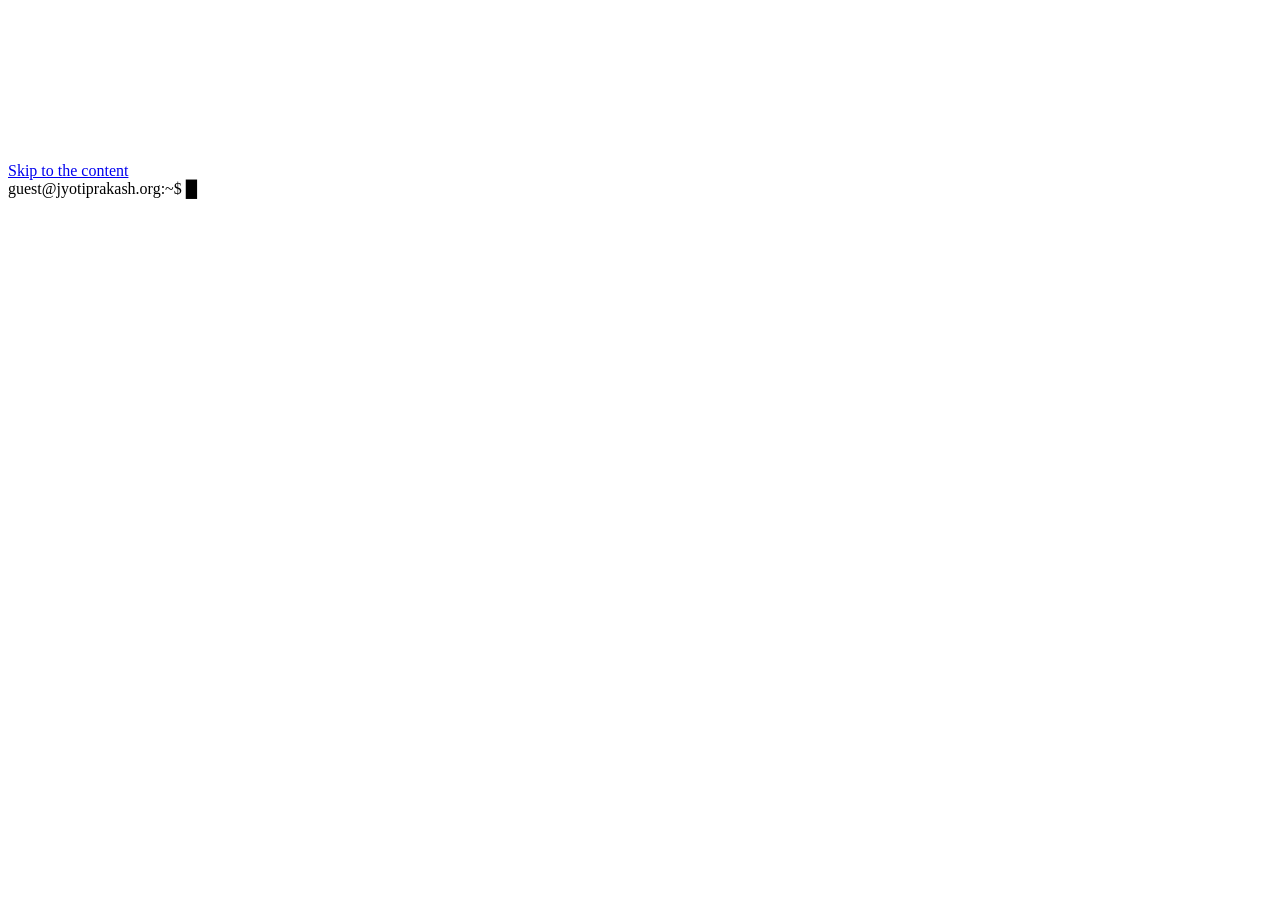
<file: src/shell.html>
<!doctype html>
<!--
  jyotiprakash.org. Copyright (C) 2026 Jyotiprakash Mishra <mail@jyotiprakash.org>
  The text, the photographs and the descriptions of the work are not licensed for reuse.
-->
<html lang="en" data-theme="matrix">
<head>
<meta charset="utf-8">
<meta name="viewport" content="width=device-width, initial-scale=1, viewport-fit=cover">
<title>Jyotiprakash Mishra</title>
<meta name="description" content="Jyotiprakash Mishra: hardware security researcher on RISC-V, Assistant Professor of Computer Science at KIIT, PhD candidate at BITS Pilani, co-founder of ENineHQ. Papers, patents, books and free teaching tools.">
<meta name="author" content="Jyotiprakash Mishra">
<link rel="canonical" href="https://jyotiprakash.org/">
<meta property="og:title" content="Jyotiprakash Mishra">
<meta property="og:description" content="Hardware security on RISC-V, teaching tools, papers, patents and books.">
<meta property="og:image" content="https://jyotiprakash.org/assets/photo.jpg">
<meta property="og:url" content="https://jyotiprakash.org/">
<meta name="theme-color" content="#030b06">
<link rel="icon" href="data:image/svg+xml,%3Csvg xmlns='http://www.w3.org/2000/svg' viewBox='0 0 32 32'%3E%3Crect width='32' height='32' rx='6' fill='%23030b06'/%3E%3Ctext x='16' y='22' font-family='monospace' font-size='15' font-weight='700' text-anchor='middle' fill='%2339ff7a'%3EJM%3C/text%3E%3C/svg%3E">
<style>
/*@@CSS@@*/
</style>
<script type="application/ld+json">
{"@context":"https://schema.org","@type":"Person","name":"Jyotiprakash Mishra","url":"https://jyotiprakash.org","email":"mailto:mail@jyotiprakash.org","jobTitle":"Assistant Professor of Computer Science","worksFor":{"@type":"CollegeOrUniversity","name":"KIIT"},"alumniOf":[{"@type":"CollegeOrUniversity","name":"BITS Pilani"},{"@type":"CollegeOrUniversity","name":"University of Wisconsin-Madison"}],"sameAs":["https://www.linkedin.com/in/mishrajp88/","https://github.com/ShowMeTheStack","https://blog.jyotiprakash.org"]}
</script>
</head>
<body>
<canvas id="rain" aria-hidden="true"></canvas>
<div id="crt" aria-hidden="true"></div>
<div id="boot" aria-hidden="true"></div>
<a class="skip" href="#main">Skip to the content</a>
<div id="app">
  <header id="top">
    <div class="prompt"><span class="u">guest</span><span class="at">@</span><span class="h">jyotiprakash.org</span><span class="c">:~$</span> <span id="typed"></span><span class="cursor">█</span></div>
    <nav id="themes" aria-label="Themes"></nav>
  </header>
  <main id="main"></main>
  <footer id="foot"></footer>
</div>
<div id="sheet" role="dialog" aria-modal="true" aria-labelledby="sheetTitle" hidden></div>
<div id="term" hidden></div>
<script>
window.SITE = /*@@DATA@@*/null;
</script>
<script>
//@@JS@@
</script>
<noscript><div style="padding:24px;font:16px monospace;color:#39ff7a;background:#030b06">Jyotiprakash Mishra. Hardware security on RISC-V, teaching tools, papers, patents and books. This page needs JavaScript to show the details. Contact: mail@jyotiprakash.org</div></noscript>
</body>
</html>
</file>
